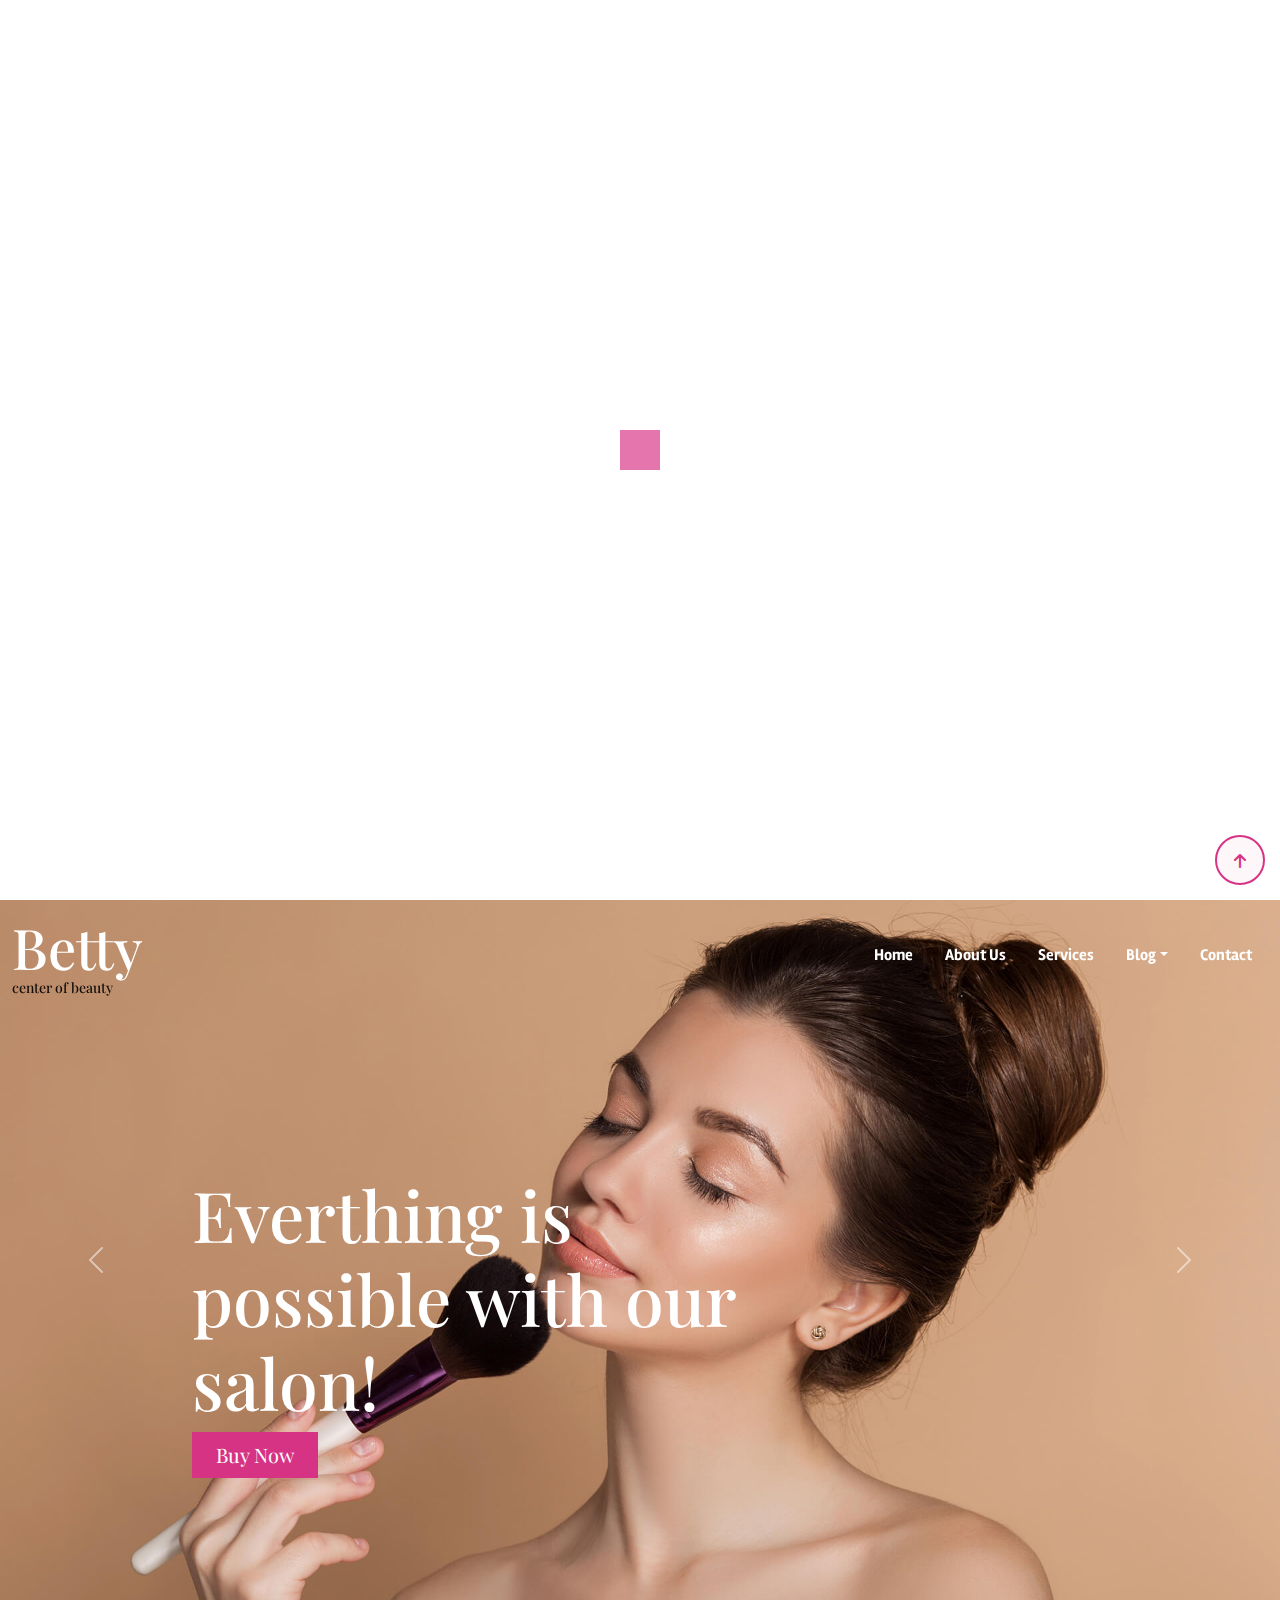
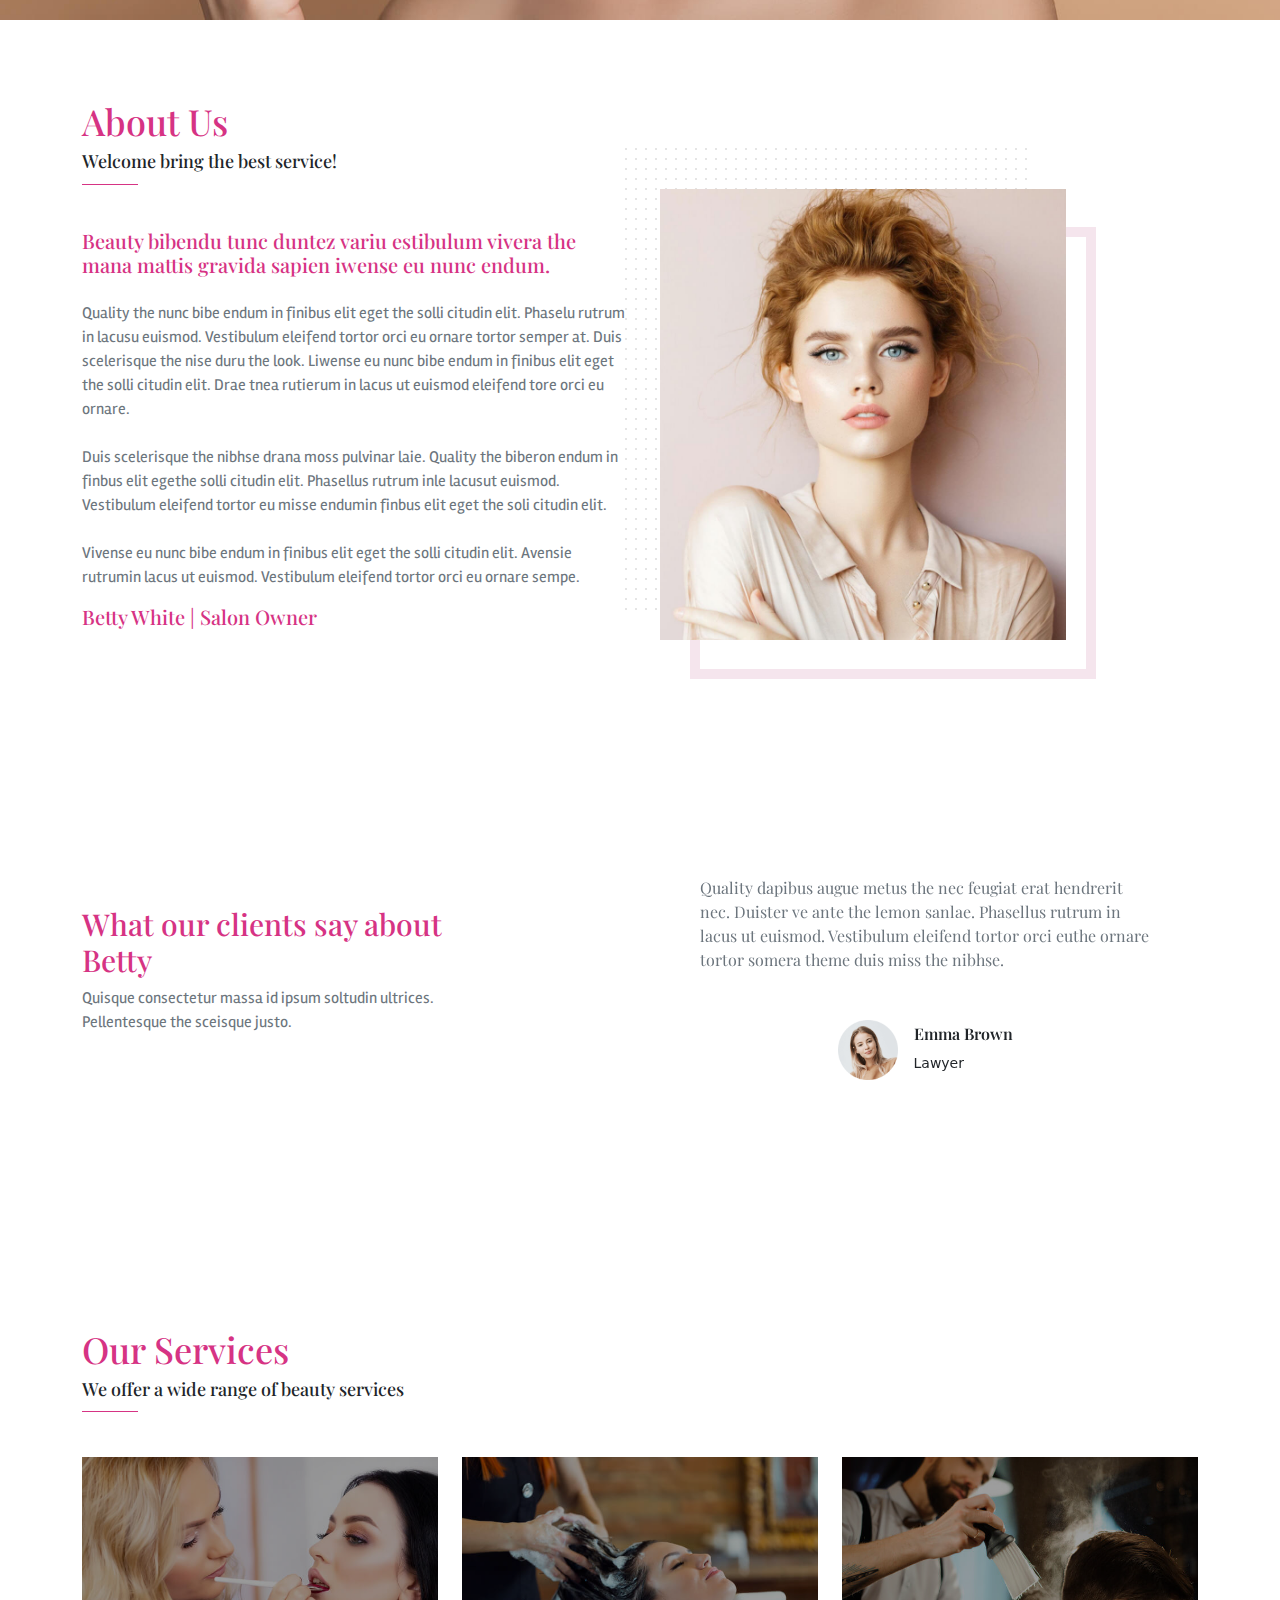
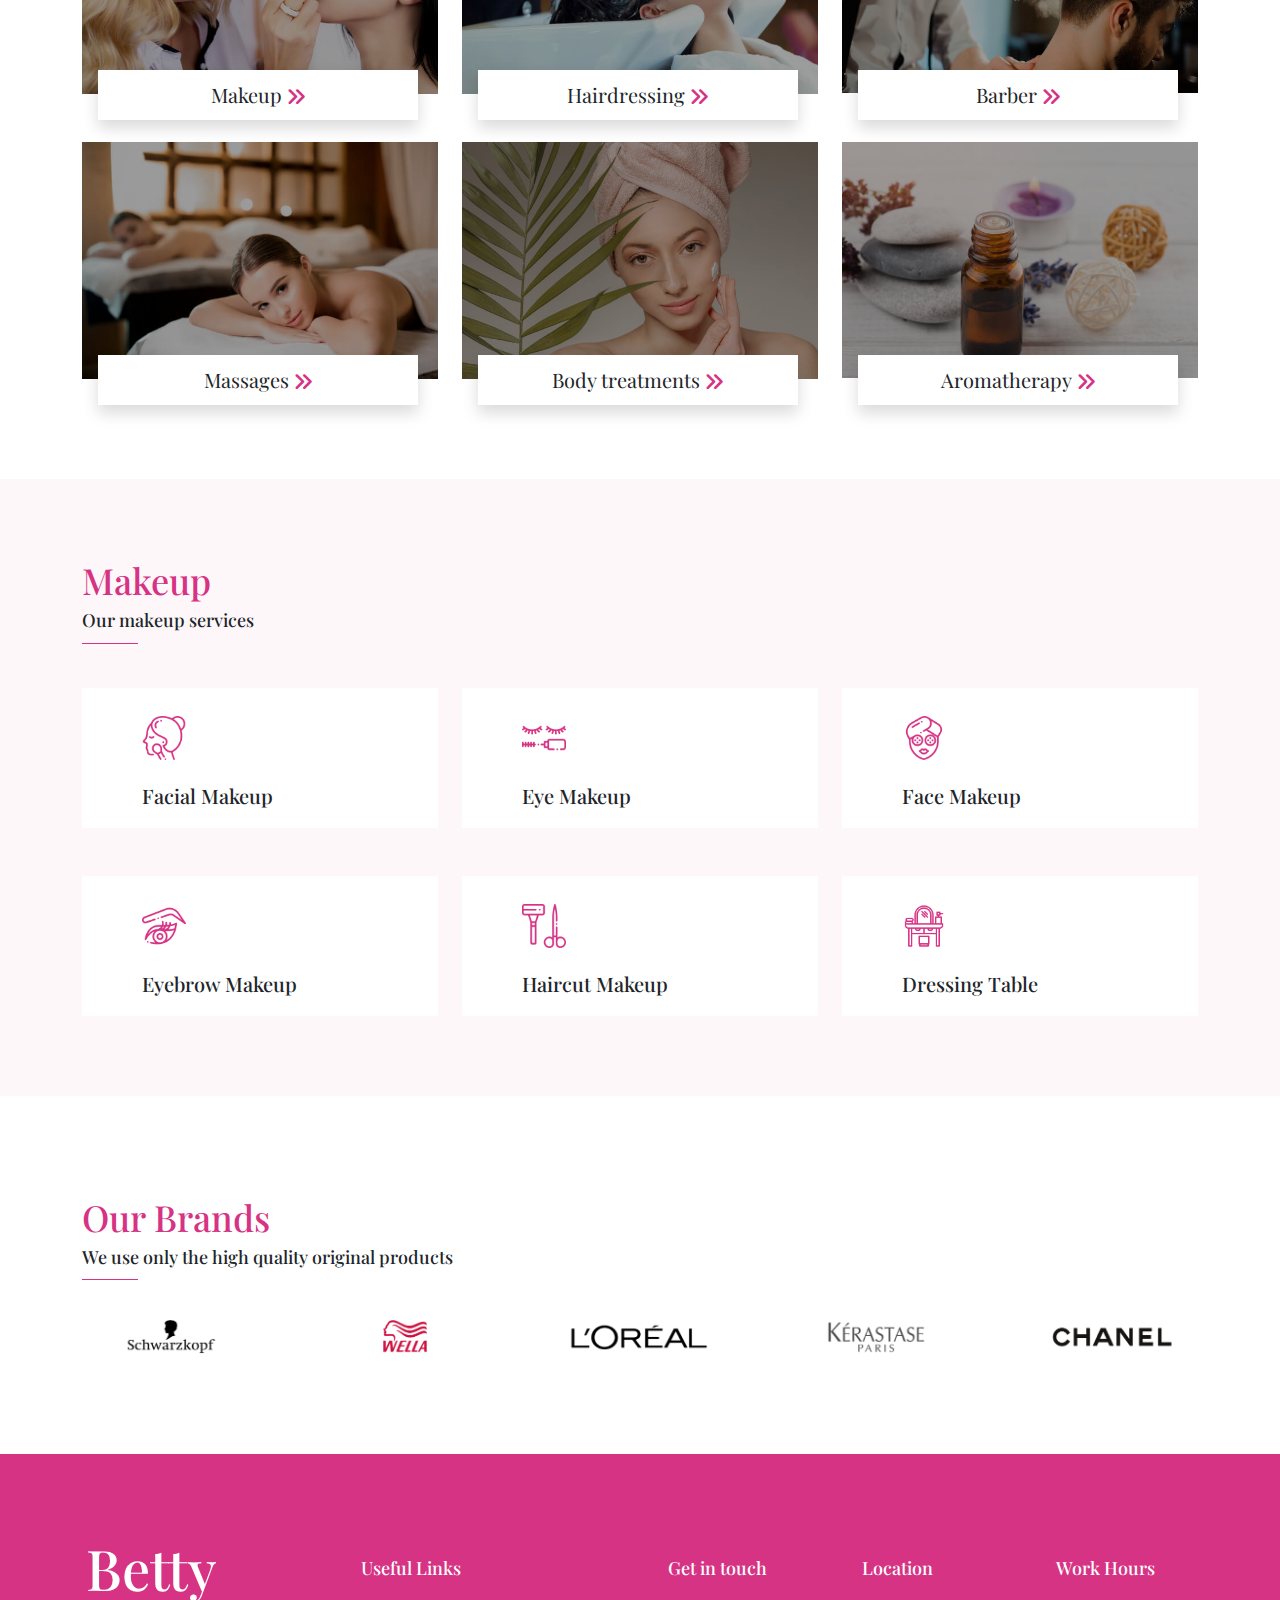
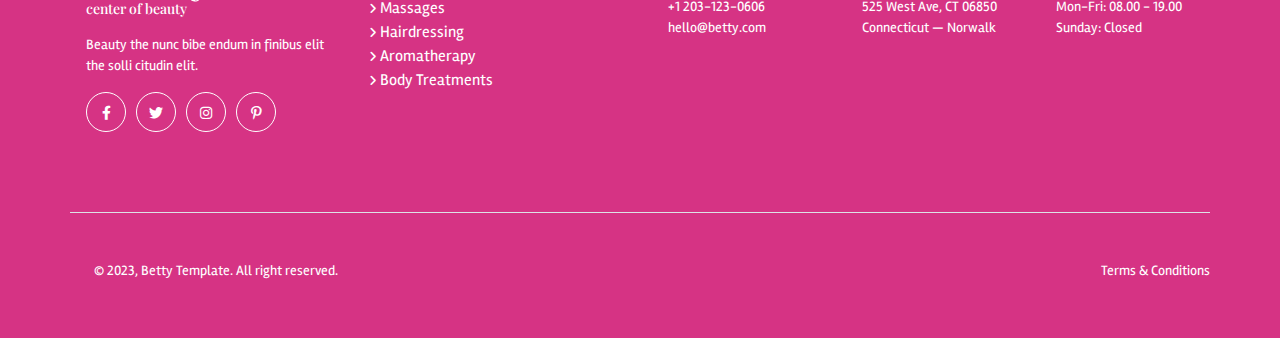
<file: index.html>
<!DOCTYPE html>
<html lang="en">

<head>
  <meta charset="UTF-8">
  <meta name="viewport" content="width=device-width, initial-scale=1.0">
  <title>Document</title>
  <link rel="stylesheet" href="css/bootstrap.css">
  <link rel="stylesheet" href="css/all.min.css">
  <link rel="stylesheet" href="css/fonts.css">
  <link rel="stylesheet" href="https://cdn.jsdelivr.net/npm/swiper@10/swiper-bundle.min.css" />
  <link rel="stylesheet" href="css/style.css">
</head>

<body>
  <!-- loader  -->
  <div class="l-box">
    <div class="loader"></div>
  </div>
  <!-- headersection -->
  <header class="position-fixed w-100 ">
    <nav class="navbar navbar-expand-lg">
      <div class="container-fluid">
        <a href="index.html" class="navbar-brand">
          <h1 class="font-56 playfair m-0">Betty</h1>
          <h2 class="playfair font-14 m-0">center of beauty</h2>
        </a>

        <button class="navbar-toggler me-3" type="button" data-bs-toggle="offcanvas" data-bs-target="#offcanvasExample"
          aria-controls="offcanvasExample" aria-expanded="false" aria-label="Toggle navigation">
          <i class="fa-solid fa-bars"></i>
        </button>
        <div class="collapse navbar-collapse justify-content-end">
          <ul class="nav  rambla">
            <li class=" nav-item "><a href="index.html" class="nav-link  fw-semibold  ">Home</a></li>
            <li class=" nav-item"><a href="about.html" class="nav-link  fw-semibold ">About Us</a></li>
            <li class=" nav-item"><a href="service.html" class="nav-link  fw-semibold ">Services</a></li>
            <li class="nav-item dropdown">
              <a href="#" class="nav-link  fw-semibold   dropdown-toggle" data-bs-toggle="dropdown">Blog</a>
              <ol class="dropdown-menu">
                <li><a class="dropdown-item " href="blogpage.html">Blog page</a></li>
                <li><a class="dropdown-item " href="postpage.html">Post page</a></li>
                <li><a class="dropdown-item " href="servicepage.html">Service Page</a></li>
              </ol>
            </li>
            <li class="nav-item"><a href="contact.html" class="nav-link  fw-semibold">Contact</a></li>
          </ul>
        </div>
      </div>
    </nav>
  </header>
  <!-- bannersection -->
  <div class="banner position-relative overflow-hidden">
    <div id="carouselExampleFade" class="carousel slide carousel-fade" data-bs-ride="carousel">
      <div class="carousel-inner">
        <div class="carousel-item active">
          <img src="img/1.jpg" class="d-block w-100" alt="...">
          <div class="carousel-caption position-absolute  text-start w-50">
            <h5 class="font-70 playfair">Everthing is possible with our salon!</h5>
            <button class="btn-1 playfair font-20 px-4 py-2 border-0 bg-pink d-none d-sm-block">Buy
              Now</button>
          </div>
        </div>
        <div class="carousel-item">
          <img src="img/2.jpg" class="d-block w-100" alt="...">
          <div class="carousel-caption position-absolute text-start  w-50">
            <h5 class="font-70 playfair">Welcome to Betty Beauty Salon!</h5>
            <button class="btn-1 playfair font-20 px-4 py-2 border-0 bg-pink  d-none d-sm-block ">Buy
              Now</button>
          </div>
        </div>
      </div>
      <button class="carousel-control-prev" type="button" data-bs-target="#carouselExampleFade" data-bs-slide="prev">
        <span class="carousel-control-prev-icon" aria-hidden="true"></span>
        <span class="visually-hidden">Previous</span>
      </button>
      <button class="carousel-control-next" type="button" data-bs-target="#carouselExampleFade" data-bs-slide="next">
        <span class="carousel-control-next-icon" aria-hidden="true"></span>
        <span class="visually-hidden">Next</span>
      </button>
    </div>
  </div>
  <!-- aboutsection  -->
  <section class="pd-80 about overflow-hidden">
    <div class="container">
      <div class="common-heading">
        <h1 class="font-36 playfair primary">About Us</h1>
        <h3 class="font-18 playfair">Welcome bring the best service!</h3>
      </div>
      <div class="row ">
        <div class="col-12 col-md-6 mt-5">
          <h1 class="primary font-20 playfair">Beauty bibendu tunc duntez variu estibulum vivera the mana mattis gravida
            sapien iwense eu nunc endum.</h1>
          <p class="text-secondary rambla font-16 mt-4">Quality the nunc bibe endum in finibus elit eget the solli
            citudin elit. Phaselu rutrum in lacusu euismod. Vestibulum eleifend tortor orci eu ornare tortor semper at.
            Duis scelerisque the nise duru the look. Liwense eu nunc bibe endum in finibus elit eget the solli citudin
            elit. Drae tnea rutierum in lacus ut euismod eleifend tore orci eu ornare.</p>
          <p class="text-secondary rambla font-16 mt-4">Duis scelerisque the nibhse drana moss pulvinar laie. Quality
            the biberon endum in finbus elit egethe solli citudin elit. Phasellus rutrum inle lacusut euismod.
            Vestibulum eleifend tortor eu misse endumin finbus elit eget the soli citudin elit.</p>
          <p class="text-secondary rambla font-16 mt-4">Vivense eu nunc bibe endum in finibus elit eget the solli
            citudin elit. Avensie rutrumin lacus ut euismod. Vestibulum eleifend tortor orci eu ornare sempe.</p>
          <h3 class="primary font-20 playfair">Betty White | Salon Owner</h3>
        </div>
        <div class="col-12 col-md-6">
          <div class="aboutmain-box p-2">
            <div class="about-img">
              <img src="img/about.jpg" class="" alt="">
            </div>
          </div>
        </div>
      </div>
    </div>
  </section>
  <!-- testimonialsection -->
  <section class="pd-100 testi overflow-hidden">
    <div class="container">
      <div class="row align-items-center">
        <div class="col-12 col-md-6">
          <div class="testi-content w-75">
            <h3 class="font-30 playfair primary">What our clients say about Betty</h3>
            <p class="font-16 text-secondary rambla">Quisque consectetur massa id ipsum soltudin ultrices. Pellentesque
              the sceisque justo.</p>
          </div>
        </div>
        <div class="col-12 col-md-6">
          <div class="swiper mySwiper">
            <div class="swiper-wrapper">
              <div class="swiper-slide">
                <div class="testimonial bg-white p-5 rounded-4 bg-opacity-75">
                  <p class="font-16 playfair text-secondary justify">Quality dapibus augue metus the nec feugiat erat
                    hendrerit nec. Duister ve ante the lemon sanlae. Phasellus rutrum in lacus ut euismod. Vestibulum
                    eleifend tortor orci euthe ornare tortor somera theme duis miss the nibhse.</p>
                  <div class="hstack justify-content-center mt-5">
                    <div class="testi-img ">
                      <img src="img/t1.png" class="img-fluid " alt="">
                    </div>
                    <div class="testi-i-content ms-3">
                      <h6 class="font-16 playfair fw-semibold">Emma Brown</h6>
                      <span class="font-14">Lawyer</span>
                    </div>
                  </div>
                </div>
              </div>
              <div class="swiper-slide">
                <div class="testimonial bg-white p-5 rounded-4 bg-opacity-75">
                  <p class="font-16 playfair text-secondary justify">Quality dapibus augue metus the nec feugiat erat
                    hendrerit nec. Duister ve ante the lemon sanlae. Phasellus rutrum in lacus ut euismod. Vestibulum
                    eleifend tortor orci euthe ornare tortor somera theme duis miss the nibhse.</p>
                  <div class="hstack justify-content-center mt-5">
                    <div class="testi-img ">
                      <img src="img/t2.png" class="img-fluid " alt="">
                    </div>
                    <div class="testi-i-content ms-3">
                      <h6 class="font-16 playfair fw-semibold">Emma Brown</h6>
                      <span class="font-14">Lawyer</span>
                    </div>
                  </div>
                </div>
              </div>
              <div class="swiper-slide">
                <div class="testimonial bg-white p-5 rounded-4 bg-opacity-75">
                  <p class="font-16 playfair text-secondary justify">Quality dapibus augue metus the nec feugiat erat
                    hendrerit nec. Duister ve ante the lemon sanlae. Phasellus rutrum in lacus ut euismod. Vestibulum
                    eleifend tortor orci euthe ornare tortor somera theme duis miss the nibhse.</p>
                  <div class="hstack justify-content-center mt-5">
                    <div class="testi-img ">
                      <img src="img/t3.png" class="img-fluid " alt="">
                    </div>
                    <div class="testi-i-content ms-3">
                      <h6 class="font-16 playfair fw-semibold">Emma Brown</h6>
                      <span class="font-14">Lawyer</span>
                    </div>
                  </div>
                </div>
              </div>
              <div class="swiper-slide">
                <div class="testimonial bg-white p-5 rounded-4 bg-opacity-75">
                  <p class="font-16 playfair text-secondary justify">Quality dapibus augue metus the nec feugiat erat
                    hendrerit nec. Duister ve ante the lemon sanlae. Phasellus rutrum in lacus ut euismod. Vestibulum
                    eleifend tortor orci euthe ornare tortor somera theme duis miss the nibhse.</p>
                  <div class="hstack justify-content-center mt-5">
                    <div class="testi-img ">
                      <img src="img/t1.png" class="img-fluid " alt="">
                    </div>
                    <div class="testi-i-content ms-3">
                      <h6 class="font-16 playfair fw-semibold">Emma Brown</h6>
                      <span class="font-14">Lawyer</span>
                    </div>
                  </div>
                </div>
              </div>
            </div>

          </div>
        </div>
      </div>
    </div>



  </section>
  <!-- servicesection -->
  <section class="service pd-100 overflow-hidden">
    <div class="container">
      <div class="common-heading">
        <h1 class="font-36 playfair primary">Our Services</h1>
        <h3 class="font-18 playfair">We offer a wide range of beauty services</h3>
      </div>
      <div class="service-box ">
        <div class="row">
          <div class="col-12 col-md-6 col-lg-4">
            <div class="servicebox-2 mt-5">
              <div class="service-img ">
                <img src="img/01.jpg" class="img-fluid" alt="">

              </div>
              <div class="service-content shadow playfair font-20">
                Makeup <a href="about.html"><i class="fa-solid fa-angles-right mt-2 ms-1 primary"></i></a>
              </div>
            </div>
          </div>
          <div class="col-12 col-md-6 col-lg-4">
            <div class="servicebox-2 mt-5">
              <div class="service-img ">
                <img src="img/02.jpg" class="img-fluid" alt="">

              </div>
              <div class="service-content shadow playfair font-20">
                Hairdressing <a href="about.html"><i class="fa-solid fa-angles-right mt-2 ms-1 primary"></i></a>
              </div>
            </div>
          </div>
          <div class="col-12 col-md-6 col-lg-4">
            <div class="servicebox-2 mt-5">
              <div class="service-img ">
                <img src="img/03.jpg" class="img-fluid" alt="">

              </div>
              <div class="service-content shadow playfair font-20">
                Barber <a href="about.html"><i class="fa-solid fa-angles-right mt-2 ms-1 primary"></i></a>
              </div>
            </div>
          </div>
          <div class="col-12 col-md-6 col-lg-4">
            <div class="servicebox-2 mt-5">
              <div class="service-img ">
                <img src="img/04.jpg" class="img-fluid" alt="">

              </div>
              <div class="service-content shadow playfair font-20">
                Massages <a href="about.html"><i class="fa-solid fa-angles-right mt-2 ms-1 primary"></i></a>
              </div>
            </div>
          </div>
          <div class="col-12 col-md-6 col-lg-4">
            <div class="servicebox-2 mt-5">
              <div class="service-img ">
                <img src="img/05.jpg" class="img-fluid" alt="">

              </div>
              <div class="service-content shadow playfair font-20">
                Body treatments <a href="about.html"><i class="fa-solid fa-angles-right mt-2 ms-1 primary"></i></a>
              </div>
            </div>
          </div>
          <div class="col-12 col-md-6 col-lg-4">
            <div class="servicebox-2 mt-5">
              <div class="service-img ">
                <img src="img/06.jpg" class="img-fluid" alt="">

              </div>
              <div class="service-content shadow playfair font-20">
                Aromatherapy <a href="about.html"><i class="fa-solid fa-angles-right mt-2 ms-1 primary"></i></a>
              </div>
            </div>
          </div>
        </div>
      </div>
    </div>
  </section>
  <!-- makeupservicessection -->
  <section class="m-service pd-80 light-pink overflow-hidden">
    <div class="container">
      <div class="common-heading">
        <h1 class="font-36 playfair primary">Makeup</h1>
        <h3 class="font-18 playfair">Our makeup services</h3>
      </div>
      <div class="m-service-main-box ">
        <div class="row">
          <div class="col-12 col-md-6 col-lg-4">
            <div class="makeup-box bg-white mt-5">

              <div class="m-img  ">
                <img src="img/m-1.png" class="w-44">
                <h2 class="font-20 playfair mt-4">Facial Makeup</h2>
                <p class="rambla font-18 text-secondary mt-3">Suspendisse quis odio lobortis laoreet libero quis varius
                  tortor</p>
              </div>


            </div>
          </div>
          <div class="col-12 col-md-6 col-lg-4">
            <div class="makeup-box bg-white mt-5">

              <div class="m-img  ">
                <img src="img/m-2.png" class="w-44">
                <h2 class="font-20 playfair mt-4">Eye Makeup</h2>
                <p class="rambla font-18 text-secondary mt-3">Suspendisse quis odio lobortis laoreet libero quis varius
                  tortor</p>
              </div>


            </div>
          </div>
          <div class="col-12 col-md-6 col-lg-4">
            <div class="makeup-box bg-white mt-5">

              <div class="m-img  ">
                <img src="img/m-3.png" class="w-44">
                <h2 class="font-20 playfair mt-4">Face Makeup</h2>
                <p class="rambla font-18 text-secondary mt-3">Suspendisse quis odio lobortis laoreet libero quis varius
                  tortor</p>
              </div>


            </div>
          </div>
          <div class="col-12 col-md-6 col-lg-4">
            <div class="makeup-box bg-white mt-5">

              <div class="m-img  ">
                <img src="img/m-4.png" class="w-44">
                <h2 class="font-20 playfair mt-4">Eyebrow Makeup</h2>
                <p class="rambla font-18 text-secondary mt-3">Suspendisse quis odio lobortis laoreet libero quis varius
                  tortor</p>
              </div>


            </div>
          </div>
          <div class="col-12 col-md-6 col-lg-4">
            <div class="makeup-box bg-white mt-5">

              <div class="m-img  ">
                <img src="img/m-5.png" class="w-44">
                <h2 class="font-20 playfair mt-4">Haircut Makeup</h2>
                <p class="rambla font-18 text-secondary mt-3">Suspendisse quis odio lobortis laoreet libero quis varius
                  tortor</p>
              </div>


            </div>
          </div>
          <div class="col-12 col-md-6 col-lg-4">
            <div class="makeup-box bg-white mt-5">

              <div class="m-img  ">
                <img src="img/m-6.png" class="w-44">
                <h2 class="font-20 playfair mt-4">Dressing Table </h2>
                <p class="rambla font-18 text-secondary mt-3">Suspendisse quis odio lobortis laoreet libero quis varius
                  tortor</p>
              </div>


            </div>
          </div>
        </div>
      </div>
    </div>
  </section>
  <!-- ourbrandsection  -->
  <section class="brand pd-100 overflow-hidden">
    <div class="container">
      <div class="common-heading">
        <h1 class="font-36 playfair primary">Our Brands</h1>
        <h3 class="font-18 playfair">We use only the high quality original products</h3>
        <div class="brand-slider">
          <div class="swiper brandslider">
            <div class="swiper-wrapper">
              <div class="swiper-slide text-center"><img src="img/1.png" class="img-fluid" alt=""></div>
              <div class="swiper-slide text-center"><img src="img/2.png" class="img-fluid" alt=""></div>
              <div class="swiper-slide text-center"><img src="img/3.png" class="img-fluid" alt=""></div>
              <div class="swiper-slide text-center"><img src="img/4.png" class="img-fluid" alt=""></div>
              <div class="swiper-slide text-center"><img src="img/5.png" class="img-fluid" alt=""></div>
              <div class="swiper-slide text-center"><img src="img/6.png" class="img-fluid" alt=""></div>
            </div>
          </div>
        </div>
      </div>
    </div>
  </section>
  <!-- footersection -->
  <footer class="bg-pink  overflow-hidden">
    <div class="container pd-80 border-bottom">
      <div class="row">
        <div class="col-12 col-md-6 col-lg-3">
          <div class="footer-b1 ms-3">
            <a href="index.html" class="navbar-brand">
              <h1 class="font-56 playfair m-0 text-white">Betty</h1>
              <h2 class="playfair font-14 m-0 text-white">center of beauty</h2>
            </a>
            <p class="font-14 rambla text-white mt-3">Beauty the nunc bibe endum in finibus elit the solli citudin elit.
            </p>
            <div class="hstack icon-box">
              <div class="icon">
                <a href="#"><i class="fa-brands fa-facebook-f text-white"></i></a>
              </div>
              <div class="icon">
                <a href="#"><i class="fa-brands fa-twitter text-white"></i></a>
              </div>
              <div class="icon">
                <a href="#"><i class="fa-brands fa-instagram text-white"></i></a>
              </div>
              <div class="icon">
                <a href="#"><i class="fa-brands fa-pinterest-p text-white"></i></a>
              </div>
            </div>
          </div>
        </div>
        <div class="col-12 col-md-6 col-lg-3">
          <div class="footer-b2 mt-4 mt-md-0ms-3">
            <h2 class="playfair font-18 text-white">Useful Links</h2>
            <ul class="mt-3 list-unstyled">
              <li class="font-16 ms-2 text-white rambla"><i class="fa-solid fa-angle-right text-white font-12"></i> <a
                  href="#" class="text-decoration-none text-white">Massages</a> </li>
              <li class="font-16 ms-2 text-white rambla"><i class="fa-solid fa-angle-right text-white font-12"></i> <a
                  href="#" class="text-decoration-none text-white">Hairdressing</a></li>
              <li class="font-16 ms-2 text-white rambla"><i class="fa-solid fa-angle-right text-white font-12"></i> <a
                  href="#" class="text-decoration-none text-white">Aromatherapy</a></li>
              <li class="font-16 ms-2 text-white rambla"><i class="fa-solid fa-angle-right text-white font-12"></i><a
                  href="#" class="text-decoration-none text-white"> Body Treatments </a></li>
            </ul>
          </div>
        </div>
        <div class="col-12 col-md-6 col-lg-2">
          <div class="footer-b3 mt-4 ms-3">
            <h2 class="playfair font-18 text-white">Get in touch</h2>
            <ul class="mt-3 list-unstyled">
              <li class="font-14 text-white rambla"><a href="tel:+1 203-123-0606"
                  class="text-decoration-none text-white">+1 203-123-0606</a> </li>
              <li class="font-14  text-white rambla"><a href="mailto:hello@betty.com "
                  class="text-decoration-none text-white">hello@betty.com</a></li>
            </ul>
          </div>
        </div>
        <div class="col-12 col-md-6 col-lg-2">
          <div class="footer-b4 mt-4 ms-3">
            <h2 class="playfair font-18 text-white">Location</h2>
            <p class="font-14  text-white rambla mt-3">525 West Ave, CT 06850 Connecticut — Norwalk</p>
          </div>
        </div>
        <div class="col-12 col-md-6 col-lg-2">
          <div class="footer-b5 mt-4 ms-3">
            <h2 class="playfair font-18 text-white">Work Hours</h2>
            <ul class="mt-3 list-unstyled">
              <li class="font-14 text-white rambla">Mon-Fri: 08.00 - 19.00 </li>
              <li class="font-14  text-white rambla">Sunday: Closed</li>
            </ul>
          </div>
        </div>
      </div>
    </div>
    <div class="container pd-50">
      <div class="footer-2 ms-4 ">
        <div class="d-flex justify-content-between">
          <h2 class="font-14 text-white rambla">© 2023, Betty Template. All right reserved.</h2>
          <h3 class="font-14 text-white rambla d-none d-md-block"><a href="#"
              class="text-decoration-none text-white">Terms & Conditions</a></h3>
        </div>
      </div>
    </div>
  </footer>







  <!-- menu  -->
  <div class="offcanvas offcanvas-start" tabindex="-1" id="offcanvasExample" aria-labelledby="offcanvasExampleLabel">
    <div class="offcanvas-header">
      <a href="index.html" class="navbar-brand">
        <h1 class="font-6 playfair primary">Betty</h1>
      </a>
      <button type="button" class="btn-close" data-bs-dismiss="offcanvas" aria-label="Close"></button>
    </div>
    <div class="offcanvas-body">
      <div class="navigation">
        <ul class="list-unstyled">
          <li class="mt-4"><a href="index.html"
              class="fw-semibold text-decoration-none text-secondary rambla font-18 ">Home</a></li>
          <li class="mt-4"><a href="about.html"
              class="fw-semibold text-decoration-none text-secondary rambla font-18 ">About Us</a></li>
          <li class="mt-4"><a href="service.html"
              class="fw-semibold text-decoration-none text-secondary rambla font-18 ">Services</a></li>
          <li class="mt-4 dropdown"><a href="blog.html"
              class="fw-semibold text-decoration-none text-secondary rambla font-18 " data-bs-toggle="dropdown">Blog</a>
            <ol class="dropdown-menu">
              <li><a class="dropdown-item text-secondary" href="blogpage.html">Blog Page</a></li>
              <li><a class="dropdown-item text-secondary" href="postpage.html">Post Page</a></li>
              <li><a class="dropdown-item text-secondary" href="servicepage.html">Service Page</a></li>
            </ol>
          </li>
          <li class="mt-4 "><a href="contact.html"
              class="fw-semibold text-decoration-none text-secondary rambla font-18 ">Contact</a></li>
        </ul>
      </div>
    </div>
  </div>
  <!-- backtotop  -->
  <div class="btt">
    <a href="#"><i class="fa-solid fa-arrow-up"></i></a>
  </div>
  <script src="https://cdn.jsdelivr.net/npm/swiper@10/swiper-bundle.min.js"></script>
  <script src="js/cdn.jsdelivr.net_npm_bootstrap@5.2.3_dist_js_bootstrap.bundle.min.js"></script>
  <script src="js/popper.js"></script>
  <script src="js/jquery.min.js"></script>

  <script>
    $(window).scroll(function () {
      if ($(window).scrollTop() > 200) {
        $("header").addClass("bg-white")
        $("header h1").addClass("primary")
        $("header h2").addClass("text-secondary")
        $("header h2").removeClass("text-white")
        $(".nav li a").addClass("t-gray")
        $(".nav li a").removeClass("text-white")
        $(".btt").fadeIn("bfixed")

      }
      else {
        $("header").removeClass("bg-white")
        $("header h1").removeClass("primary")
        $("header h2").addClass("text-white")
        $("header h2").removeClass("text-secondary")
        $(".nav  li a").removeClass("t-gray")
        $(".nav li a").addClass("text-white")
        $(".btt").fadeOut("bfixed")

      }
    })
    $(window).load(function () {
      $(".l-box").fadeOut(2000)
    })
  </script>
  <!-- testimonialswiperslider -->
  <script>
    var swiper = new Swiper(".mySwiper", {
      autoplay: true,
      pagination: {
        el: ".swiper-pagination",
        dynamicBullets: true,
      },
    });
  </script>
  <!-- brandslider  -->
  <script>
    var swiper = new Swiper(".brandslider", {
      slidesPerView: 5,
      spaceBetween: 30,
      loop: true,
      freeMode: true,
      autoplay: true,
      pagination: {
        el: ".swiper-pagination",
        clickable: true,
      },
      breakpoints: {
        220: {
          slidesPerView: 1,
          spaceBetween: 30,
        },
        320: {
          slidesPerView: 1,
          spaceBetween: 30,
        },
        840: {
          slidesPerView: 2,
          spaceBetween: 70,
        },
        1000: {
          slidesPerView: 5,
          spaceBetween: 60,
        }
      }
    });
  </script>
</body>

</html>
</file>
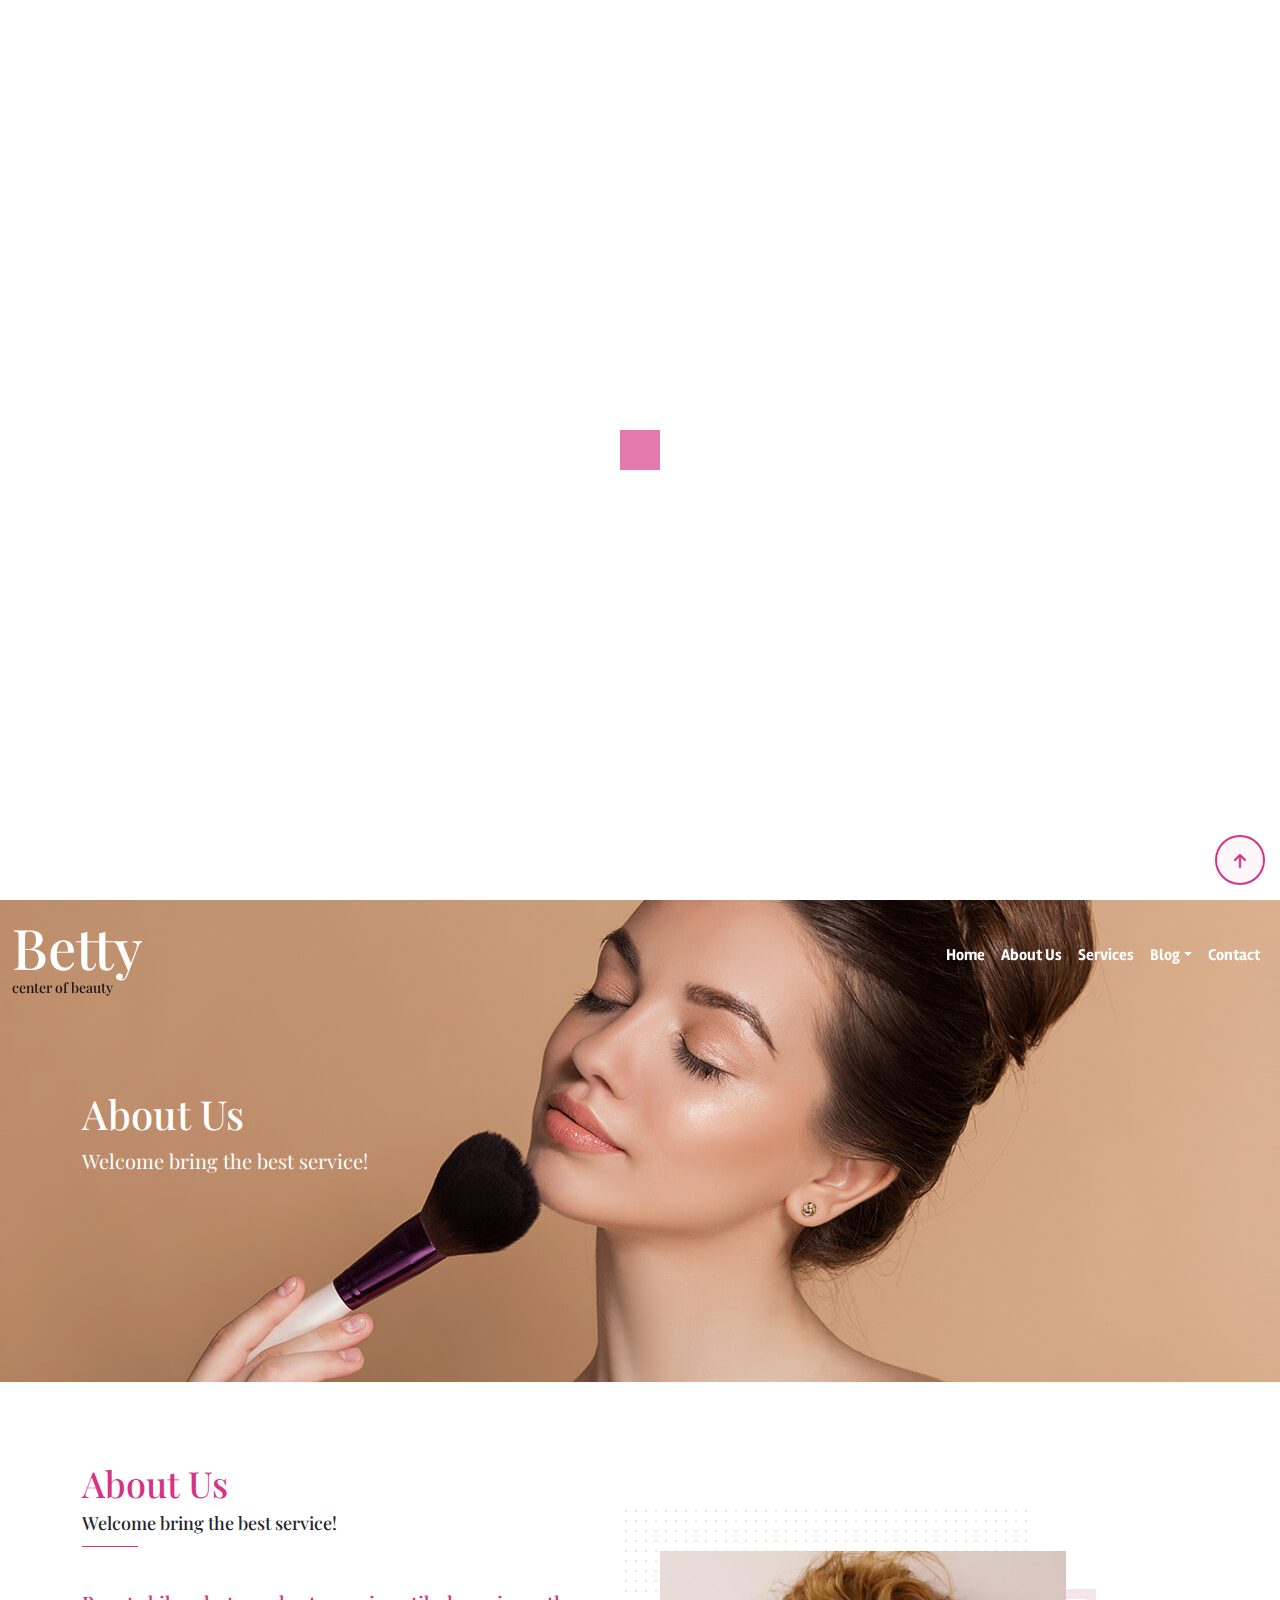
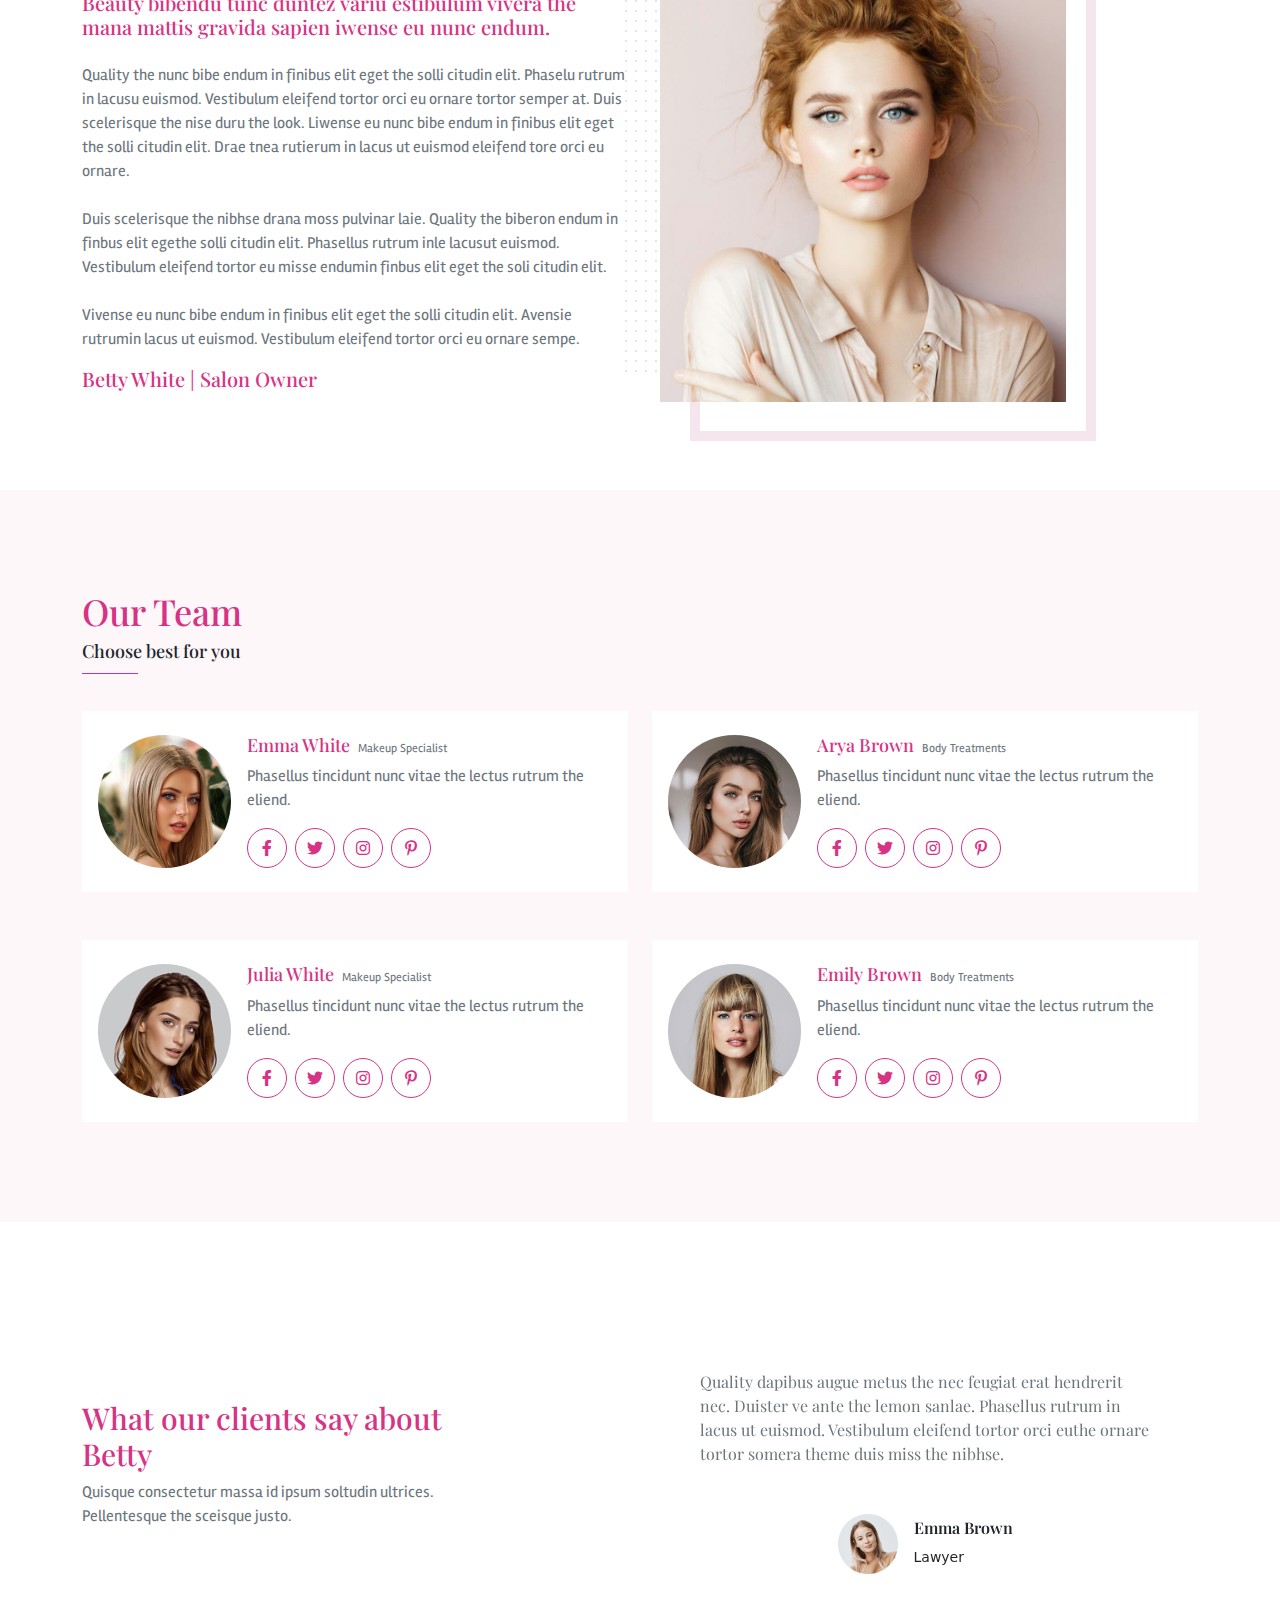
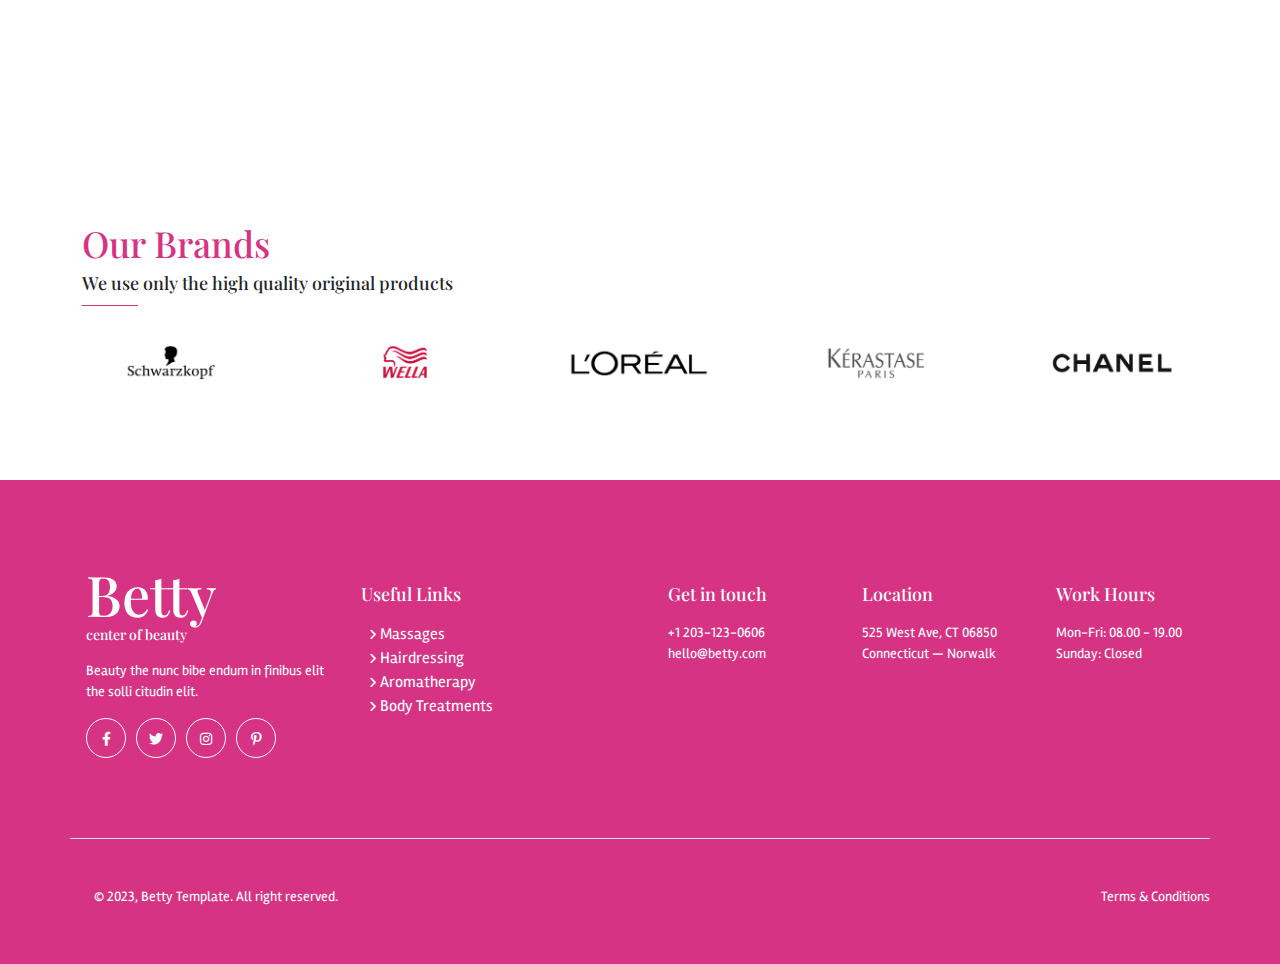
<file: about.html>
<!DOCTYPE html>
<html lang="en">

<head>
  <meta charset="UTF-8">
  <meta name="viewport" content="width=device-width, initial-scale=1.0">
  <title>Document</title>
  <link rel="stylesheet" href="css/bootstrap.css">
  <link rel="stylesheet" href="css/all.min.css">
  <link rel="stylesheet" href="css/fonts.css">
  <link rel="stylesheet" href="css/style.css">
  <link rel="stylesheet" href="https://cdn.jsdelivr.net/npm/swiper@10/swiper-bundle.min.css" />

</head>

<body>
  <!-- loader  -->
  <div class="l-box">
    <div class="loader"></div>
  </div>
  <!-- headersection -->
  <header class="position-fixed w-100 ">
    <nav class="navbar navbar-expand-lg">
      <div class="container-fluid">
        <a href="index.html" class="navbar-brand">
          <h1 class="font-56 playfair m-0">Betty</h1>
          <h2 class="playfair font-14 m-0">center of beauty</h2>
        </a>

        <button class="navbar-toggler me-3" type="button" data-bs-toggle="offcanvas" data-bs-target="#offcanvasExample"
          aria-controls="offcanvasExample" aria-expanded="false" aria-label="Toggle navigation">
          <i class="fa-solid fa-bars"></i>
        </button>
        <div class="collapse navbar-collapse justify-content-end">
          <ul class="nav navbar-nav rambla">
            <li class=" nav-item "><a href="index.html" class="nav-link  fw-semibold ">Home</a></li>
            <li class=" nav-item"><a href="about.html" class="nav-link  fw-semibold ">About Us</a></li>
            <li class=" nav-item"><a href="service.html" class="nav-link  fw-semibold ">Services</a></li>
            <li class="nav-item dropdown">
              <a href="#" class="nav-link  fw-semibold   dropdown-toggle" data-bs-toggle="dropdown">Blog</a>
              <ol class="dropdown-menu">
                <li><a class="dropdown-item text-secondary" href="blogpage.html">Blog page</a></li>
                <li><a class="dropdown-item text-secondary" href="postpage.html">Post page</a></li>
                <li><a class="dropdown-item text-secondary" href="servicepage.html">Service Page</a></li>
              </ol>
            </li>
            <li class="nav-item"><a href="contact.html" class="nav-link  fw-semibold">Contact</a></li>
          </ul>
        </div>
      </div>
    </nav>
  </header>
  <!-- bannersection -->
  <div class="banner-2">
    <div class="container-fluid">
      <div class="container">
        <div class="banner-content">
          <h1 class="playfair text-white font-40">About Us</h1>
          <p class="text-white font-20 playfair">Welcome bring the best service!</p>
        </div>
      </div>
    </div>
  </div>
  <!-- aboutsection  -->
  <section class="pd-80 about overflow-hidden">
    <div class="container">
      <div class="common-heading">
        <h1 class="font-36 playfair primary">About Us</h1>
        <h3 class="font-18 playfair">Welcome bring the best service!</h3>
      </div>
      <div class="row ">
        <div class="col-12 col-md-6 mt-5">
          <h1 class="primary font-20 playfair">Beauty bibendu tunc duntez variu estibulum vivera the mana mattis gravida
            sapien iwense eu nunc endum.</h1>
          <p class="text-secondary rambla font-16 mt-4">Quality the nunc bibe endum in finibus elit eget the solli
            citudin elit. Phaselu rutrum in lacusu euismod. Vestibulum eleifend tortor orci eu ornare tortor semper at.
            Duis scelerisque the nise duru the look. Liwense eu nunc bibe endum in finibus elit eget the solli citudin
            elit. Drae tnea rutierum in lacus ut euismod eleifend tore orci eu ornare.</p>
          <p class="text-secondary rambla font-16 mt-4">Duis scelerisque the nibhse drana moss pulvinar laie. Quality
            the biberon endum in finbus elit egethe solli citudin elit. Phasellus rutrum inle lacusut euismod.
            Vestibulum eleifend tortor eu misse endumin finbus elit eget the soli citudin elit.</p>
          <p class="text-secondary rambla font-16 mt-4">Vivense eu nunc bibe endum in finibus elit eget the solli
            citudin elit. Avensie rutrumin lacus ut euismod. Vestibulum eleifend tortor orci eu ornare sempe.</p>
          <h3 class="primary font-20 playfair">Betty White | Salon Owner</h3>
        </div>
        <div class="col-12 col-md-6">
          <div class="aboutmain-box p-2">
            <div class="about-img">
              <img src="img/about.jpg" class="" alt="">
            </div>
          </div>
        </div>
      </div>
    </div>
  </section>
  <!-- ourteamsectin -->
  <div class="team pd-100 light-pink  ">
    <div class="container">
      <div class="common-heading">
        <h1 class="font-36 playfair primary">Our Team</h1>
        <h3 class="font-18 playfair">Choose best for you</h3>
      </div>
      <div class="team-mainbox mt-5">
        <div class="row">
          <div class="col-12 col-md-6">
            <div class="team-box bg-white px-3 py-4">
              <div class="hstack d-flex align-items-center">
                <div class="team-img">
                  <img src="img/8.jpg" class="img-fluid rounded-circle" alt="">
                </div>
                <div class="team-content1">
                  <div class="team-content ">
                    <h2 class="font-18 playfair primary ms-3">Emma White<span
                        class="ms-2 font-12 rambla text-secondary">Makeup Specialist</span></h2>
                    <p class="rambla font-16 text-secondary ms-3">Phasellus tincidunt nunc vitae the lectus rutrum the
                      eliend.</p>
                  </div>

                  <div class="team-icon ms-3">
                    <div class=" hstack">
                      <div class="icon2 me-2">
                        <a href="#"><i class="fa-brands fa-facebook-f primary "></i></a>
                      </div>
                      <div class="icon2 me-2">
                        <a href="#"><i class="fa-brands fa-twitter primary "></i></a>
                      </div>
                      <div class="icon2 me-2">
                        <a href="#"><i class="fa-brands fa-instagram primary "></i></a>
                      </div>
                      <div class="icon2 me-2">
                        <a href="#"><i class="fa-brands fa-pinterest-p primary "></i></a>
                      </div>
                    </div>
                  </div>
                </div>

              </div>
            </div>
          </div>
          <div class="col-12 col-md-6">
            <div class="team-box bg-white px-3 py-4 mt-5 mt-md-0">
              <div class="hstack d-flex align-items-center">
                <div class="team-img">
                  <img src="img/9.jpg" class="img-fluid rounded-circle" alt="">
                </div>
                <div class="team-content1">
                  <div class="team-content ">
                    <h2 class="font-18 playfair primary ms-3">Arya Brown<span
                        class="ms-2 font-12 rambla text-secondary">Body Treatments</span></h2>
                    <p class="rambla font-16 text-secondary ms-3">Phasellus tincidunt nunc vitae the lectus rutrum the
                      eliend.</p>
                  </div>

                  <div class="team-icon ms-3">
                    <div class=" hstack">
                      <div class="icon2 me-2">
                        <a href="#"><i class="fa-brands fa-facebook-f primary "></i></a>
                      </div>
                      <div class="icon2 me-2">
                        <a href="#"><i class="fa-brands fa-twitter primary "></i></a>
                      </div>
                      <div class="icon2 me-2">
                        <a href="#"><i class="fa-brands fa-instagram primary "></i></a>
                      </div>
                      <div class="icon2 me-2">
                        <a href="#"><i class="fa-brands fa-pinterest-p primary "></i></a>
                      </div>
                    </div>
                  </div>
                </div>

              </div>
            </div>
          </div>
          <div class="col-12 col-md-6">
            <div class="team-box bg-white px-3 py-4 mt-5">
              <div class="hstack d-flex align-items-center">
                <div class="team-img">
                  <img src="img/10.jpg" class="img-fluid rounded-circle" alt="">
                </div>
                <div class="team-content1">
                  <div class="team-content ">
                    <h2 class="font-18 playfair primary ms-3">Julia White<span
                        class="ms-2 font-12 rambla text-secondary">Makeup Specialist</span></h2>
                    <p class="rambla font-16 text-secondary ms-3">Phasellus tincidunt nunc vitae the lectus rutrum the
                      eliend.</p>
                  </div>

                  <div class="team-icon ms-3">
                    <div class=" hstack">
                      <div class="icon2 me-2">
                        <a href="#"><i class="fa-brands fa-facebook-f primary "></i></a>
                      </div>
                      <div class="icon2 me-2">
                        <a href="#"><i class="fa-brands fa-twitter primary "></i></a>
                      </div>
                      <div class="icon2 me-2">
                        <a href="#"><i class="fa-brands fa-instagram primary "></i></a>
                      </div>
                      <div class="icon2 me-2">
                        <a href="#"><i class="fa-brands fa-pinterest-p primary "></i></a>
                      </div>
                    </div>
                  </div>
                </div>

              </div>
            </div>
          </div>
          <div class="col-12 col-md-6">
            <div class="team-box bg-white px-3 py-4 mt-5">
              <div class="hstack d-flex align-items-center">
                <div class="team-img">
                  <img src="img/11.jpg" class="img-fluid rounded-circle" alt="">
                </div>
                <div class="team-content1">
                  <div class="team-content ">
                    <h2 class="font-18 playfair primary ms-3">Emily Brown<span
                        class="ms-2 font-12 rambla text-secondary">Body Treatments</span></h2>
                    <p class="rambla font-16 text-secondary ms-3">Phasellus tincidunt nunc vitae the lectus rutrum the
                      eliend.</p>
                  </div>

                  <div class="team-icon ms-3">
                    <div class=" hstack">
                      <div class="icon2 me-2">
                        <a href="#"><i class="fa-brands fa-facebook-f primary "></i></a>
                      </div>
                      <div class="icon2 me-2">
                        <a href="#"><i class="fa-brands fa-twitter primary "></i></a>
                      </div>
                      <div class="icon2 me-2">
                        <a href="#"><i class="fa-brands fa-instagram primary "></i></a>
                      </div>
                      <div class="icon2 me-2">
                        <a href="#"><i class="fa-brands fa-pinterest-p primary "></i></a>
                      </div>
                    </div>
                  </div>
                </div>

              </div>
            </div>
          </div>
        </div>
      </div>
    </div>
  </div>
  <!-- testimonialsection -->
  <section class="pd-100 testi overflow-hidden">
    <div class="container">
      <div class="row align-items-center">
        <div class="col-12 col-md-6">
          <div class="testi-content w-75">
            <h3 class="font-30 playfair primary">What our clients say about Betty</h3>
            <p class="font-16 text-secondary rambla">Quisque consectetur massa id ipsum soltudin ultrices. Pellentesque
              the sceisque justo.</p>
          </div>
        </div>
        <div class="col-12 col-md-6">
          <div class="swiper mySwiper">
            <div class="swiper-wrapper">
              <div class="swiper-slide">
                <div class="testimonial bg-white p-5 rounded-4 bg-opacity-75">
                  <p class="font-16 playfair text-secondary justify">Quality dapibus augue metus the nec feugiat erat
                    hendrerit nec. Duister ve ante the lemon sanlae. Phasellus rutrum in lacus ut euismod. Vestibulum
                    eleifend tortor orci euthe ornare tortor somera theme duis miss the nibhse.</p>
                  <div class="hstack justify-content-center mt-5">
                    <div class="testi-img ">
                      <img src="img/t1.png" class="img-fluid " alt="">
                    </div>
                    <div class="testi-i-content ms-3">
                      <h6 class="font-16 playfair fw-semibold">Emma Brown</h6>
                      <span class="font-14">Lawyer</span>
                    </div>
                  </div>
                </div>
              </div>
              <div class="swiper-slide">
                <div class="testimonial bg-white p-5 rounded-4 bg-opacity-75">
                  <p class="font-16 playfair text-secondary justify">Quality dapibus augue metus the nec feugiat erat
                    hendrerit nec. Duister ve ante the lemon sanlae. Phasellus rutrum in lacus ut euismod. Vestibulum
                    eleifend tortor orci euthe ornare tortor somera theme duis miss the nibhse.</p>
                  <div class="hstack justify-content-center mt-5">
                    <div class="testi-img ">
                      <img src="img/t2.png" class="img-fluid " alt="">
                    </div>
                    <div class="testi-i-content ms-3">
                      <h6 class="font-16 playfair fw-semibold">Emma Brown</h6>
                      <span class="font-14">Lawyer</span>
                    </div>
                  </div>
                </div>
              </div>
              <div class="swiper-slide">
                <div class="testimonial bg-white p-5 rounded-4 bg-opacity-75">
                  <p class="font-16 playfair text-secondary justify">Quality dapibus augue metus the nec feugiat erat
                    hendrerit nec. Duister ve ante the lemon sanlae. Phasellus rutrum in lacus ut euismod. Vestibulum
                    eleifend tortor orci euthe ornare tortor somera theme duis miss the nibhse.</p>
                  <div class="hstack justify-content-center mt-5">
                    <div class="testi-img ">
                      <img src="img/t3.png" class="img-fluid " alt="">
                    </div>
                    <div class="testi-i-content ms-3">
                      <h6 class="font-16 playfair fw-semibold">Emma Brown</h6>
                      <span class="font-14">Lawyer</span>
                    </div>
                  </div>
                </div>
              </div>
              <div class="swiper-slide">
                <div class="testimonial bg-white p-5 rounded-4 bg-opacity-75">
                  <p class="font-16 playfair text-secondary justify">Quality dapibus augue metus the nec feugiat erat
                    hendrerit nec. Duister ve ante the lemon sanlae. Phasellus rutrum in lacus ut euismod. Vestibulum
                    eleifend tortor orci euthe ornare tortor somera theme duis miss the nibhse.</p>
                  <div class="hstack justify-content-center mt-5">
                    <div class="testi-img ">
                      <img src="img/t1.png" class="img-fluid " alt="">
                    </div>
                    <div class="testi-i-content ms-3">
                      <h6 class="font-16 playfair fw-semibold">Emma Brown</h6>
                      <span class="font-14">Lawyer</span>
                    </div>
                  </div>
                </div>
              </div>
            </div>

          </div>
        </div>
      </div>
    </div>



  </section>
  <!-- ourbrandsection  -->
  <section class="brand pd-100 overflow-hidden">
    <div class="container">
      <div class="common-heading">
        <h1 class="font-36 playfair primary">Our Brands</h1>
        <h3 class="font-18 playfair">We use only the high quality original products</h3>
        <div class="brand-slider">
          <div class="swiper brandslider">
            <div class="swiper-wrapper">
              <div class="swiper-slide text-center"><img src="img/1.png" class="img-fluid" alt=""></div>
              <div class="swiper-slide text-center"><img src="img/2.png" class="img-fluid" alt=""></div>
              <div class="swiper-slide text-center"><img src="img/3.png" class="img-fluid" alt=""></div>
              <div class="swiper-slide text-center"><img src="img/4.png" class="img-fluid" alt=""></div>
              <div class="swiper-slide text-center"><img src="img/5.png" class="img-fluid" alt=""></div>
              <div class="swiper-slide text-center"><img src="img/6.png" class="img-fluid" alt=""></div>
            </div>
          </div>
        </div>
      </div>
    </div>
  </section>
  <!-- footersection -->
  <footer class="bg-pink  overflow-hidden">
    <div class="container pd-80 border-bottom">
      <div class="row">
        <div class="col-12 col-md-6 col-lg-3">
          <div class="footer-b1 ms-3">
            <a href="index.html" class="navbar-brand">
              <h1 class="font-56 playfair m-0 text-white">Betty</h1>
              <h2 class="playfair font-14 m-0 text-white">center of beauty</h2>
            </a>
            <p class="font-14 rambla text-white mt-3">Beauty the nunc bibe endum in finibus elit the solli citudin elit.
            </p>
            <div class="hstack icon-box">
              <div class="icon">
                <a href="#"><i class="fa-brands fa-facebook-f text-white"></i></a>
              </div>
              <div class="icon">
                <a href="#"><i class="fa-brands fa-twitter text-white"></i></a>
              </div>
              <div class="icon">
                <a href="#"><i class="fa-brands fa-instagram text-white"></i></a>
              </div>
              <div class="icon">
                <a href="#"><i class="fa-brands fa-pinterest-p text-white"></i></a>
              </div>
            </div>
          </div>
        </div>
        <div class="col-12 col-md-6 col-lg-3">
          <div class="footer-b2 mt-4 mt-md-0ms-3">
            <h2 class="playfair font-18 text-white">Useful Links</h2>
            <ul class="mt-3 list-unstyled">
              <li class="font-16 ms-2 text-white rambla"><i class="fa-solid fa-angle-right text-white font-12"></i> <a
                  href="#" class="text-decoration-none text-white">Massages</a> </li>
              <li class="font-16 ms-2 text-white rambla"><i class="fa-solid fa-angle-right text-white font-12"></i> <a
                  href="#" class="text-decoration-none text-white">Hairdressing</a></li>
              <li class="font-16 ms-2 text-white rambla"><i class="fa-solid fa-angle-right text-white font-12"></i> <a
                  href="#" class="text-decoration-none text-white">Aromatherapy</a></li>
              <li class="font-16 ms-2 text-white rambla"><i class="fa-solid fa-angle-right text-white font-12"></i><a
                  href="#" class="text-decoration-none text-white"> Body Treatments </a></li>
            </ul>
          </div>
        </div>
        <div class="col-12 col-md-6 col-lg-2">
          <div class="footer-b3 mt-4 ms-3">
            <h2 class="playfair font-18 text-white">Get in touch</h2>
            <ul class="mt-3 list-unstyled">
              <li class="font-14 text-white rambla"><a href="tel:+1 203-123-0606"
                  class="text-decoration-none text-white">+1 203-123-0606</a> </li>
              <li class="font-14  text-white rambla"><a href="mailto:hello@betty.com "
                  class="text-decoration-none text-white">hello@betty.com</a></li>
            </ul>
          </div>
        </div>
        <div class="col-12 col-md-6 col-lg-2">
          <div class="footer-b4 mt-4 ms-3">
            <h2 class="playfair font-18 text-white">Location</h2>
            <p class="font-14  text-white rambla mt-3">525 West Ave, CT 06850 Connecticut — Norwalk</p>
          </div>
        </div>
        <div class="col-12 col-md-6 col-lg-2">
          <div class="footer-b5 mt-4 ms-3">
            <h2 class="playfair font-18 text-white">Work Hours</h2>
            <ul class="mt-3 list-unstyled">
              <li class="font-14 text-white rambla">Mon-Fri: 08.00 - 19.00 </li>
              <li class="font-14  text-white rambla">Sunday: Closed</li>
            </ul>
          </div>
        </div>
      </div>
    </div>
    <div class="container pd-50">
      <div class="footer-2 ms-4 ">
        <div class="d-flex justify-content-between">
          <h2 class="font-14 text-white rambla">© 2023, Betty Template. All right reserved.</h2>
          <h3 class="font-14 text-white rambla d-none d-md-block"><a href="#"
              class="text-decoration-none text-white">Terms & Conditions</a></h3>
        </div>
      </div>
    </div>
  </footer>




  <!-- menu  -->
  <div class="offcanvas offcanvas-start" tabindex="-1" id="offcanvasExample" aria-labelledby="offcanvasExampleLabel">
    <div class="offcanvas-header">
      <a href="index.html" class="navbar-brand">
        <h1 class="font-6 playfair primary">Betty</h1>
      </a>
      <button type="button" class="btn-close" data-bs-dismiss="offcanvas" aria-label="Close"></button>
    </div>
    <div class="offcanvas-body">
      <div class="navigation">
        <ul class="list-unstyled">
          <li class="mt-4"><a href="index.html"
              class="fw-semibold text-decoration-none text-secondary rambla font-18 ">Home</a></li>
          <li class="mt-4"><a href="about.html"
              class="fw-semibold text-decoration-none text-secondary rambla font-18 ">About Us</a></li>
          <li class="mt-4"><a href="service.html"
              class="fw-semibold text-decoration-none text-secondary rambla font-18 ">Services</a></li>
          <li class="mt-4 dropdown"><a href="blog.html"
              class="fw-semibold text-decoration-none text-secondary rambla font-18 " data-bs-toggle="dropdown">Blog</a>
            <ol class="dropdown-menu">
              <li><a class="dropdown-item text-secondary" href="blogpage.html">Blog Page</a></li>
              <li><a class="dropdown-item text-secondary" href="postpage.html">Post Page</a></li>
              <li><a class="dropdown-item text-secondary" href="servicepage.html">Service Page</a></li>
            </ol>
          </li>
          <li class="mt-4 "><a href="contact.html"
              class="fw-semibold text-decoration-none text-secondary rambla font-18 ">Contact</a></li>
        </ul>
      </div>
    </div>
  </div>
  <!-- backtotop  -->
  <div class="btt">
    <a href="#"><i class="fa-solid fa-arrow-up"></i></a>
  </div>
  <script src="https://cdn.jsdelivr.net/npm/swiper@10/swiper-bundle.min.js"></script>
  <script src="js/cdn.jsdelivr.net_npm_bootstrap@5.2.3_dist_js_bootstrap.bundle.min.js"></script>
  <script src="js/popper.js"></script>
  <script src="js/jquery.min.js"></script>

  <script>
    $(window).scroll(function () {
      if ($(window).scrollTop() > 200) {
        $("header").addClass("bg-white")
        $("header h1").addClass("primary")
        $("header h2").addClass("text-secondary")
        $("header h2").removeClass("text-white")
        $(".nav li a").addClass("t-gray")
        $(".nav li a").removeClass("text-white")
        $(".btt").fadeIn("bfixed")

      }
      else {
        $("header").removeClass("bg-white")
        $("header h1").removeClass("primary")
        $("header h2").addClass("text-white")
        $("header h2").removeClass("text-secondary")
        $(".nav  li a").removeClass("t-gray")
        $(".nav li a").addClass("text-white")
        $(".btt").fadeOut("bfixed")

      }
    })
    $(window).load(function () {
      $(".l-box").fadeOut(2000)
    })
  </script>
  <!-- testimonialswiperslider -->
  <script>
    var swiper = new Swiper(".mySwiper", {
      autoplay: true,
      pagination: {
        el: ".swiper-pagination",
        dynamicBullets: true,
      },
    });
  </script>
  <!-- brandslider  -->
  <script>
    var swiper = new Swiper(".brandslider", {
      slidesPerView: 5,
      spaceBetween: 30,
      loop: true,
      freeMode: true,
      autoplay: true,
      pagination: {
        el: ".swiper-pagination",
        clickable: true,
      },
      breakpoints: {
        220: {
          slidesPerView: 1,
          spaceBetween: 30,
        },
        320: {
          slidesPerView: 1,
          spaceBetween: 30,
        },
        840: {
          slidesPerView: 2,
          spaceBetween: 70,
        },
        1000: {
          slidesPerView: 5,
          spaceBetween: 60,
        }
      }
    });
  </script>
</body>

</html>
</file>
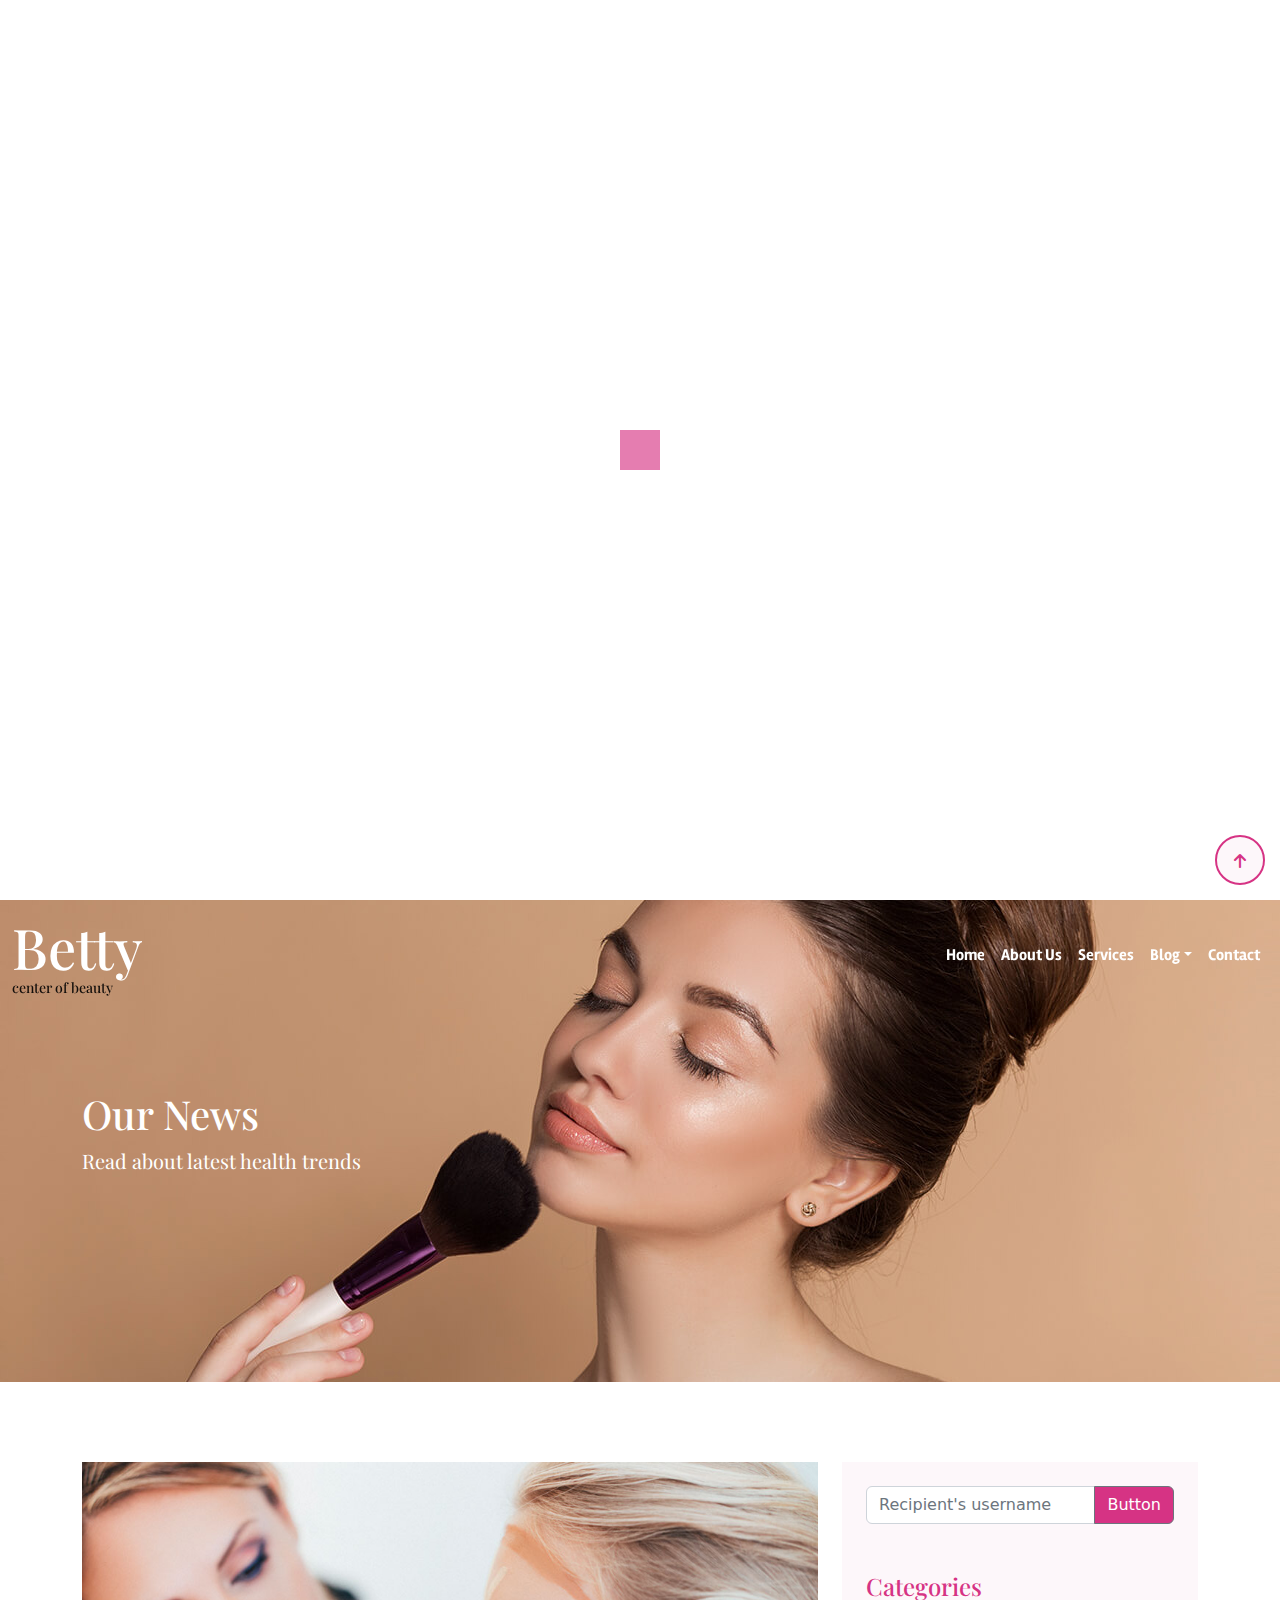
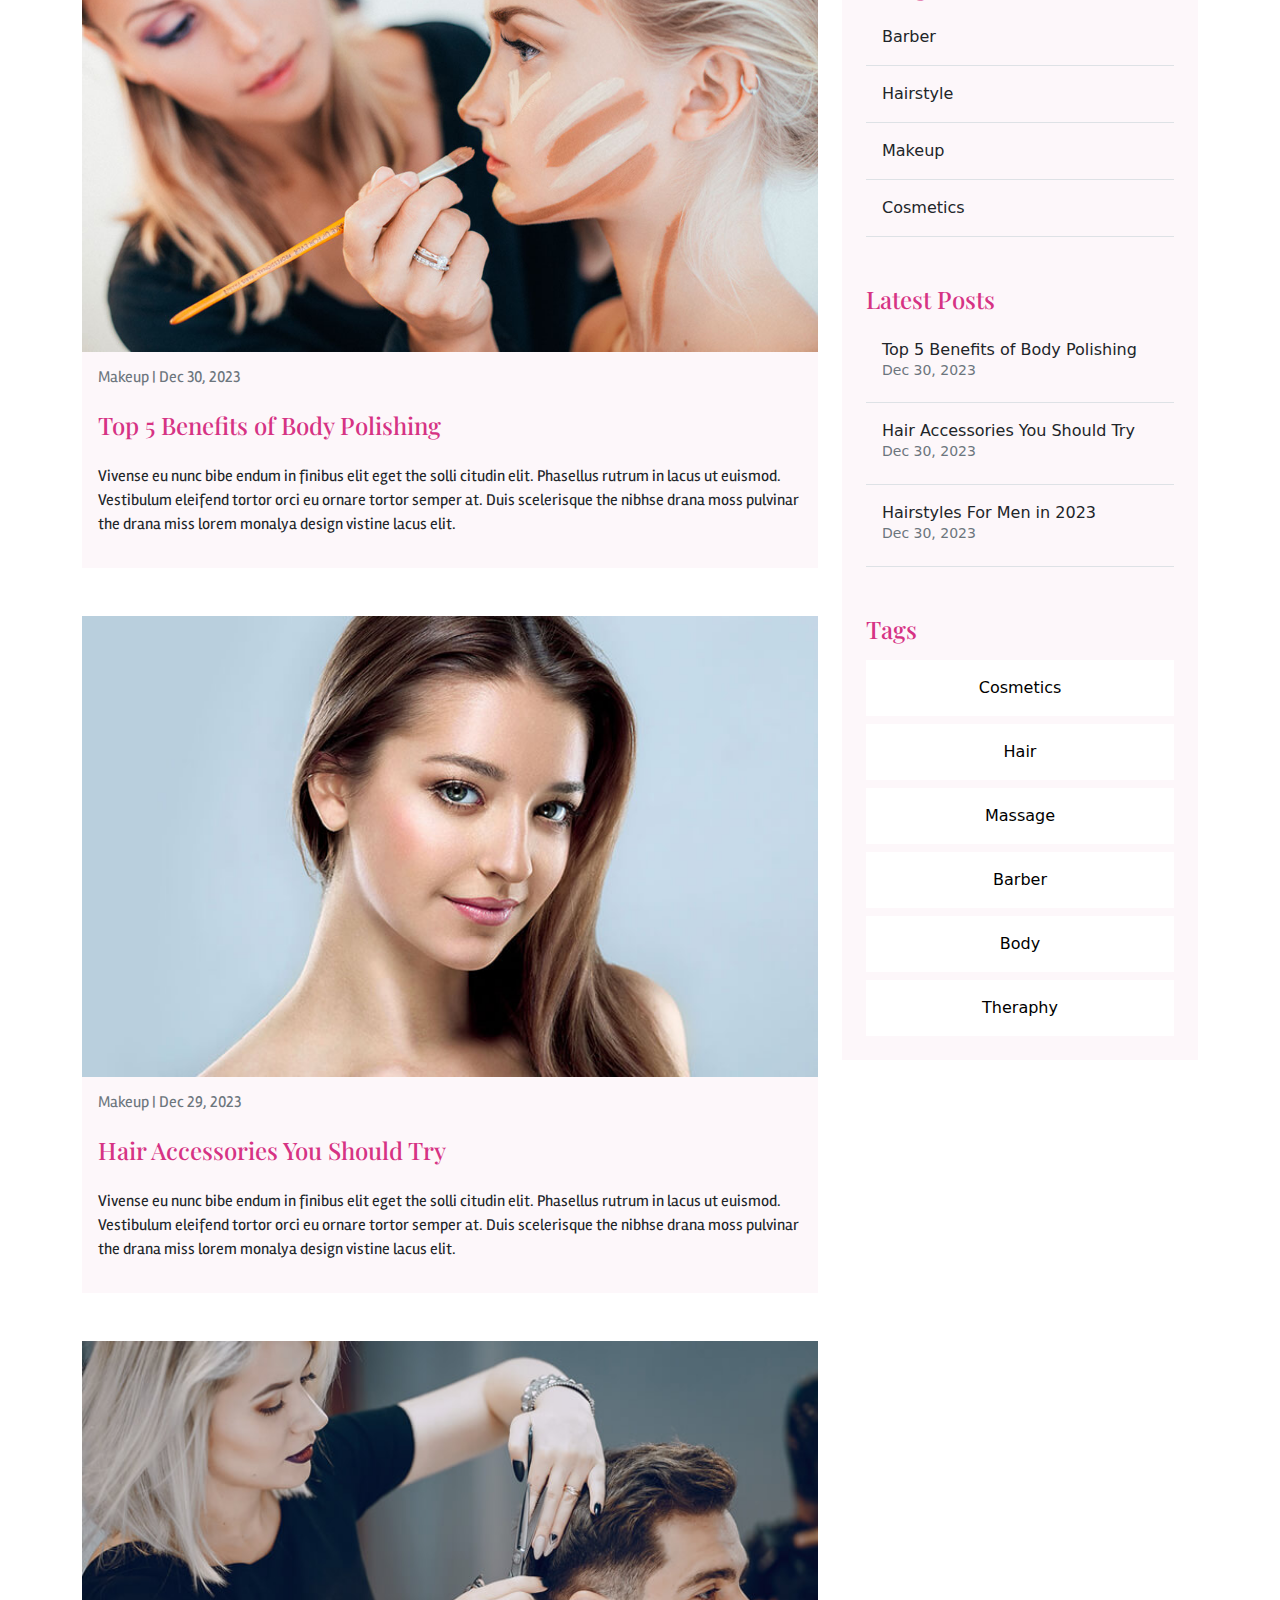
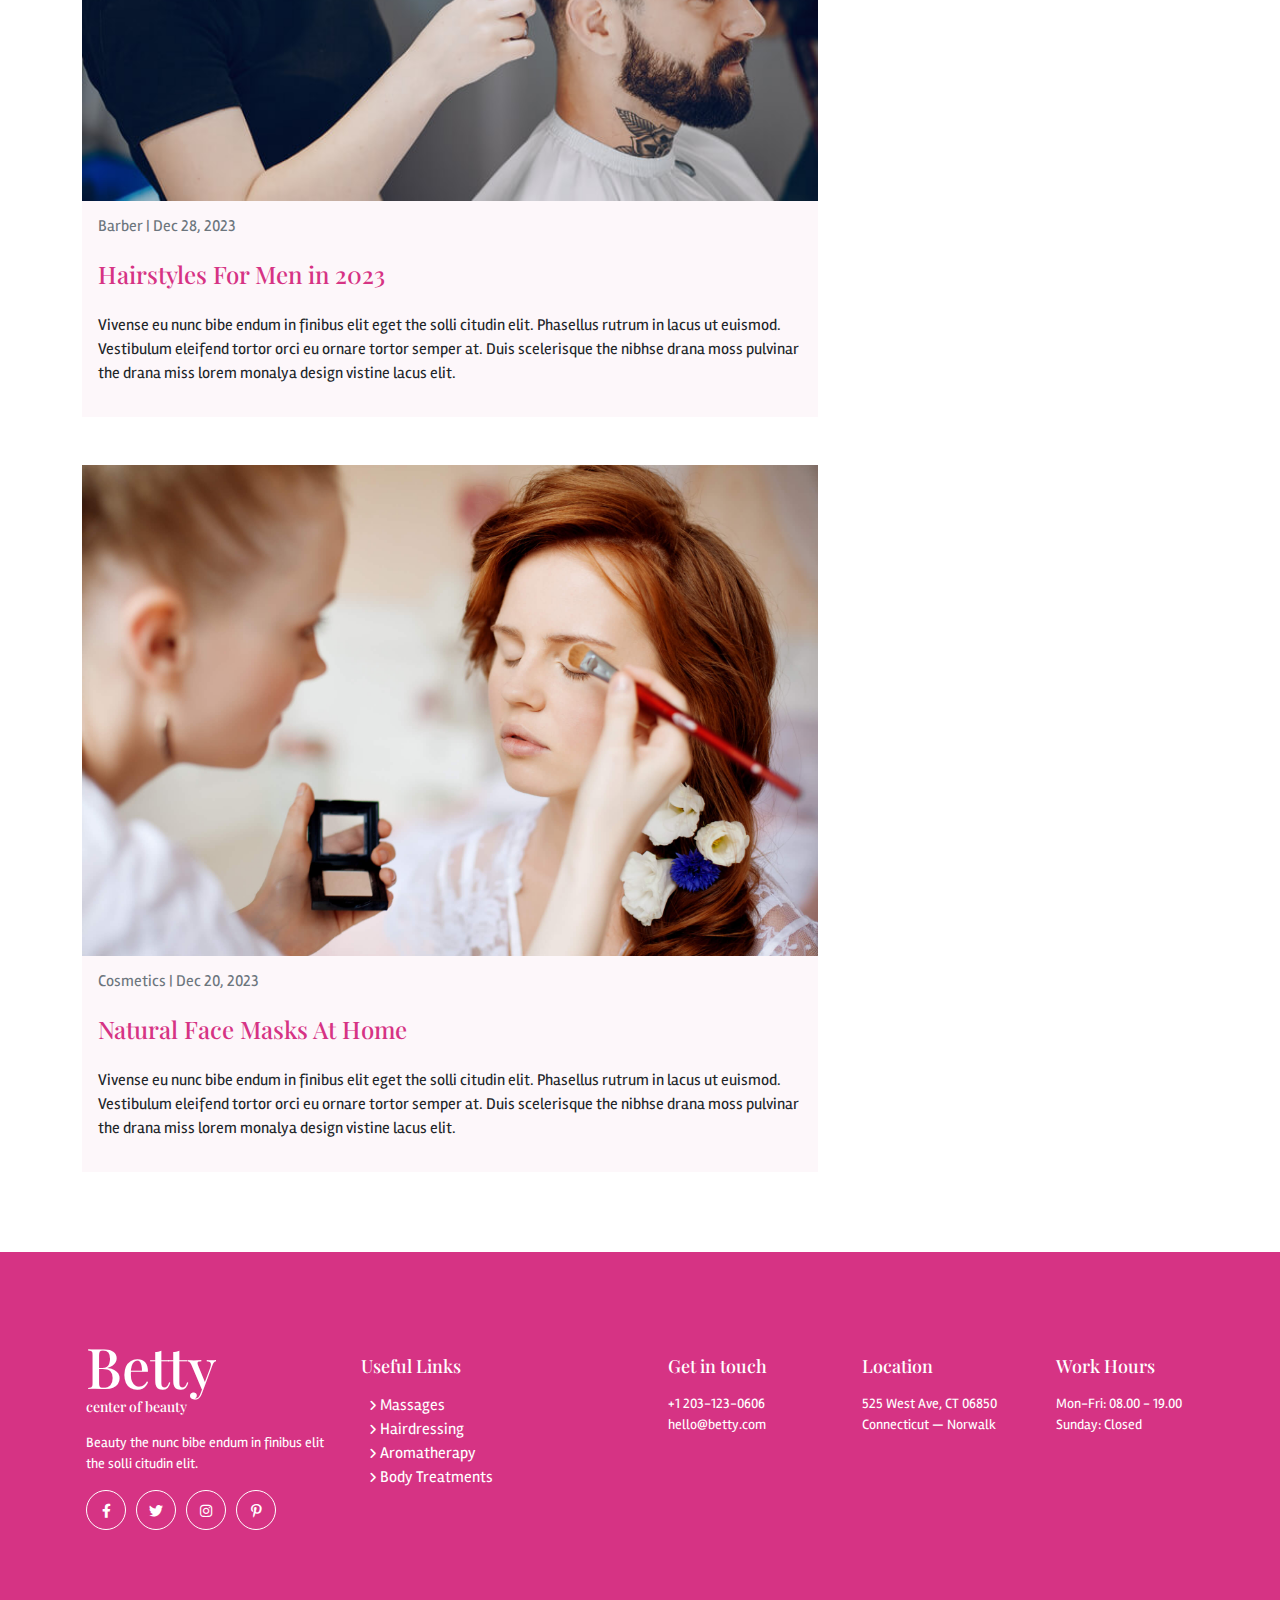
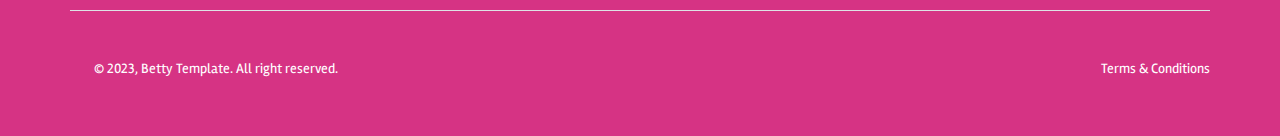
<file: blogpage.html>
<!DOCTYPE html>
<html lang="en">

<head>
  <meta charset="UTF-8">
  <meta name="viewport" content="width=device-width, initial-scale=1.0">
  <title>Document</title>
  <link rel="stylesheet" href="css/bootstrap.css">
  <link rel="stylesheet" href="css/all.min.css">
  <link rel="stylesheet" href="css/fonts.css">
  <link rel="stylesheet" href="css/style.css">
  <link rel="stylesheet" href="https://cdn.jsdelivr.net/npm/swiper@10/swiper-bundle.min.css" />

</head>

<body>
  <!-- loader  -->
  <div class="l-box">
    <div class="loader"></div>
  </div>
  <!-- headersection -->
  <header class="position-fixed w-100 ">
    <nav class="navbar navbar-expand-lg">
      <div class="container-fluid">
        <a href="index.html" class="navbar-brand">
          <h1 class="font-56 playfair m-0">Betty</h1>
          <h2 class="playfair font-14 m-0">center of beauty</h2>
        </a>

        <button class="navbar-toggler me-3" type="button" data-bs-toggle="offcanvas" data-bs-target="#offcanvasExample"
          aria-controls="offcanvasExample" aria-expanded="false" aria-label="Toggle navigation">
          <i class="fa-solid fa-bars"></i>
        </button>
        <div class="collapse navbar-collapse justify-content-end">
          <ul class="nav navbar-nav rambla">
            <li class=" nav-item "><a href="index.html" class="nav-link  fw-semibold ">Home</a></li>
            <li class=" nav-item"><a href="about.html" class="nav-link  fw-semibold ">About Us</a></li>
            <li class=" nav-item"><a href="service.html" class="nav-link  fw-semibold ">Services</a></li>
            <li class="nav-item dropdown">
              <a href="#" class="nav-link  fw-semibold   dropdown-toggle" data-bs-toggle="dropdown">Blog</a>
              <ol class="dropdown-menu">
                <li><a class="dropdown-item text-secondary" href="blogpage.html">Blog page</a></li>
                <li><a class="dropdown-item text-secondary" href="postpage.html">Post page</a></li>
                <li><a class="dropdown-item text-secondary" href="servicepage.html">Service Page</a></li>
              </ol>
            </li>
            <li class="nav-item"><a href="contact.html" class="nav-link  fw-semibold">Contact</a></li>
          </ul>
        </div>
      </div>
    </nav>
  </header>
  <!-- bannersection -->
  <div class="banner-2">
    <div class="container-fluid">
      <div class="container">
        <div class="banner-content">
          <h1 class="playfair text-white font-40">Our News</h1>
          <p class="text-white font-20 playfair">Read about latest health trends</p>
        </div>
      </div>
    </div>
  </div>
  <!-- blogsection -->
  <div class="blog pd-80">
    <div class="container">
      <div class="row">
        <div class="col-12 col-md-8">
          <div class="blog-mainbox">
            <div class="blog-box">
              <div class="blog-img">
                <img src="img/blog.jpg" class="img-fluid" alt="">
              </div>
              <div class="blog-content light-pink p-3 overflow-hidden">
                <h2 class="font-16 rambla text-secondary">Makeup | Dec 30, 2023</h2>
                <h3 class="font-24 playfair primary py-3">Top 5 Benefits of Body Polishing</h3>
                <p class="font-16 rambla">Vivense eu nunc bibe endum in finibus elit eget the solli citudin elit.
                  Phasellus rutrum in lacus ut euismod. Vestibulum eleifend tortor orci eu ornare tortor semper at. Duis
                  scelerisque the nibhse drana moss pulvinar the drana miss lorem monalya design vistine lacus elit.</p>
              </div>
            </div>
            <div class="blog-box mt-5">
              <div class="blog-img">
                <img src="img/blog1.jpg" class="img-fluid w-100" alt="">
              </div>
              <div class="blog-content light-pink p-3 overflow-hidden">
                <h2 class="font-16 rambla text-secondary">
                  Makeup | Dec 29, 2023</h2>
                <h3 class="font-24 playfair primary py-3">Hair Accessories You Should Try</h3>
                <p class="font-16 rambla">Vivense eu nunc bibe endum in finibus elit eget the solli citudin elit.
                  Phasellus rutrum in lacus ut euismod. Vestibulum eleifend tortor orci eu ornare tortor semper at. Duis
                  scelerisque the nibhse drana moss pulvinar the drana miss lorem monalya design vistine lacus elit.</p>
              </div>
            </div>
            <div class="blog-box mt-5">
              <div class="blog-img">
                <img src="img/blog2.jpg" class="img-fluid w-100" alt="">
              </div>
              <div class="blog-content light-pink p-3 overflow-hidden">
                <h2 class="font-16 rambla text-secondary">Barber | Dec 28, 2023</h2>
                <h3 class="font-24 playfair primary py-3">Hairstyles For Men in 2023</h3>
                <p class="font-16 rambla">Vivense eu nunc bibe endum in finibus elit eget the solli citudin elit.
                  Phasellus rutrum in lacus ut euismod. Vestibulum eleifend tortor orci eu ornare tortor semper at. Duis
                  scelerisque the nibhse drana moss pulvinar the drana miss lorem monalya design vistine lacus elit.</p>
              </div>
            </div>
            <div class="blog-box mt-5">
              <div class="blog-img">
                <img src="img/blog3.jpg" class="img-fluid" alt="">
              </div>
              <div class="blog-content light-pink p-3 overflow-hidden">
                <h2 class="font-16 rambla text-secondary">
                  Cosmetics | Dec 20, 2023</h2>
                <h3 class="font-24 playfair primary py-3">Natural Face Masks At Home</h3>
                <p class="font-16 rambla">Vivense eu nunc bibe endum in finibus elit eget the solli citudin elit.
                  Phasellus rutrum in lacus ut euismod. Vestibulum eleifend tortor orci eu ornare tortor semper at. Duis
                  scelerisque the nibhse drana moss pulvinar the drana miss lorem monalya design vistine lacus elit.</p>
              </div>
            </div>
          </div>
        </div>
        <div class="col-12 col-md-4 mt-5 mt-md-0">
          <div class="blog-newsbox light-pink p-4">
            <div class="blog-1">
              <div class="input-group mb-3">
                <input type="text" class="form-control " placeholder="Recipient's username"
                  aria-label="Recipient's username" aria-describedby="button-addon2">
                <button class="btn text-white btn-outline-secondary bg-pink" type="button"
                  id="button-addon2">Button</button>
              </div>
            </div>
            <div class="blog-2 mt-5">
              <h1 class="font-24 playfair primary">Categories</h1>
              <ul class="list-unstyled">
                <li class="p-3 border-bottom"><a href="#" class="text-decoration-none text-dark">Barber</a></li>
                <li class="p-3 border-bottom"><a href="#" class="text-decoration-none text-dark">Hairstyle</a></li>
                <li class="p-3 border-bottom"><a href="#" class="text-decoration-none text-dark">Makeup</a></li>
                <li class="p-3 border-bottom"><a href="#" class="text-decoration-none text-dark">Cosmetics
                  </a></li>
              </ul>
            </div>
            <div class="blog-3 mt-5">
              <h1 class="font-24 playfair primary">Latest Posts</h1>
              <ul class="list-unstyled">
                <li class="p-3 border-bottom"><a href="#" class="text-decoration-none text-dark font-16">Top 5 Benefits
                    of Body Polishing <h6 class="text-secondary font-14">Dec 30, 2023</h6></a></li>
                <li class="p-3 border-bottom"><a href="#" class="text-decoration-none text-dark font-16">Hair
                    Accessories You Should Try
                    <h6 class="text-secondary font-14">Dec 30, 2023</h6>
                  </a></li>
                <li class="p-3 border-bottom"><a href="#" class="text-decoration-none text-dark font-16">Hairstyles For
                    Men in 2023
                    <h6 class="text-secondary font-14">Dec 30, 2023</h6>
                  </a></li>
              </ul>
            </div>
            <div class="blog-4 mt-5">
              <h1 class="font-24 playfair primary">Tags</h1>
              <div class="tag">
                <button class="tags py-3 px-5 border-0 bg-white w-100 mt-2">Cosmetics</button>
                <button class="tags py-3 px-5 border-0 bg-white w-100 mt-2">Hair</button>
                <button class="tags py-3 px-5 border-0 bg-white w-100 mt-2">Massage</button>
                <button class="tags py-3 px-5 border-0 bg-white w-100 mt-2">Barber</button>
                <button class="tags py-3 px-5 border-0 bg-white w-100 mt-2">Body</button>
                <button class="tags py-3 px-5 border-0 bg-white w-100 mt-2">Theraphy</button>
              </div>
            </div>
          </div>
        </div>
      </div>
    </div>
  </div>





  <!-- footersection -->
  <footer class="bg-pink  overflow-hidden">
    <div class="container pd-80 border-bottom">
      <div class="row">
        <div class="col-12 col-md-6 col-lg-3">
          <div class="footer-b1 ms-3">
            <a href="index.html" class="navbar-brand">
              <h1 class="font-56 playfair m-0 text-white">Betty</h1>
              <h2 class="playfair font-14 m-0 text-white">center of beauty</h2>
            </a>
            <p class="font-14 rambla text-white mt-3">Beauty the nunc bibe endum in finibus elit the solli citudin elit.
            </p>
            <div class="hstack icon-box">
              <div class="icon">
                <a href="#"><i class="fa-brands fa-facebook-f text-white"></i></a>
              </div>
              <div class="icon">
                <a href="#"><i class="fa-brands fa-twitter text-white"></i></a>
              </div>
              <div class="icon">
                <a href="#"><i class="fa-brands fa-instagram text-white"></i></a>
              </div>
              <div class="icon">
                <a href="#"><i class="fa-brands fa-pinterest-p text-white"></i></a>
              </div>
            </div>
          </div>
        </div>
        <div class="col-12 col-md-6 col-lg-3">
          <div class="footer-b2 mt-4 mt-md-0ms-3">
            <h2 class="playfair font-18 text-white">Useful Links</h2>
            <ul class="mt-3 list-unstyled">
              <li class="font-16 ms-2 text-white rambla"><i class="fa-solid fa-angle-right text-white font-12"></i> <a
                  href="#" class="text-decoration-none text-white">Massages</a> </li>
              <li class="font-16 ms-2 text-white rambla"><i class="fa-solid fa-angle-right text-white font-12"></i> <a
                  href="#" class="text-decoration-none text-white">Hairdressing</a></li>
              <li class="font-16 ms-2 text-white rambla"><i class="fa-solid fa-angle-right text-white font-12"></i> <a
                  href="#" class="text-decoration-none text-white">Aromatherapy</a></li>
              <li class="font-16 ms-2 text-white rambla"><i class="fa-solid fa-angle-right text-white font-12"></i><a
                  href="#" class="text-decoration-none text-white"> Body Treatments </a></li>
            </ul>
          </div>
        </div>
        <div class="col-12 col-md-6 col-lg-2">
          <div class="footer-b3 mt-4 ms-3">
            <h2 class="playfair font-18 text-white">Get in touch</h2>
            <ul class="mt-3 list-unstyled">
              <li class="font-14 text-white rambla"><a href="tel:+1 203-123-0606"
                  class="text-decoration-none text-white">+1 203-123-0606</a> </li>
              <li class="font-14  text-white rambla"><a href="mailto:hello@betty.com "
                  class="text-decoration-none text-white">hello@betty.com</a></li>
            </ul>
          </div>
        </div>
        <div class="col-12 col-md-6 col-lg-2">
          <div class="footer-b4 mt-4 ms-3">
            <h2 class="playfair font-18 text-white">Location</h2>
            <p class="font-14  text-white rambla mt-3">525 West Ave, CT 06850 Connecticut — Norwalk</p>
          </div>
        </div>
        <div class="col-12 col-md-6 col-lg-2">
          <div class="footer-b5 mt-4 ms-3">
            <h2 class="playfair font-18 text-white">Work Hours</h2>
            <ul class="mt-3 list-unstyled">
              <li class="font-14 text-white rambla">Mon-Fri: 08.00 - 19.00 </li>
              <li class="font-14  text-white rambla">Sunday: Closed</li>
            </ul>
          </div>
        </div>
      </div>
    </div>
    <div class="container pd-50">
      <div class="footer-2 ms-4 ">
        <div class="d-flex justify-content-between">
          <h2 class="font-14 text-white rambla">© 2023, Betty Template. All right reserved.</h2>
          <h3 class="font-14 text-white rambla d-none d-md-block"><a href="#"
              class="text-decoration-none text-white">Terms & Conditions</a></h3>
        </div>
      </div>
    </div>
  </footer>

  <!-- menu  -->
  <div class="offcanvas offcanvas-start" tabindex="-1" id="offcanvasExample" aria-labelledby="offcanvasExampleLabel">
    <div class="offcanvas-header">
      <a href="index.html" class="navbar-brand">
        <h1 class="font-6 playfair primary">Betty</h1>
      </a>
      <button type="button" class="btn-close" data-bs-dismiss="offcanvas" aria-label="Close"></button>
    </div>
    <div class="offcanvas-body">
      <div class="navigation">
        <ul class="list-unstyled">
          <li class="mt-4"><a href="index.html"
              class="fw-semibold text-decoration-none text-secondary rambla font-18 ">Home</a></li>
          <li class="mt-4"><a href="about.html"
              class="fw-semibold text-decoration-none text-secondary rambla font-18 ">About Us</a></li>
          <li class="mt-4"><a href="service.html"
              class="fw-semibold text-decoration-none text-secondary rambla font-18 ">Services</a></li>
          <li class="mt-4 dropdown"><a href="blog.html"
              class="fw-semibold text-decoration-none text-secondary rambla font-18 " data-bs-toggle="dropdown">Blog</a>
            <ol class="dropdown-menu">
              <li><a class="dropdown-item text-secondary" href="blogpage.html">Blog Page</a></li>
              <li><a class="dropdown-item text-secondary" href="postpage.html">Post Page</a></li>
              <li><a class="dropdown-item text-secondary" href="servicepage.html">Service Page</a></li>
            </ol>
          </li>
          <li class="mt-4 "><a href="contact.html"
              class="fw-semibold text-decoration-none text-secondary rambla font-18 ">Contact</a></li>
        </ul>
      </div>
    </div>
  </div>
  <!-- backtotop  -->
  <div class="btt">
    <a href="#"><i class="fa-solid fa-arrow-up"></i></a>
  </div>
  <script src="https://cdn.jsdelivr.net/npm/swiper@10/swiper-bundle.min.js"></script>
  <script src="js/cdn.jsdelivr.net_npm_bootstrap@5.2.3_dist_js_bootstrap.bundle.min.js"></script>
  <script src="js/popper.js"></script>
  <script src="js/jquery.min.js"></script>


  <script>
    $(window).scroll(function () {
      if ($(window).scrollTop() > 200) {
        $("header").addClass("bg-white")
        $("header h1").addClass("primary")
        $("header h2").addClass("text-secondary")
        $("header h2").removeClass("text-white")
        $(".nav li a").addClass("t-gray")
        $(".nav li a").removeClass("text-white")
        $(".btt").fadeIn("bfixed")

      }
      else {
        $("header").removeClass("bg-white")
        $("header h1").removeClass("primary")
        $("header h2").addClass("text-white")
        $("header h2").removeClass("text-secondary")
        $(".nav  li a").removeClass("t-gray")
        $(".nav li a").addClass("text-white")
        $(".btt").fadeOut("bfixed")

      }
    })
    $(window).load(function () {
      $(".l-box").fadeOut(2000)
    })
  </script>

</body>

</html>
</file>
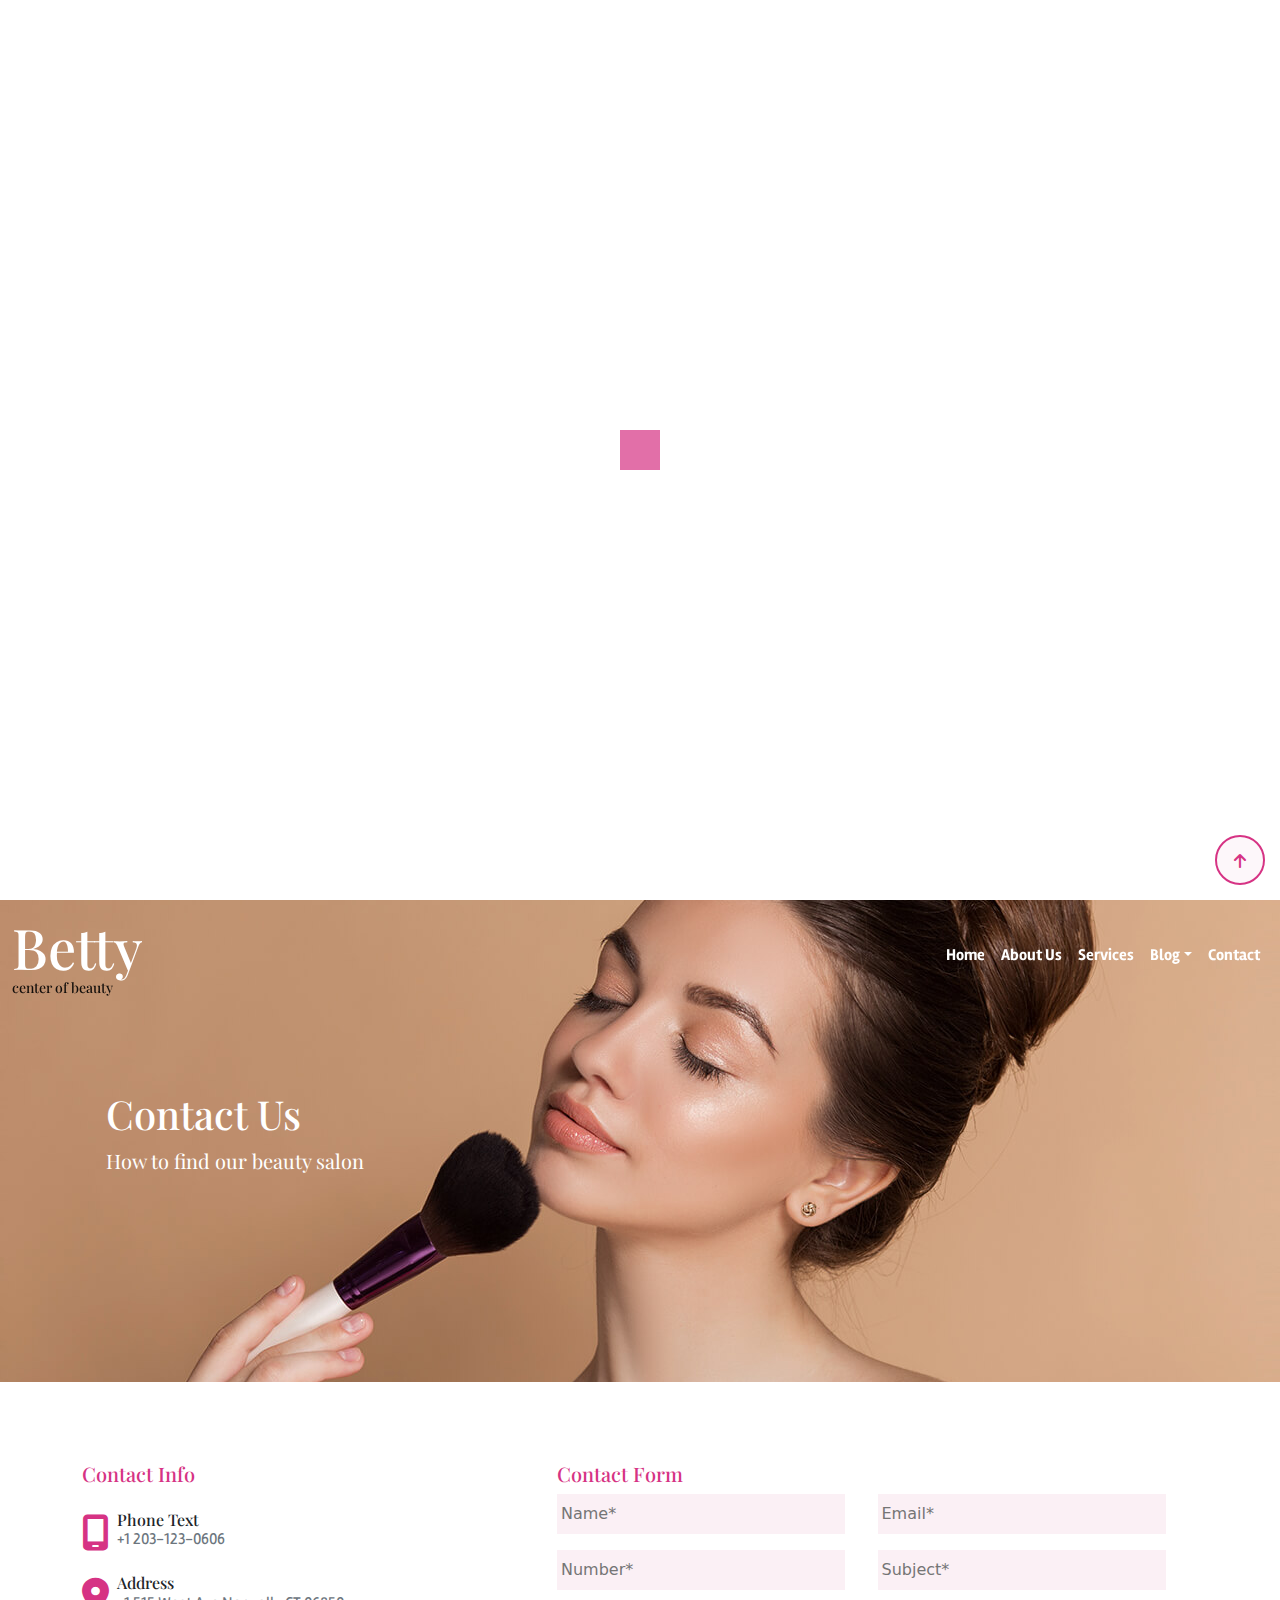
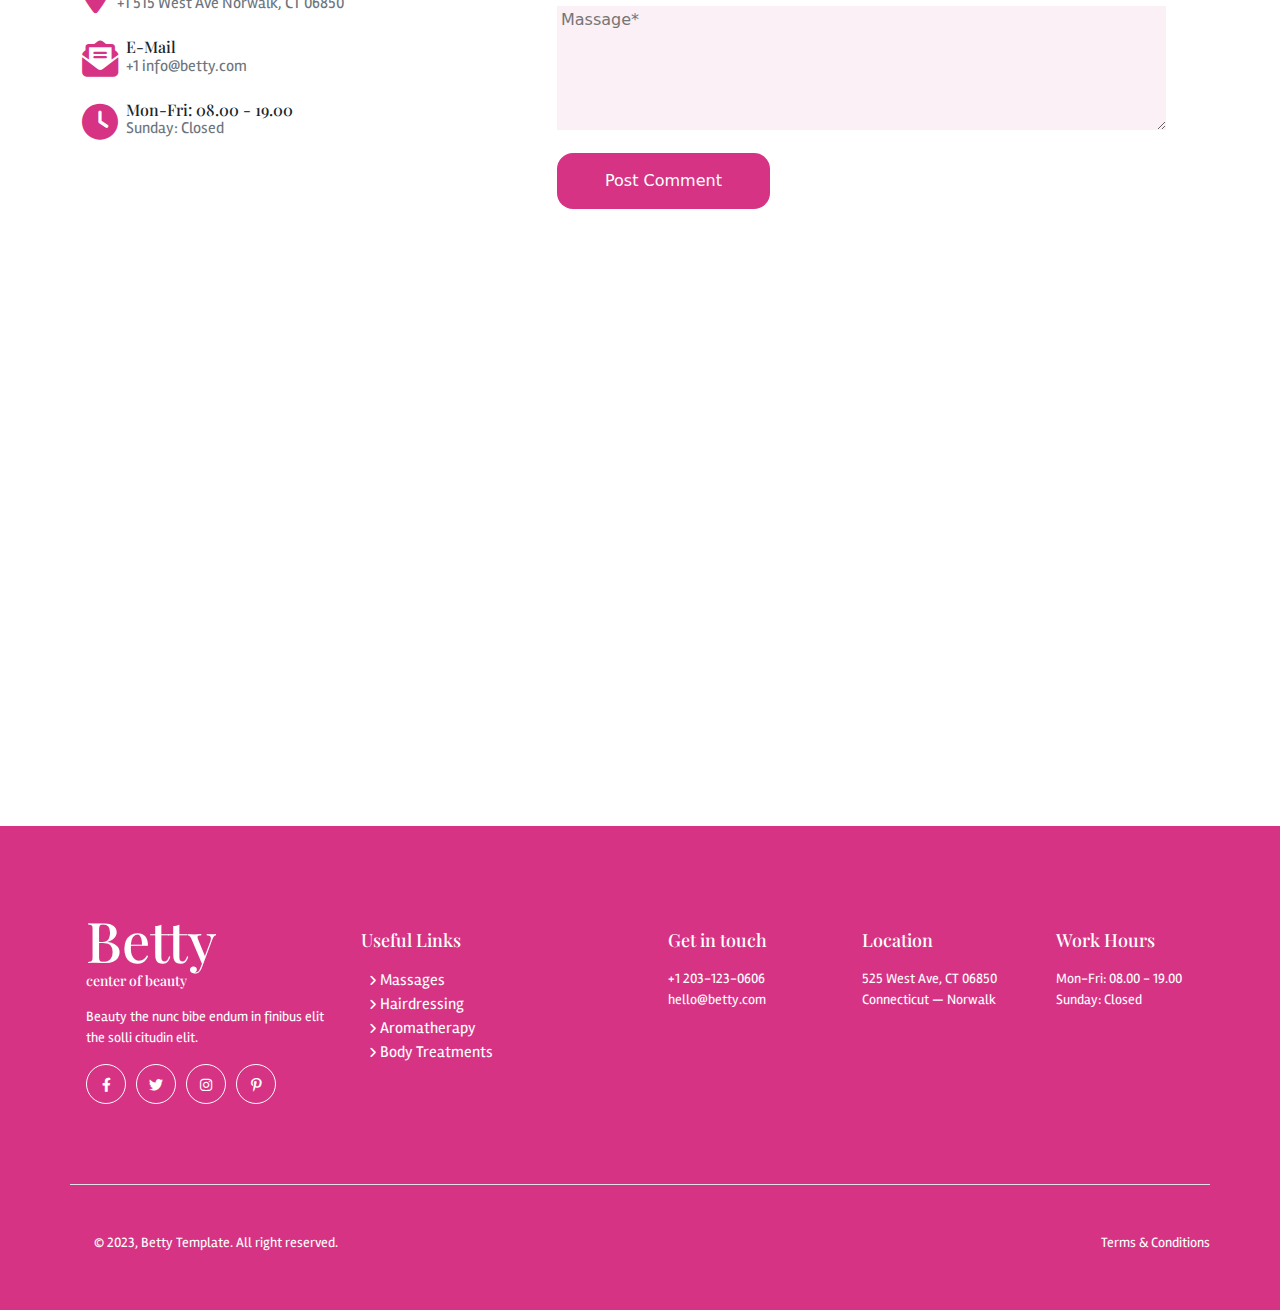
<file: contact.html>
<!DOCTYPE html>
<html lang="en">

<head>
  <meta charset="UTF-8">
  <meta name="viewport" content="width=device-width, initial-scale=1.0">
  <title>Document</title>
  <link rel="stylesheet" href="css/bootstrap.css">
  <link rel="stylesheet" href="css/all.min.css">
  <link rel="stylesheet" href="css/fonts.css">
  <link rel="stylesheet" href="css/style.css">
  <link rel="stylesheet" href="https://cdn.jsdelivr.net/npm/swiper@10/swiper-bundle.min.css" />

</head>

<body>
  <!-- loader  -->
  <div class="l-box">
    <div class="loader"></div>
  </div>
  <!-- headersection -->
  <header class="position-fixed w-100 ">
    <nav class="navbar navbar-expand-lg">
      <div class="container-fluid">
        <a href="index.html" class="navbar-brand">
          <h1 class="font-56 playfair m-0">Betty</h1>
          <h2 class="playfair font-14 m-0">center of beauty</h2>
        </a>

        <button class="navbar-toggler me-3" type="button" data-bs-toggle="offcanvas" data-bs-target="#offcanvasExample"
          aria-controls="offcanvasExample" aria-expanded="false" aria-label="Toggle navigation">
          <i class="fa-solid fa-bars"></i>
        </button>
        <div class="collapse navbar-collapse justify-content-end">
          <ul class="nav navbar-nav rambla">
            <li class=" nav-item "><a href="index.html" class="nav-link  fw-semibold ">Home</a></li>
            <li class=" nav-item"><a href="about.html" class="nav-link  fw-semibold ">About Us</a></li>
            <li class=" nav-item"><a href="service.html" class="nav-link  fw-semibold ">Services</a></li>
            <li class="nav-item dropdown">
              <a href="#" class="nav-link  fw-semibold   dropdown-toggle" data-bs-toggle="dropdown">Blog</a>
              <ol class="dropdown-menu">
                <li><a class="dropdown-item text-secondary" href="blogpage.html">Blog page</a></li>
                <li><a class="dropdown-item text-secondary" href="postpage.html">Post page</a></li>
                <li><a class="dropdown-item text-secondary" href="servicepage.html">Service Page</a></li>
              </ol>
            </li>
            <li class="nav-item"><a href="contact.html" class="nav-link  fw-semibold">Contact</a></li>
          </ul>
        </div>
      </div>
    </nav>
  </header>

  <!-- bannersection -->
  <div class="banner-2">
    <div class="container">
      <div class="container-fluid">
        <div class="container">
          <div class="banner-content">
            <h1 class="playfair text-white font-40">Contact Us</h1>
            <p class="text-white font-20 playfair">How to find our beauty salon</p>
          </div>
        </div>
      </div>
    </div>
  </div>
  <!-- contactsection -->
  <section class="contact pd-80">
    <div class="container">
      <div class="row">
        <div class="col-12 col-md-5">
          <h3 class="font-20 playfair primary">Contact Info</h3>
          <div class="contact-details mt-4">
            <div class="hstack">
              <div class="c-icon">
                <i class="fa-solid fa-mobile-screen primary font-36"></i>
              </div>
              <div class="c-contact ms-2">
                <h5 class="playfair font-16 m-0">Phone Text</h5>
                <h6 class=""><a href="tel:+1 203-123-0606" class="text-decoration-none text-secondary rambla">+1
                    203-123-0606</a></h6>
              </div>
            </div>
            <div class="hstack mt-3">
              <div class="c-icon">
                <i class="fa-solid fa-location-dot primary font-36"></i>
              </div>
              <div class="c-contact ms-2">
                <h5 class="playfair font-16 m-0">
                  Address</h5>
                <h6 class=""><a href="#" class="text-decoration-none text-secondary rambla">+1 515 West Ave Norwalk, CT
                    06850</a></h6>
              </div>
            </div>
            <div class="hstack mt-3">
              <div class="c-icon">
                <i class="fa-solid fa-envelope-open-text primary font-36"></i>
              </div>
              <div class="c-contact ms-2">
                <h5 class="playfair font-16 m-0">E-Mail</h5>
                <h6 class=""><a href="mailto:info@betty.com" class="text-decoration-none text-secondary rambla">+1
                    info@betty.com</a></h6>
              </div>
            </div>
            <div class="hstack mt-3">
              <div class="c-icon">
                <i class="fa-solid fa-clock primary font-36"></i>
              </div>
              <div class="c-contact ms-2">
                <h5 class="playfair font-16 m-0">
                  Mon-Fri: 08.00 - 19.00</h5>
                <h6 class="rambla font-16 text-secondary">Sunday: Closed</h6>
              </div>
            </div>
          </div>
        </div>
        <div class="col-12 col-md-7 mt-5 mt-md-0">
          <h3 class="font-20 playfair primary">Contact Form</h3>
          <div class="d-flex flex-wrap">
            <div class="col-12 col-md-6">
              <input type="text" placeholder="Name*" class="py-2 px-1 " required>
            </div>
            <div class="col-12 col-md-6">
              <input type="email" placeholder="Email*" class="py-2  mt-3 mt-md-0 px-1" required>
            </div>
            <div class="col-12 col-md-6">
              <input type="tel" class="py-2  mt-3 px-1" required placeholder="Number*">
            </div>
            <div class="col-12 col-md-6">
              <input type="text" class="py-2 mt-3 px-1" required placeholder="Subject*">
            </div>
            <div class="col-12 ">
              <textarea name="" id="" cols="30" rows="5" class=" mt-3 px-1" required placeholder="Massage*"></textarea>
            </div>

          </div>
          <button class="bg-pink py-3 px-5 mt-3 rounded-4 border-0 text-white btn-2"> Post Comment</button>
        </div>
      </div>
    </div>
  </section>
  <!-- mapsection  -->
  <section class="pb-80">
    <div class="container">
      <iframe
        src="https://www.google.com/maps/embed?pb=!1m18!1m12!1m3!1d3006.143095537021!2d-73.42084682475785!3d41.10956581318311!2m3!1f0!2f0!3f0!3m2!1i1024!2i768!4f13.1!3m3!1m2!1s0x89e81c2b30027c19%3A0xd5cbfff7223d251c!2sWest%20Ave%2C%20Norwalk%2C%20CT%2C%20USA!5e0!3m2!1sen!2sin!4v1691079072787!5m2!1sen!2sin"
        width="600" height="450" style="border:0;" allowfullscreen="" loading="lazy"
        referrerpolicy="no-referrer-when-downgrade" class="w-100 "></iframe>
    </div>
  </section>



















  <!-- footersection -->
  <footer class="bg-pink  overflow-hidden">
    <div class="container pd-80 border-bottom">
      <div class="row">
        <div class="col-12 col-md-6 col-lg-3">
          <div class="footer-b1 ms-3">
            <a href="index.html" class="navbar-brand">
              <h1 class="font-56 playfair m-0 text-white">Betty</h1>
              <h2 class="playfair font-14 m-0 text-white">center of beauty</h2>
            </a>
            <p class="font-14 rambla text-white mt-3">Beauty the nunc bibe endum in finibus elit the solli citudin elit.
            </p>
            <div class="hstack icon-box">
              <div class="icon">
                <a href="#"><i class="fa-brands fa-facebook-f text-white"></i></a>
              </div>
              <div class="icon">
                <a href="#"><i class="fa-brands fa-twitter text-white"></i></a>
              </div>
              <div class="icon">
                <a href="#"><i class="fa-brands fa-instagram text-white"></i></a>
              </div>
              <div class="icon">
                <a href="#"><i class="fa-brands fa-pinterest-p text-white"></i></a>
              </div>
            </div>
          </div>
        </div>
        <div class="col-12 col-md-6 col-lg-3">
          <div class="footer-b2 mt-4 mt-md-0ms-3">
            <h2 class="playfair font-18 text-white">Useful Links</h2>
            <ul class="mt-3 list-unstyled">
              <li class="font-16 ms-2 text-white rambla"><i class="fa-solid fa-angle-right text-white font-12"></i> <a
                  href="#" class="text-decoration-none text-white">Massages</a> </li>
              <li class="font-16 ms-2 text-white rambla"><i class="fa-solid fa-angle-right text-white font-12"></i> <a
                  href="#" class="text-decoration-none text-white">Hairdressing</a></li>
              <li class="font-16 ms-2 text-white rambla"><i class="fa-solid fa-angle-right text-white font-12"></i> <a
                  href="#" class="text-decoration-none text-white">Aromatherapy</a></li>
              <li class="font-16 ms-2 text-white rambla"><i class="fa-solid fa-angle-right text-white font-12"></i><a
                  href="#" class="text-decoration-none text-white"> Body Treatments </a></li>
            </ul>
          </div>
        </div>
        <div class="col-12 col-md-6 col-lg-2">
          <div class="footer-b3 mt-4 ms-3">
            <h2 class="playfair font-18 text-white">Get in touch</h2>
            <ul class="mt-3 list-unstyled">
              <li class="font-14 text-white rambla"><a href="tel:+1 203-123-0606"
                  class="text-decoration-none text-white">+1 203-123-0606</a> </li>
              <li class="font-14  text-white rambla"><a href="mailto:hello@betty.com "
                  class="text-decoration-none text-white">hello@betty.com</a></li>
            </ul>
          </div>
        </div>
        <div class="col-12 col-md-6 col-lg-2">
          <div class="footer-b4 mt-4 ms-3">
            <h2 class="playfair font-18 text-white">Location</h2>
            <p class="font-14  text-white rambla mt-3">525 West Ave, CT 06850 Connecticut — Norwalk</p>
          </div>
        </div>
        <div class="col-12 col-md-6 col-lg-2">
          <div class="footer-b5 mt-4 ms-3">
            <h2 class="playfair font-18 text-white">Work Hours</h2>
            <ul class="mt-3 list-unstyled">
              <li class="font-14 text-white rambla">Mon-Fri: 08.00 - 19.00 </li>
              <li class="font-14  text-white rambla">Sunday: Closed</li>
            </ul>
          </div>
        </div>
      </div>
    </div>
    <div class="container pd-50">
      <div class="footer-2 ms-4 ">
        <div class="d-flex justify-content-between">
          <h2 class="font-14 text-white rambla">© 2023, Betty Template. All right reserved.</h2>
          <h3 class="font-14 text-white rambla d-none d-md-block"><a href="#"
              class="text-decoration-none text-white">Terms & Conditions</a></h3>
        </div>
      </div>
    </div>
  </footer>

  <!-- menu  -->
  <div class="offcanvas offcanvas-start" tabindex="-1" id="offcanvasExample" aria-labelledby="offcanvasExampleLabel">
    <div class="offcanvas-header">
      <a href="index.html" class="navbar-brand">
        <h1 class="font-6 playfair primary">Betty</h1>
      </a>
      <button type="button" class="btn-close" data-bs-dismiss="offcanvas" aria-label="Close"></button>
    </div>
    <div class="offcanvas-body">
      <div class="navigation">
        <ul class="list-unstyled">
          <li class="mt-4"><a href="index.html"
              class="fw-semibold text-decoration-none text-secondary rambla font-18 ">Home</a></li>
          <li class="mt-4"><a href="about.html"
              class="fw-semibold text-decoration-none text-secondary rambla font-18 ">About Us</a></li>
          <li class="mt-4"><a href="service.html"
              class="fw-semibold text-decoration-none text-secondary rambla font-18 ">Services</a></li>
          <li class="mt-4 dropdown"><a href="blog.html"
              class="fw-semibold text-decoration-none text-secondary rambla font-18 " data-bs-toggle="dropdown">Blog</a>
            <ol class="dropdown-menu">
              <li><a class="dropdown-item text-secondary" href="blogpage.html">Blog Page</a></li>
              <li><a class="dropdown-item text-secondary" href="postpage.html">Post Page</a></li>
              <li><a class="dropdown-item text-secondary" href="servicepage.html">Service Page</a></li>
            </ol>
          </li>
          <li class="mt-4 "><a href="contact.html"
              class="fw-semibold text-decoration-none text-secondary rambla font-18 ">Contact</a></li>
        </ul>
      </div>
    </div>
  </div>
  <!-- backtotop  -->
  <div class="btt">
    <a href="#"><i class="fa-solid fa-arrow-up"></i></a>
  </div>
  <script src="https://cdn.jsdelivr.net/npm/swiper@10/swiper-bundle.min.js"></script>
  <script src="js/cdn.jsdelivr.net_npm_bootstrap@5.2.3_dist_js_bootstrap.bundle.min.js"></script>
  <script src="js/popper.js"></script>
  <script src="js/jquery.min.js"></script>

  <script>
    $(window).scroll(function () {
      if ($(window).scrollTop() > 200) {
        $("header").addClass("bg-white")
        $("header h1").addClass("primary")
        $("header h2").addClass("text-secondary")
        $("header h2").removeClass("text-white")
        $(".nav li a").addClass("t-gray")
        $(".nav li a").removeClass("text-white")
        $(".btt").fadeIn("bfixed")

      }
      else {
        $("header").removeClass("bg-white")
        $("header h1").removeClass("primary")
        $("header h2").addClass("text-white")
        $("header h2").removeClass("text-secondary")
        $(".nav  li a").removeClass("t-gray")
        $(".nav li a").addClass("text-white")
        $(".btt").fadeOut("bfixed")

      }
    })
    $(window).load(function () {
      $(".l-box").fadeOut(2000)
    })
  </script>

</body>

</html>
</file>
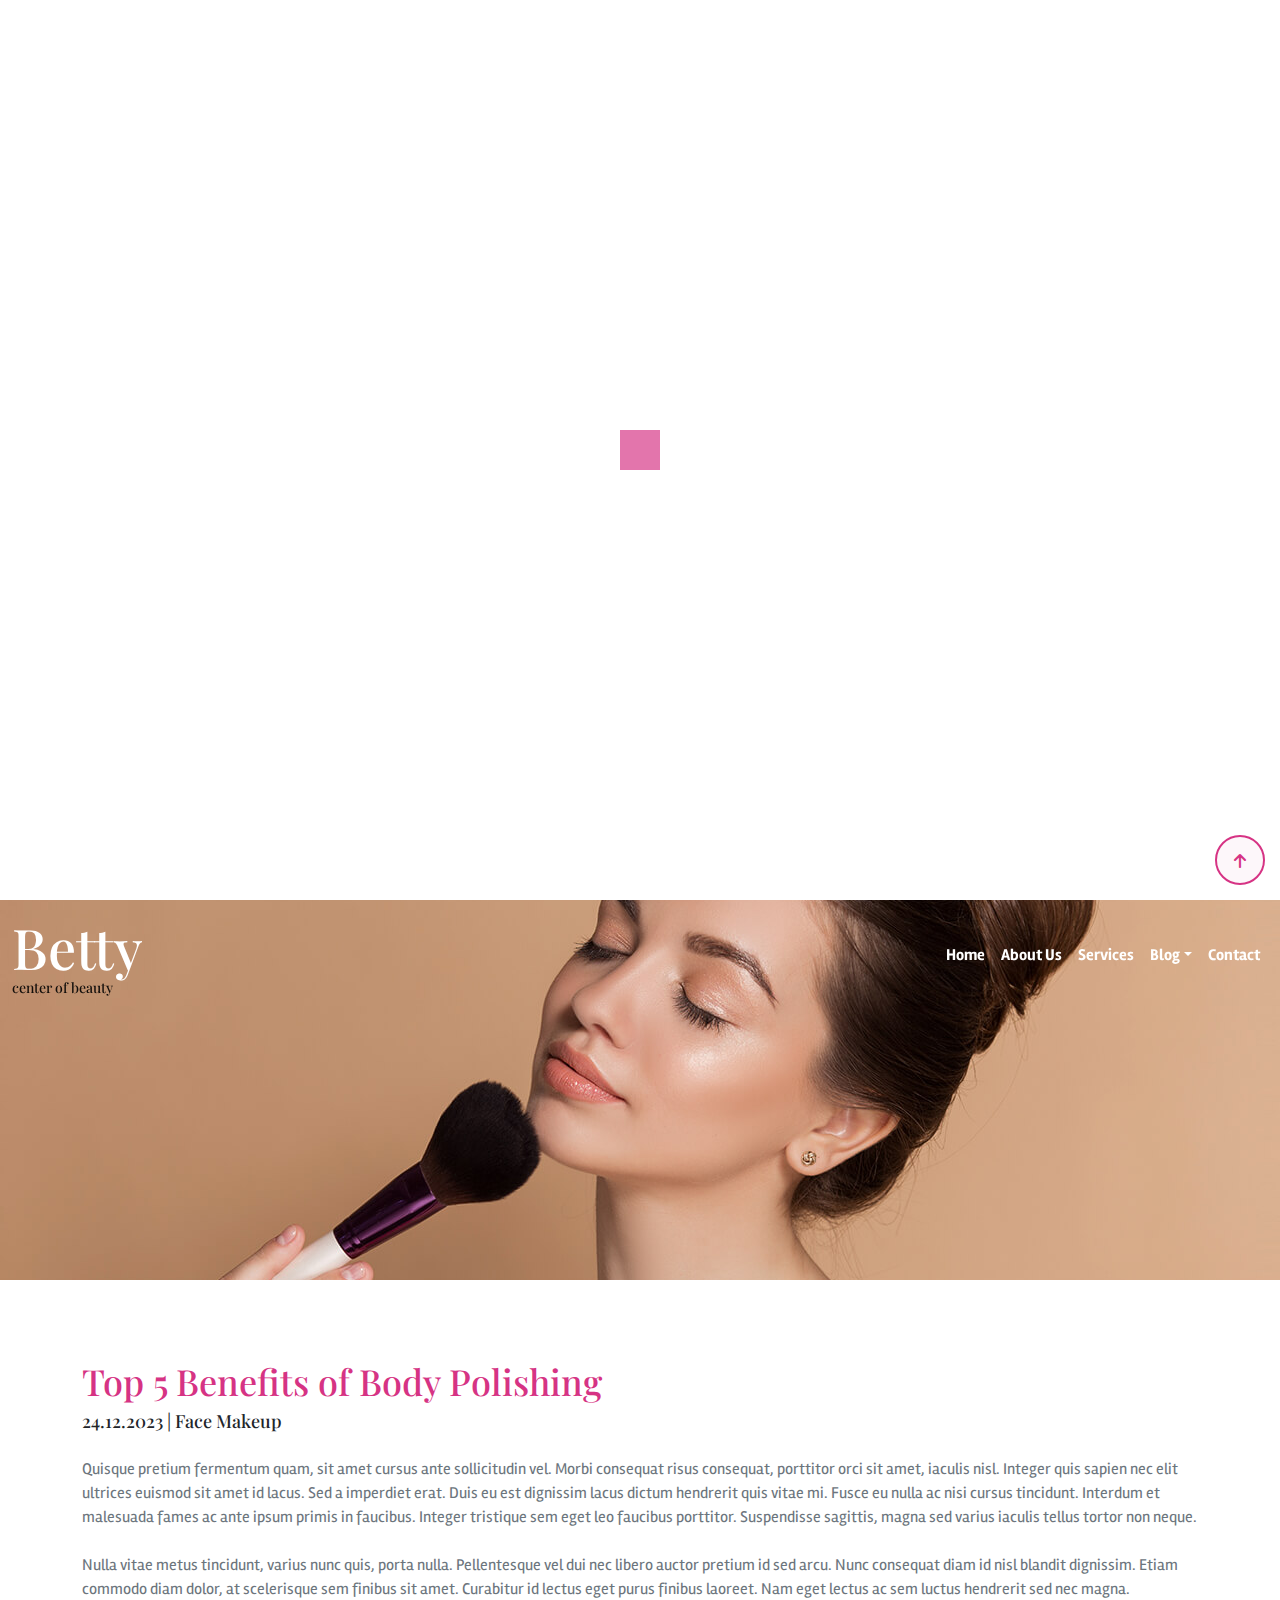
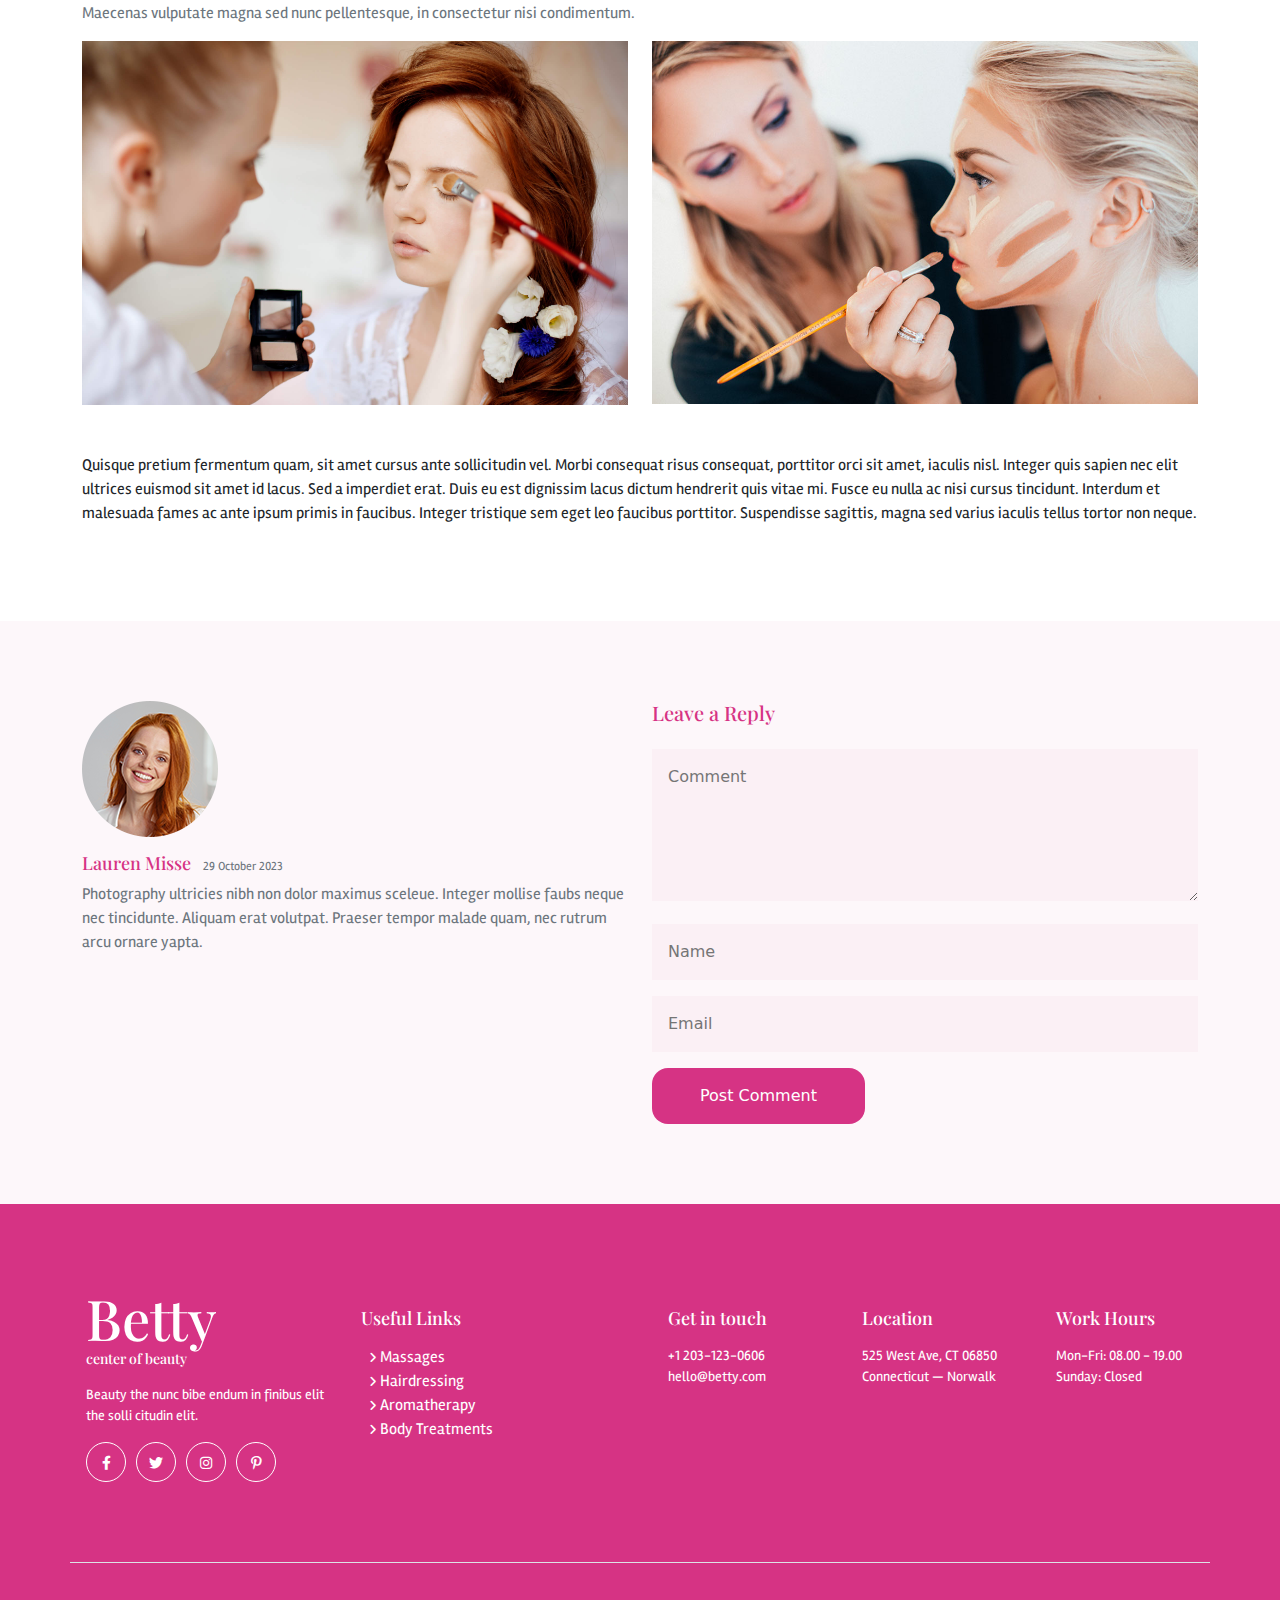
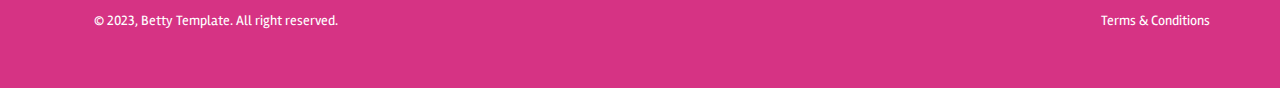
<file: postpage.html>
<!DOCTYPE html>
<html lang="en">

<head>
    <meta charset="UTF-8">
    <meta name="viewport" content="width=device-width, initial-scale=1.0">
    <title>Document</title>
    <link rel="stylesheet" href="css/bootstrap.css">
    <link rel="stylesheet" href="css/all.min.css">
    <link rel="stylesheet" href="css/fonts.css">
    <link rel="stylesheet" href="css/style.css">
    <link rel="stylesheet" href="https://cdn.jsdelivr.net/npm/swiper@10/swiper-bundle.min.css" />

</head>

<body>
    <!-- loader  -->
    <div class="l-box">
        <div class="loader"></div>
    </div>
    <!-- headersection -->
    <header class="position-fixed w-100 ">
        <nav class="navbar navbar-expand-lg">
            <div class="container-fluid">
                <a href="index.html" class="navbar-brand">
                    <h1 class="font-56 playfair m-0">Betty</h1>
                    <h2 class="playfair font-14 m-0">center of beauty</h2>
                </a>

                <button class="navbar-toggler me-3" type="button" data-bs-toggle="offcanvas"
                    data-bs-target="#offcanvasExample" aria-controls="offcanvasExample" aria-expanded="false"
                    aria-label="Toggle navigation">
                    <i class="fa-solid fa-bars"></i>
                </button>
                <div class="collapse navbar-collapse justify-content-end">
                    <ul class="nav navbar-nav rambla">
                        <li class=" nav-item "><a href="index.html" class="nav-link  fw-semibold ">Home</a></li>
                        <li class=" nav-item"><a href="about.html" class="nav-link  fw-semibold ">About Us</a></li>
                        <li class=" nav-item"><a href="service.html" class="nav-link  fw-semibold ">Services</a></li>
                        <li class="nav-item dropdown">
                            <a href="#" class="nav-link  fw-semibold   dropdown-toggle"
                                data-bs-toggle="dropdown">Blog</a>
                            <ol class="dropdown-menu">
                                <li><a class="dropdown-item text-secondary" href="blogpage.html">Blog page</a></li>
                                <li><a class="dropdown-item text-secondary" href="postpage.html">Post page</a></li>
                                <li><a class="dropdown-item text-secondary" href="servicepage.html">Service Page</a>
                                </li>
                            </ol>
                        </li>
                        <li class="nav-item"><a href="contact.html" class="nav-link  fw-semibold">Contact</a></li>
                    </ul>
                </div>
            </div>
        </nav>
    </header>
    <!-- bannersection -->
    <div class="banner-2">

    </div>
    <!-- postpagesdection -->
    <section class="post pd-80">
        <div class="container">
            <h1 class="font-36 playfair primary">Top 5 Benefits of Body Polishing</h1>
            <h4 class="playfair font-18 ">24.12.2023 | Face Makeup</h4>
            <p class="font-16 rambla text-secondary mt-4">Quisque pretium fermentum quam, sit amet cursus ante
                sollicitudin vel. Morbi consequat risus consequat, porttitor orci sit amet, iaculis nisl. Integer quis
                sapien nec elit ultrices euismod sit amet id lacus. Sed a imperdiet erat. Duis eu est dignissim lacus
                dictum hendrerit quis vitae mi. Fusce eu nulla ac nisi cursus tincidunt. Interdum et malesuada fames ac
                ante ipsum primis in faucibus. Integer tristique sem eget leo faucibus porttitor. Suspendisse sagittis,
                magna sed varius iaculis tellus tortor non neque.</p>
            <p class="font-16 rambla text-secondary mt-4">Nulla vitae metus tincidunt, varius nunc quis, porta nulla.
                Pellentesque vel dui nec libero auctor pretium id sed arcu. Nunc consequat diam id nisl blandit
                dignissim. Etiam commodo diam dolor, at scelerisque sem finibus sit amet. Curabitur id lectus eget purus
                finibus laoreet. Nam eget lectus ac sem luctus hendrerit sed nec magna. Maecenas vulputate magna sed
                nunc pellentesque, in consectetur nisi condimentum.</p>
            <div class="row">
                <div class="col-12 col-md-6">
                    <div class="post-img mt-5 mt-md-0">
                        <img src="img/04 (1).jpg" class="img-fluid" alt="">
                    </div>
                </div>
                <div class="col-12 col-md-6 mt-5 mt-md-0">
                    <div class="post-img">
                        <img src="img/01 (1).jpg" class="img-fluid" alt="">
                    </div>
                </div>
            </div>
            <p class="mt-5 font-16 rambla
        ">Quisque pretium fermentum quam, sit amet cursus ante sollicitudin vel. Morbi consequat risus consequat,
                porttitor orci sit amet, iaculis nisl. Integer quis sapien nec elit ultrices euismod sit amet id lacus.
                Sed a imperdiet erat. Duis eu est dignissim lacus dictum hendrerit quis vitae mi. Fusce eu nulla ac nisi
                cursus tincidunt. Interdum et malesuada fames ac ante ipsum primis in faucibus. Integer tristique sem
                eget leo faucibus porttitor. Suspendisse sagittis, magna sed varius iaculis tellus tortor non neque.</p>
        </div>
    </section>
    <!-- postformsection  -->
    <section class="post-form pd-80 light-pink">
        <div class="container">
            <div class="row">
                <div class="col-12 col-md-6">
                    <div class="post-p">
                        <div class="postp-img">
                            <img src="img/p.png" class="img-fluid" alt="">
                        </div>
                        <div class="post-content mt-3">
                            <h2 class="font-18 playfair primary">Lauren Misse <span
                                    class="text-secondary font-12 ms-2 rambla">29 October 2023</span></h2>
                            <p class="font-16 rambla text-secondary">Photography ultricies nibh non dolor maximus
                                sceleue. Integer mollise faubs neque nec tincidunte. Aliquam erat volutpat. Praeser
                                tempor malade quam, nec rutrum arcu ornare yapta.</p>
                        </div>
                    </div>
                </div>
                <div class="col-12 col-md-6">
                    <div class="postp-form mt-5 mt-md-0">
                        <h5 class="font-20 playfair primary ">Leave a Reply</h5>

                        <textarea name="" id="" cols="" rows="5" class="w-100 p-3 mt-3" placeholder="Comment "
                            required></textarea>

                        <input type="name" name="" id="" placeholder="Name" class="py-3 w-100 p-3 mt-3" required>

                        <input type="email" name="" id="" placeholder="Email " class="py-3 w-100 p-3 mt-3 " required>

                        <button class="bg-pink py-3 px-5 mt-3 rounded-4 border-0 text-white btn-2"> Post
                            Comment</button>

                    </div>
                </div>
            </div>
        </div>
    </section>







    <!-- footersection -->
    <footer class="bg-pink  overflow-hidden">
        <div class="container pd-80 border-bottom">
            <div class="row">
                <div class="col-12 col-md-6 col-lg-3">
                    <div class="footer-b1 ms-3">
                        <a href="index.html" class="navbar-brand">
                            <h1 class="font-56 playfair m-0 text-white">Betty</h1>
                            <h2 class="playfair font-14 m-0 text-white">center of beauty</h2>
                        </a>
                        <p class="font-14 rambla text-white mt-3">Beauty the nunc bibe endum in finibus elit the solli
                            citudin elit.</p>
                        <div class="hstack icon-box">
                            <div class="icon">
                                <a href="#"><i class="fa-brands fa-facebook-f text-white"></i></a>
                            </div>
                            <div class="icon">
                                <a href="#"><i class="fa-brands fa-twitter text-white"></i></a>
                            </div>
                            <div class="icon">
                                <a href="#"><i class="fa-brands fa-instagram text-white"></i></a>
                            </div>
                            <div class="icon">
                                <a href="#"><i class="fa-brands fa-pinterest-p text-white"></i></a>
                            </div>
                        </div>
                    </div>
                </div>
                <div class="col-12 col-md-6 col-lg-3">
                    <div class="footer-b2 mt-4 mt-md-0ms-3">
                        <h2 class="playfair font-18 text-white">Useful Links</h2>
                        <ul class="mt-3 list-unstyled">
                            <li class="font-16 ms-2 text-white rambla"><i
                                    class="fa-solid fa-angle-right text-white font-12"></i> <a href="#"
                                    class="text-decoration-none text-white">Massages</a> </li>
                            <li class="font-16 ms-2 text-white rambla"><i
                                    class="fa-solid fa-angle-right text-white font-12"></i> <a href="#"
                                    class="text-decoration-none text-white">Hairdressing</a></li>
                            <li class="font-16 ms-2 text-white rambla"><i
                                    class="fa-solid fa-angle-right text-white font-12"></i> <a href="#"
                                    class="text-decoration-none text-white">Aromatherapy</a></li>
                            <li class="font-16 ms-2 text-white rambla"><i
                                    class="fa-solid fa-angle-right text-white font-12"></i><a href="#"
                                    class="text-decoration-none text-white"> Body Treatments </a></li>
                        </ul>
                    </div>
                </div>
                <div class="col-12 col-md-6 col-lg-2">
                    <div class="footer-b3 mt-4 ms-3">
                        <h2 class="playfair font-18 text-white">Get in touch</h2>
                        <ul class="mt-3 list-unstyled">
                            <li class="font-14 text-white rambla"><a href="tel:+1 203-123-0606"
                                    class="text-decoration-none text-white">+1 203-123-0606</a> </li>
                            <li class="font-14  text-white rambla"><a href="mailto:hello@betty.com "
                                    class="text-decoration-none text-white">hello@betty.com</a></li>
                        </ul>
                    </div>
                </div>
                <div class="col-12 col-md-6 col-lg-2">
                    <div class="footer-b4 mt-4 ms-3">
                        <h2 class="playfair font-18 text-white">Location</h2>
                        <p class="font-14  text-white rambla mt-3">525 West Ave, CT 06850 Connecticut — Norwalk</p>
                    </div>
                </div>
                <div class="col-12 col-md-6 col-lg-2">
                    <div class="footer-b5 mt-4 ms-3">
                        <h2 class="playfair font-18 text-white">Work Hours</h2>
                        <ul class="mt-3 list-unstyled">
                            <li class="font-14 text-white rambla">Mon-Fri: 08.00 - 19.00 </li>
                            <li class="font-14  text-white rambla">Sunday: Closed</li>
                        </ul>
                    </div>
                </div>
            </div>
        </div>
        <div class="container pd-50">
            <div class="footer-2 ms-4 ">
                <div class="d-flex justify-content-between">
                    <h2 class="font-14 text-white rambla">© 2023, Betty Template. All right reserved.</h2>
                    <h3 class="font-14 text-white rambla d-none d-md-block"><a href="#"
                            class="text-decoration-none text-white">Terms & Conditions</a></h3>
                </div>
            </div>
        </div>
    </footer>

    <!-- menu  -->
    <div class="offcanvas offcanvas-start" tabindex="-1" id="offcanvasExample" aria-labelledby="offcanvasExampleLabel">
        <div class="offcanvas-header">
            <a href="index.html" class="navbar-brand">
                <h1 class="font-6 playfair primary">Betty</h1>
            </a>
            <button type="button" class="btn-close" data-bs-dismiss="offcanvas" aria-label="Close"></button>
        </div>
        <div class="offcanvas-body">
            <div class="navigation">
                <ul class="list-unstyled">
                    <li class="mt-4"><a href="index.html"
                            class="fw-semibold text-decoration-none text-secondary rambla font-18 ">Home</a></li>
                    <li class="mt-4"><a href="about.html"
                            class="fw-semibold text-decoration-none text-secondary rambla font-18 ">About Us</a></li>
                    <li class="mt-4"><a href="service.html"
                            class="fw-semibold text-decoration-none text-secondary rambla font-18 ">Services</a></li>
                    <li class="mt-4 dropdown"><a href="blog.html"
                            class="fw-semibold text-decoration-none text-secondary rambla font-18 "
                            data-bs-toggle="dropdown">Blog</a>
                        <ol class="dropdown-menu">
                            <li><a class="dropdown-item text-secondary" href="blogpage.html">Blog Page</a></li>
                            <li><a class="dropdown-item text-secondary" href="postpage.html">Post Page</a></li>
                            <li><a class="dropdown-item text-secondary" href="servicepage.html">Service Page</a></li>
                        </ol>
                    </li>
                    <li class="mt-4 "><a href="contact.html"
                            class="fw-semibold text-decoration-none text-secondary rambla font-18 ">Contact</a></li>
                </ul>
            </div>
        </div>
    </div>
    <!-- backtotop  -->
    <div class="btt">
        <a href="#"><i class="fa-solid fa-arrow-up"></i></a>
    </div>
    <script src="https://cdn.jsdelivr.net/npm/swiper@10/swiper-bundle.min.js"></script>
    <script src="js/cdn.jsdelivr.net_npm_bootstrap@5.2.3_dist_js_bootstrap.bundle.min.js"></script>
    <script src="js/popper.js"></script>
    <script src="js/jquery.min.js"></script>


    <script>
        $(window).scroll(function () {
          if ($(window).scrollTop() > 200) {
            $("header").addClass("bg-white")
            $("header h1").addClass("primary")
            $("header h2").addClass("text-secondary")
            $("header h2").removeClass("text-white")
            $(".nav li a").addClass("t-gray")
            $(".nav li a").removeClass("text-white")
            $(".btt").fadeIn("bfixed")
    
          }
          else {
            $("header").removeClass("bg-white")
            $("header h1").removeClass("primary")
            $("header h2").addClass("text-white")
            $("header h2").removeClass("text-secondary")
            $(".nav  li a").removeClass("t-gray")
            $(".nav li a").addClass("text-white")
            $(".btt").fadeOut("bfixed")
    
          }
        })
        $(window).load(function () {
          $(".l-box").fadeOut(2000)
        })
      </script>

</body>

</html>
</file>
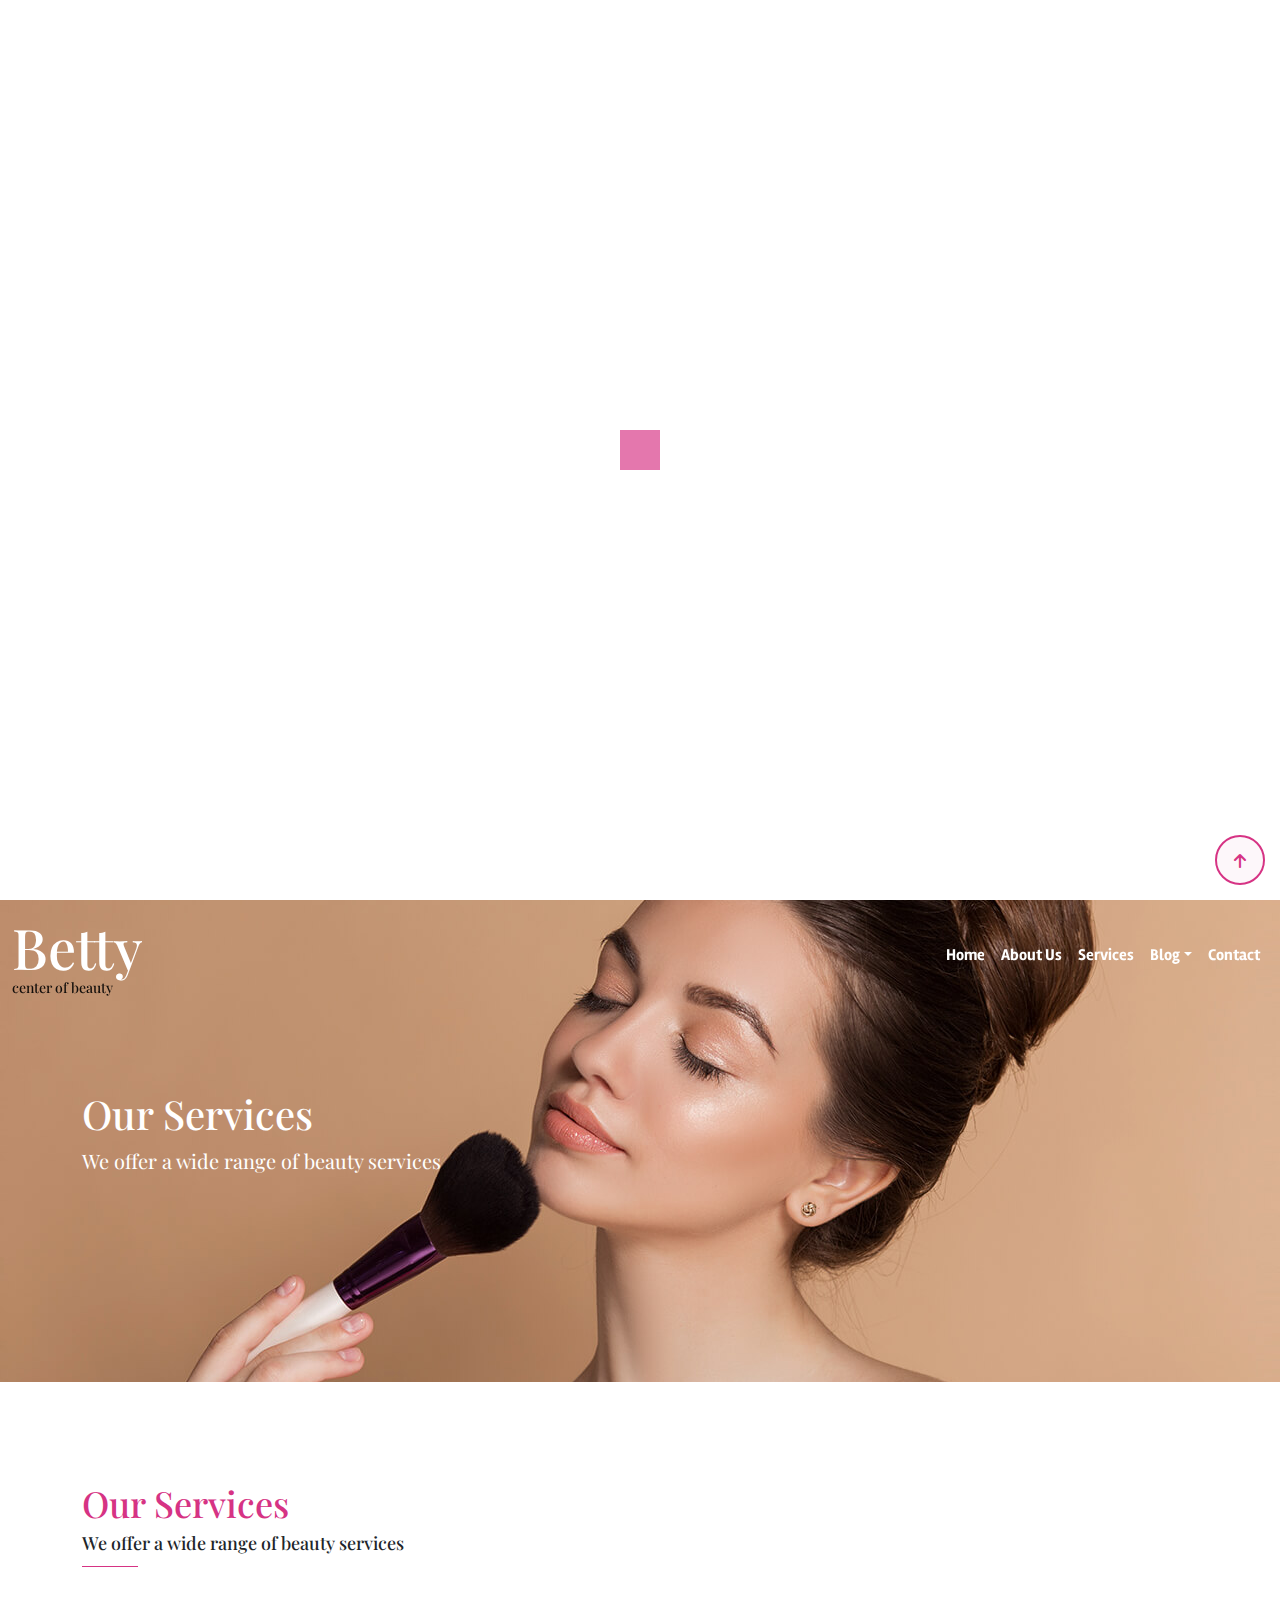
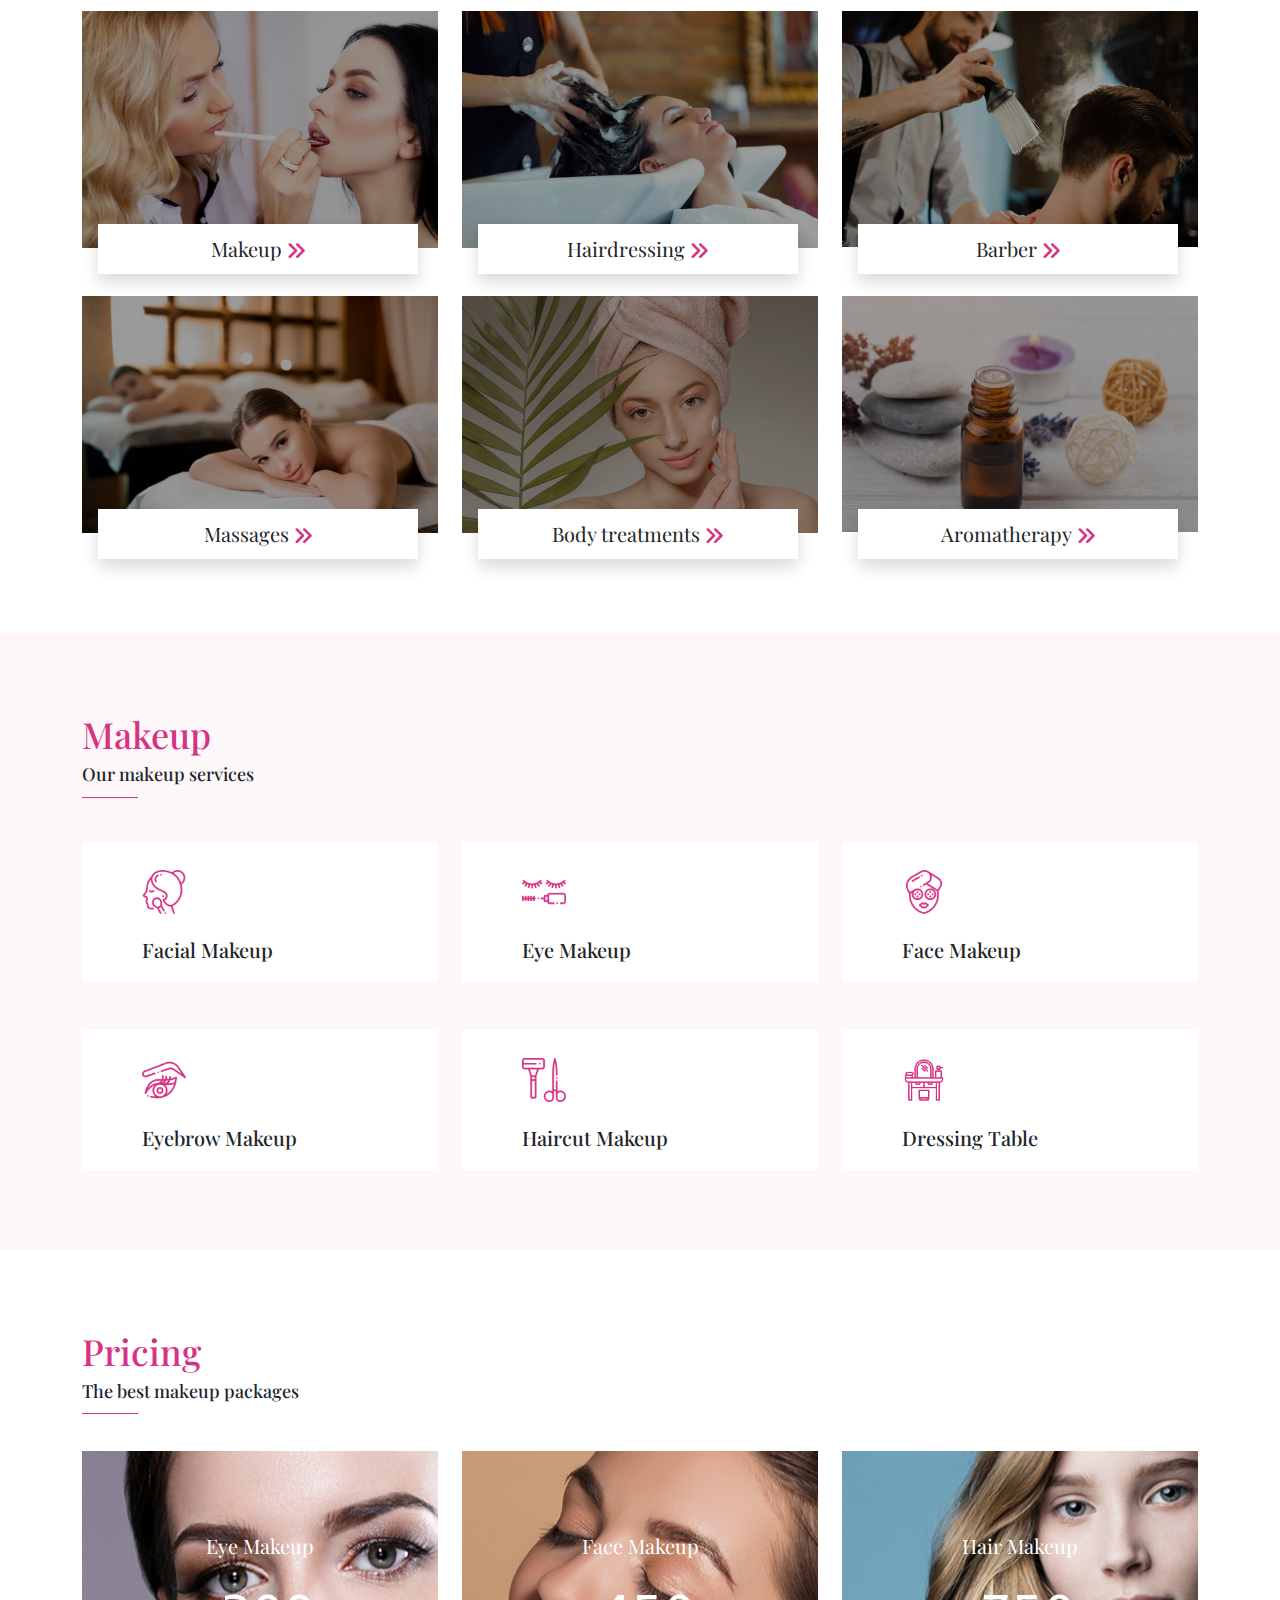
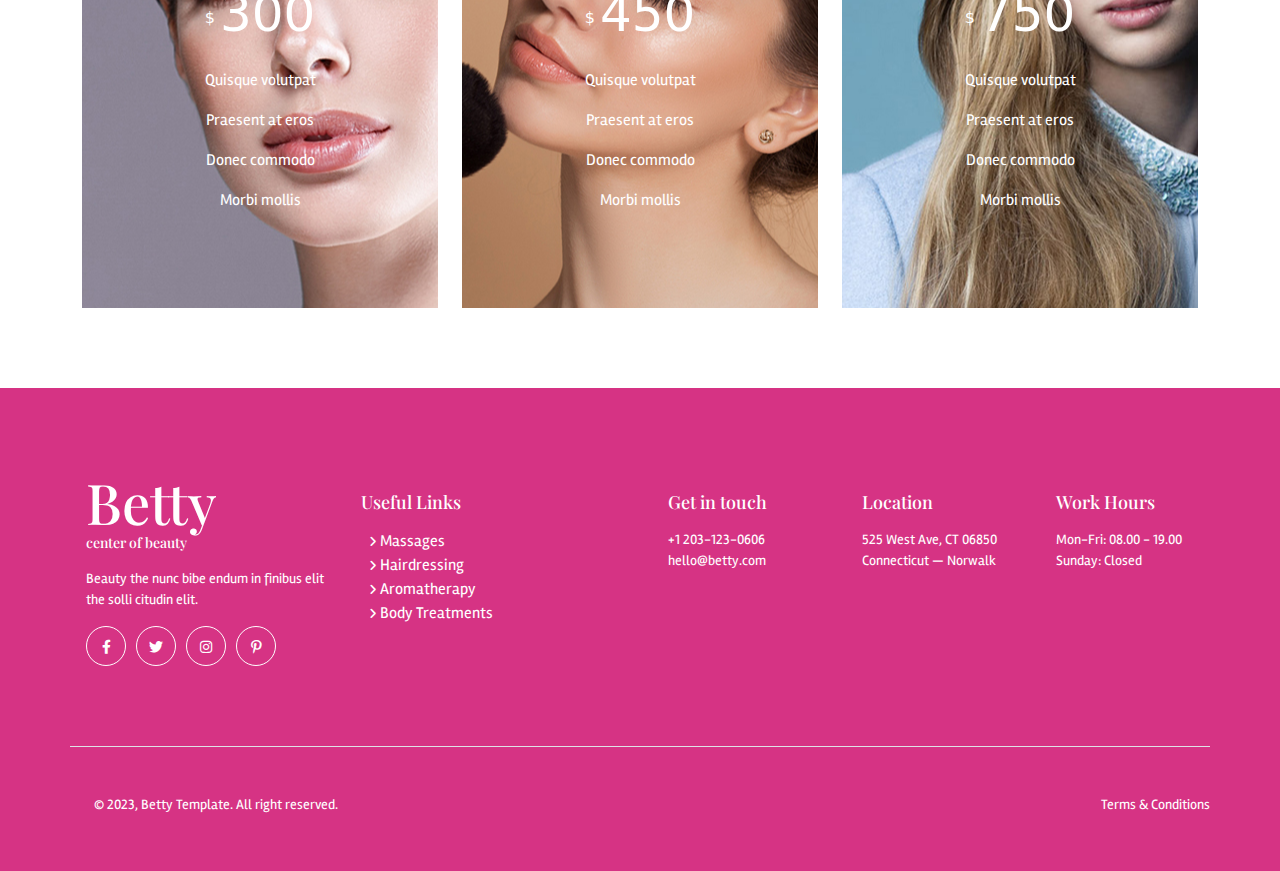
<file: service.html>
<!DOCTYPE html>
<html lang="en">

<head>
  <meta charset="UTF-8">
  <meta name="viewport" content="width=device-width, initial-scale=1.0">
  <title>Document</title>
  <link rel="stylesheet" href="css/bootstrap.css">
  <link rel="stylesheet" href="css/all.min.css">
  <link rel="stylesheet" href="css/fonts.css">
  <link rel="stylesheet" href="css/style.css">
  <link rel="stylesheet" href="https://cdn.jsdelivr.net/npm/swiper@10/swiper-bundle.min.css" />

</head>

<body>
  <!-- loader  -->
  <div class="l-box">
    <div class="loader"></div>
  </div>
  <!-- headersection -->
  <header class="position-fixed w-100 ">
    <nav class="navbar navbar-expand-lg">
      <div class="container-fluid">
        <a href="index.html" class="navbar-brand">
          <h1 class="font-56 playfair m-0">Betty</h1>
          <h2 class="playfair font-14 m-0">center of beauty</h2>
        </a>

        <button class="navbar-toggler me-3" type="button" data-bs-toggle="offcanvas" data-bs-target="#offcanvasExample"
          aria-controls="offcanvasExample" aria-expanded="false" aria-label="Toggle navigation">
          <i class="fa-solid fa-bars"></i>
        </button>
        <div class="collapse navbar-collapse justify-content-end">
          <ul class="nav navbar-nav rambla">
            <li class=" nav-item "><a href="index.html" class="nav-link  fw-semibold ">Home</a></li>
            <li class=" nav-item"><a href="about.html" class="nav-link  fw-semibold ">About Us</a></li>
            <li class=" nav-item"><a href="service.html" class="nav-link  fw-semibold ">Services</a></li>
            <li class="nav-item dropdown">
              <a href="#" class="nav-link  fw-semibold   dropdown-toggle" data-bs-toggle="dropdown">Blog</a>
              <ol class="dropdown-menu">
                <li><a class="dropdown-item text-secondary" href="blogpage.html">Blog page</a></li>
                <li><a class="dropdown-item text-secondary" href="postpage.html">Post page</a></li>
                <li><a class="dropdown-item text-secondary" href="servicepage.html">Service Page</a></li>
              </ol>
            </li>
            <li class="nav-item"><a href="contact.html" class="nav-link  fw-semibold">Contact</a></li>
          </ul>
        </div>
      </div>
    </nav>
  </header>
  <!-- bannersection -->
  <div class="banner-2">
    <div class="container-fluid">
      <div class="container">
        <div class="banner-content">
          <h1 class="playfair text-white font-40">Our Services</h1>
          <p class="text-white font-20 playfair">We offer a wide range of beauty services</p>
        </div>
      </div>
    </div>
  </div>
  <!-- servicesection -->
  <section class="service pd-100 overflow-hidden">
    <div class="container">
      <div class="common-heading">
        <h1 class="font-36 playfair primary">Our Services</h1>
        <h3 class="font-18 playfair">We offer a wide range of beauty services</h3>
      </div>
      <div class="service-box ">
        <div class="row">
          <div class="col-12 col-md-6 col-lg-4">
            <div class="servicebox-2 mt-5">
              <div class="service-img ">
                <img src="img/01.jpg" class="img-fluid" alt="">

              </div>
              <div class="service-content shadow playfair font-20">
                Makeup <a href="about.html"><i class="fa-solid fa-angles-right mt-2 ms-1 primary"></i></a>
              </div>
            </div>
          </div>
          <div class="col-12 col-md-6 col-lg-4">
            <div class="servicebox-2 mt-5">
              <div class="service-img ">
                <img src="img/02.jpg" class="img-fluid" alt="">

              </div>
              <div class="service-content shadow playfair font-20">
                Hairdressing <a href="about.html"><i class="fa-solid fa-angles-right mt-2 ms-1 primary"></i></a>
              </div>
            </div>
          </div>
          <div class="col-12 col-md-6 col-lg-4">
            <div class="servicebox-2 mt-5">
              <div class="service-img ">
                <img src="img/03.jpg" class="img-fluid" alt="">

              </div>
              <div class="service-content shadow playfair font-20">
                Barber <a href="about.html"><i class="fa-solid fa-angles-right mt-2 ms-1 primary"></i></a>
              </div>
            </div>
          </div>
          <div class="col-12 col-md-6 col-lg-4">
            <div class="servicebox-2 mt-5">
              <div class="service-img ">
                <img src="img/04.jpg" class="img-fluid" alt="">

              </div>
              <div class="service-content shadow playfair font-20">
                Massages <a href="about.html"><i class="fa-solid fa-angles-right mt-2 ms-1 primary"></i></a>
              </div>
            </div>
          </div>
          <div class="col-12 col-md-6 col-lg-4">
            <div class="servicebox-2 mt-5">
              <div class="service-img ">
                <img src="img/05.jpg" class="img-fluid" alt="">

              </div>
              <div class="service-content shadow playfair font-20">
                Body treatments <a href="about.html"><i class="fa-solid fa-angles-right mt-2 ms-1 primary"></i></a>
              </div>
            </div>
          </div>
          <div class="col-12 col-md-6 col-lg-4">
            <div class="servicebox-2 mt-5">
              <div class="service-img ">
                <img src="img/06.jpg" class="img-fluid" alt="">

              </div>
              <div class="service-content shadow playfair font-20">
                Aromatherapy <a href="about.html"><i class="fa-solid fa-angles-right mt-2 ms-1 primary"></i></a>
              </div>
            </div>
          </div>
        </div>
      </div>
    </div>
  </section>
  <!-- makeupservicessection -->
  <section class="m-service pd-80 light-pink overflow-hidden">
    <div class="container">
      <div class="common-heading">
        <h1 class="font-36 playfair primary">Makeup</h1>
        <h3 class="font-18 playfair">Our makeup services</h3>
      </div>
      <div class="m-service-main-box ">
        <div class="row">
          <div class="col-12 col-md-6 col-lg-4">
            <div class="makeup-box bg-white mt-5">

              <div class="m-img  ">
                <img src="img/m-1.png" class="w-44">
                <h2 class="font-20 playfair mt-4">Facial Makeup</h2>
                <p class="rambla font-18 text-secondary mt-4">Suspendisse quis odio lobortis laoreet libero quis varius
                  tortor</p>
              </div>


            </div>
          </div>
          <div class="col-12 col-md-6 col-lg-4">
            <div class="makeup-box bg-white mt-5">

              <div class="m-img  ">
                <img src="img/m-2.png" class="w-44">
                <h2 class="font-20 playfair mt-4">Eye Makeup</h2>
                <p class="rambla font-18 text-secondary mt-4">Suspendisse quis odio lobortis laoreet libero quis varius
                  tortor</p>
              </div>


            </div>
          </div>
          <div class="col-12 col-md-6 col-lg-4">
            <div class="makeup-box bg-white mt-5">

              <div class="m-img  ">
                <img src="img/m-3.png" class="w-44">
                <h2 class="font-20 playfair mt-4">Face Makeup</h2>
                <p class="rambla font-18 text-secondary mt-4">Suspendisse quis odio lobortis laoreet libero quis varius
                  tortor</p>
              </div>


            </div>
          </div>
          <div class="col-12 col-md-6 col-lg-4">
            <div class="makeup-box bg-white mt-5">

              <div class="m-img  ">
                <img src="img/m-4.png" class="w-44">
                <h2 class="font-20 playfair mt-4">Eyebrow Makeup</h2>
                <p class="rambla font-18 text-secondary mt-4">Suspendisse quis odio lobortis laoreet libero quis varius
                  tortor</p>
              </div>


            </div>
          </div>
          <div class="col-12 col-md-6 col-lg-4">
            <div class="makeup-box bg-white mt-5">

              <div class="m-img  ">
                <img src="img/m-5.png" class="w-44">
                <h2 class="font-20 playfair mt-4">Haircut Makeup</h2>
                <p class="rambla font-18 text-secondary mt-4">Suspendisse quis odio lobortis laoreet libero quis varius
                  tortor</p>
              </div>


            </div>
          </div>
          <div class="col-12 col-md-6 col-lg-4">
            <div class="makeup-box bg-white mt-5">

              <div class="m-img  ">
                <img src="img/m-6.png" class="w-44">
                <h2 class="font-20 playfair mt-4">Dressing Table </h2>
                <p class="rambla font-18 text-secondary mt-4">Suspendisse quis odio lobortis laoreet libero quis varius
                  tortor</p>
              </div>


            </div>
          </div>
        </div>
      </div>
    </div>
  </section>
  <!-- pricingsection -->
  <section class="pd-80 price">
    <div class="container">
      <div class="common-heading">
        <h1 class="font-36 playfair primary">Pricing</h1>
        <h3 class="font-18 playfair">The best makeup packages</h3>
      </div>
      <div class="price-mainbox mt-5">
        <div class="row justify-content-center">
          <div class="col-12 col-md-6 col-lg-4 ">
            <div class="price-box text-center pd-80">
              <ul class="list-unstyled">
                <li class="font-20 playfair text-white">Eye Makeup</li>
                <li class="text-white my-3  ">
                  <sup class="price-d font-16">$</sup>
                  <span class="font-50">300</span>
                </li>
                <li>
                  <ul class="list-unstyled ">
                    <li class="rambla text-white fonbt-16   mb-3">Quisque volutpat</li>
                    <li class="rambla text-white fonbt-16   mb-3">Praesent at eros</li>
                    <li class="rambla text-white fonbt-16   mb-3">Donec commodo</li>
                    <li class="rambla text-white fonbt-16   mb-3">Morbi mollis</li>
                  </ul>
                </li>
              </ul>
            </div>
          </div>
          <div class="col-12 col-md-6 col-lg-4 mt-5 mt-md-0">
            <div class="price-box2 text-center pd-80">
              <ul class="list-unstyled">
                <li class="font-20 playfair text-white">Face Makeup</li>
                <li class="text-white my-3  ">
                  <sup class="price-d font-16">$</sup>
                  <span class="font-50">450</span>
                </li>
                <li>
                  <ul class="list-unstyled ">
                    <li class="rambla text-white fonbt-16   mb-3">Quisque volutpat</li>
                    <li class="rambla text-white fonbt-16   mb-3">Praesent at eros</li>
                    <li class="rambla text-white fonbt-16   mb-3">Donec commodo</li>
                    <li class="rambla text-white fonbt-16   mb-3">Morbi mollis</li>
                  </ul>
                </li>
              </ul>
            </div>
          </div>
          <div class="col-12 col-md-6 col-lg-4 mt-5 mt-lg-0">
            <div class="price-box3 text-center pd-80">
              <ul class="list-unstyled">
                <li class="font-20 playfair text-white">Hair Makeup</li>
                <li class="text-white my-3  ">
                  <sup class="price-d font-16">$</sup>
                  <span class="font-50">750</span>
                </li>
                <li>
                  <ul class="list-unstyled ">
                    <li class="rambla text-white fonbt-16   mb-3">Quisque volutpat</li>
                    <li class="rambla text-white fonbt-16   mb-3">Praesent at eros</li>
                    <li class="rambla text-white fonbt-16   mb-3">Donec commodo</li>
                    <li class="rambla text-white fonbt-16   mb-3">Morbi mollis</li>
                  </ul>
                </li>
              </ul>
            </div>
          </div>
        </div>
      </div>
    </div>
  </section>


  <!-- footersection -->
  <footer class="bg-pink  overflow-hidden">
    <div class="container pd-80 border-bottom">
      <div class="row">
        <div class="col-12 col-md-6 col-lg-3">
          <div class="footer-b1 ms-3">
            <a href="index.html" class="navbar-brand">
              <h1 class="font-56 playfair m-0 text-white">Betty</h1>
              <h2 class="playfair font-14 m-0 text-white">center of beauty</h2>
            </a>
            <p class="font-14 rambla text-white mt-3">Beauty the nunc bibe endum in finibus elit the solli citudin elit.
            </p>
            <div class="hstack icon-box">
              <div class="icon">
                <a href="#"><i class="fa-brands fa-facebook-f text-white"></i></a>
              </div>
              <div class="icon">
                <a href="#"><i class="fa-brands fa-twitter text-white"></i></a>
              </div>
              <div class="icon">
                <a href="#"><i class="fa-brands fa-instagram text-white"></i></a>
              </div>
              <div class="icon">
                <a href="#"><i class="fa-brands fa-pinterest-p text-white"></i></a>
              </div>
            </div>
          </div>
        </div>
        <div class="col-12 col-md-6 col-lg-3">
          <div class="footer-b2 mt-4 mt-md-0ms-3">
            <h2 class="playfair font-18 text-white">Useful Links</h2>
            <ul class="mt-3 list-unstyled">
              <li class="font-16 ms-2 text-white rambla"><i class="fa-solid fa-angle-right text-white font-12"></i> <a
                  href="#" class="text-decoration-none text-white">Massages</a> </li>
              <li class="font-16 ms-2 text-white rambla"><i class="fa-solid fa-angle-right text-white font-12"></i> <a
                  href="#" class="text-decoration-none text-white">Hairdressing</a></li>
              <li class="font-16 ms-2 text-white rambla"><i class="fa-solid fa-angle-right text-white font-12"></i> <a
                  href="#" class="text-decoration-none text-white">Aromatherapy</a></li>
              <li class="font-16 ms-2 text-white rambla"><i class="fa-solid fa-angle-right text-white font-12"></i><a
                  href="#" class="text-decoration-none text-white"> Body Treatments </a></li>
            </ul>
          </div>
        </div>
        <div class="col-12 col-md-6 col-lg-2">
          <div class="footer-b3 mt-4 ms-3">
            <h2 class="playfair font-18 text-white">Get in touch</h2>
            <ul class="mt-3 list-unstyled">
              <li class="font-14 text-white rambla"><a href="tel:+1 203-123-0606"
                  class="text-decoration-none text-white">+1 203-123-0606</a> </li>
              <li class="font-14  text-white rambla"><a href="mailto:hello@betty.com "
                  class="text-decoration-none text-white">hello@betty.com</a></li>
            </ul>
          </div>
        </div>
        <div class="col-12 col-md-6 col-lg-2">
          <div class="footer-b4 mt-4 ms-3">
            <h2 class="playfair font-18 text-white">Location</h2>
            <p class="font-14  text-white rambla mt-3">525 West Ave, CT 06850 Connecticut — Norwalk</p>
          </div>
        </div>
        <div class="col-12 col-md-6 col-lg-2">
          <div class="footer-b5 mt-4 ms-3">
            <h2 class="playfair font-18 text-white">Work Hours</h2>
            <ul class="mt-3 list-unstyled">
              <li class="font-14 text-white rambla">Mon-Fri: 08.00 - 19.00 </li>
              <li class="font-14  text-white rambla">Sunday: Closed</li>
            </ul>
          </div>
        </div>
      </div>
    </div>
    <div class="container pd-50">
      <div class="footer-2 ms-4 ">
        <div class="d-flex justify-content-between">
          <h2 class="font-14 text-white rambla">© 2023, Betty Template. All right reserved.</h2>
          <h3 class="font-14 text-white rambla d-none d-md-block"><a href="#"
              class="text-decoration-none text-white">Terms & Conditions</a></h3>
        </div>
      </div>
    </div>
  </footer>

  <!-- menu  -->
  <div class="offcanvas offcanvas-start" tabindex="-1" id="offcanvasExample" aria-labelledby="offcanvasExampleLabel">
    <div class="offcanvas-header">
      <a href="index.html" class="navbar-brand">
        <h1 class="font-6 playfair primary">Betty</h1>
      </a>
      <button type="button" class="btn-close" data-bs-dismiss="offcanvas" aria-label="Close"></button>
    </div>
    <div class="offcanvas-body">
      <div class="navigation">
        <ul class="list-unstyled">
          <li class="mt-4"><a href="index.html"
              class="fw-semibold text-decoration-none text-secondary rambla font-18 ">Home</a></li>
          <li class="mt-4"><a href="about.html"
              class="fw-semibold text-decoration-none text-secondary rambla font-18 ">About Us</a></li>
          <li class="mt-4"><a href="service.html"
              class="fw-semibold text-decoration-none text-secondary rambla font-18 ">Services</a></li>
          <li class="mt-4 dropdown"><a href="blog.html"
              class="fw-semibold text-decoration-none text-secondary rambla font-18 " data-bs-toggle="dropdown">Blog</a>
            <ol class="dropdown-menu">
              <li><a class="dropdown-item text-secondary" href="blogpage.html">Blog Page</a></li>
              <li><a class="dropdown-item text-secondary" href="postpage.html">Post Page</a></li>
              <li><a class="dropdown-item text-secondary" href="servicepage.html">Service Page</a></li>
            </ol>
          </li>
          <li class="mt-4 "><a href="contact.html"
              class="fw-semibold text-decoration-none text-secondary rambla font-18 ">Contact</a></li>
        </ul>
      </div>
    </div>
  </div>
  <!-- backtotop  -->
  <div class="btt">
    <a href="#"><i class="fa-solid fa-arrow-up"></i></a>
  </div>
  <script src="https://cdn.jsdelivr.net/npm/swiper@10/swiper-bundle.min.js"></script>
  <script src="js/cdn.jsdelivr.net_npm_bootstrap@5.2.3_dist_js_bootstrap.bundle.min.js"></script>
  <script src="js/popper.js"></script>
  <script src="js/jquery.min.js"></script>

  <script>
    $(window).scroll(function () {
      if ($(window).scrollTop() > 200) {
        $("header").addClass("bg-white")
        $("header h1").addClass("primary")
        $("header h2").addClass("text-secondary")
        $("header h2").removeClass("text-white")
        $(".nav li a").addClass("t-gray")
        $(".nav li a").removeClass("text-white")
        $(".btt").fadeIn("bfixed")

      }
      else {
        $("header").removeClass("bg-white")
        $("header h1").removeClass("primary")
        $("header h2").addClass("text-white")
        $("header h2").removeClass("text-secondary")
        $(".nav  li a").removeClass("t-gray")
        $(".nav li a").addClass("text-white")
        $(".btt").fadeOut("bfixed")

      }
    })
    $(window).load(function () {
      $(".l-box").fadeOut(2000)
    })
  </script>

</body>

</html>
</file>
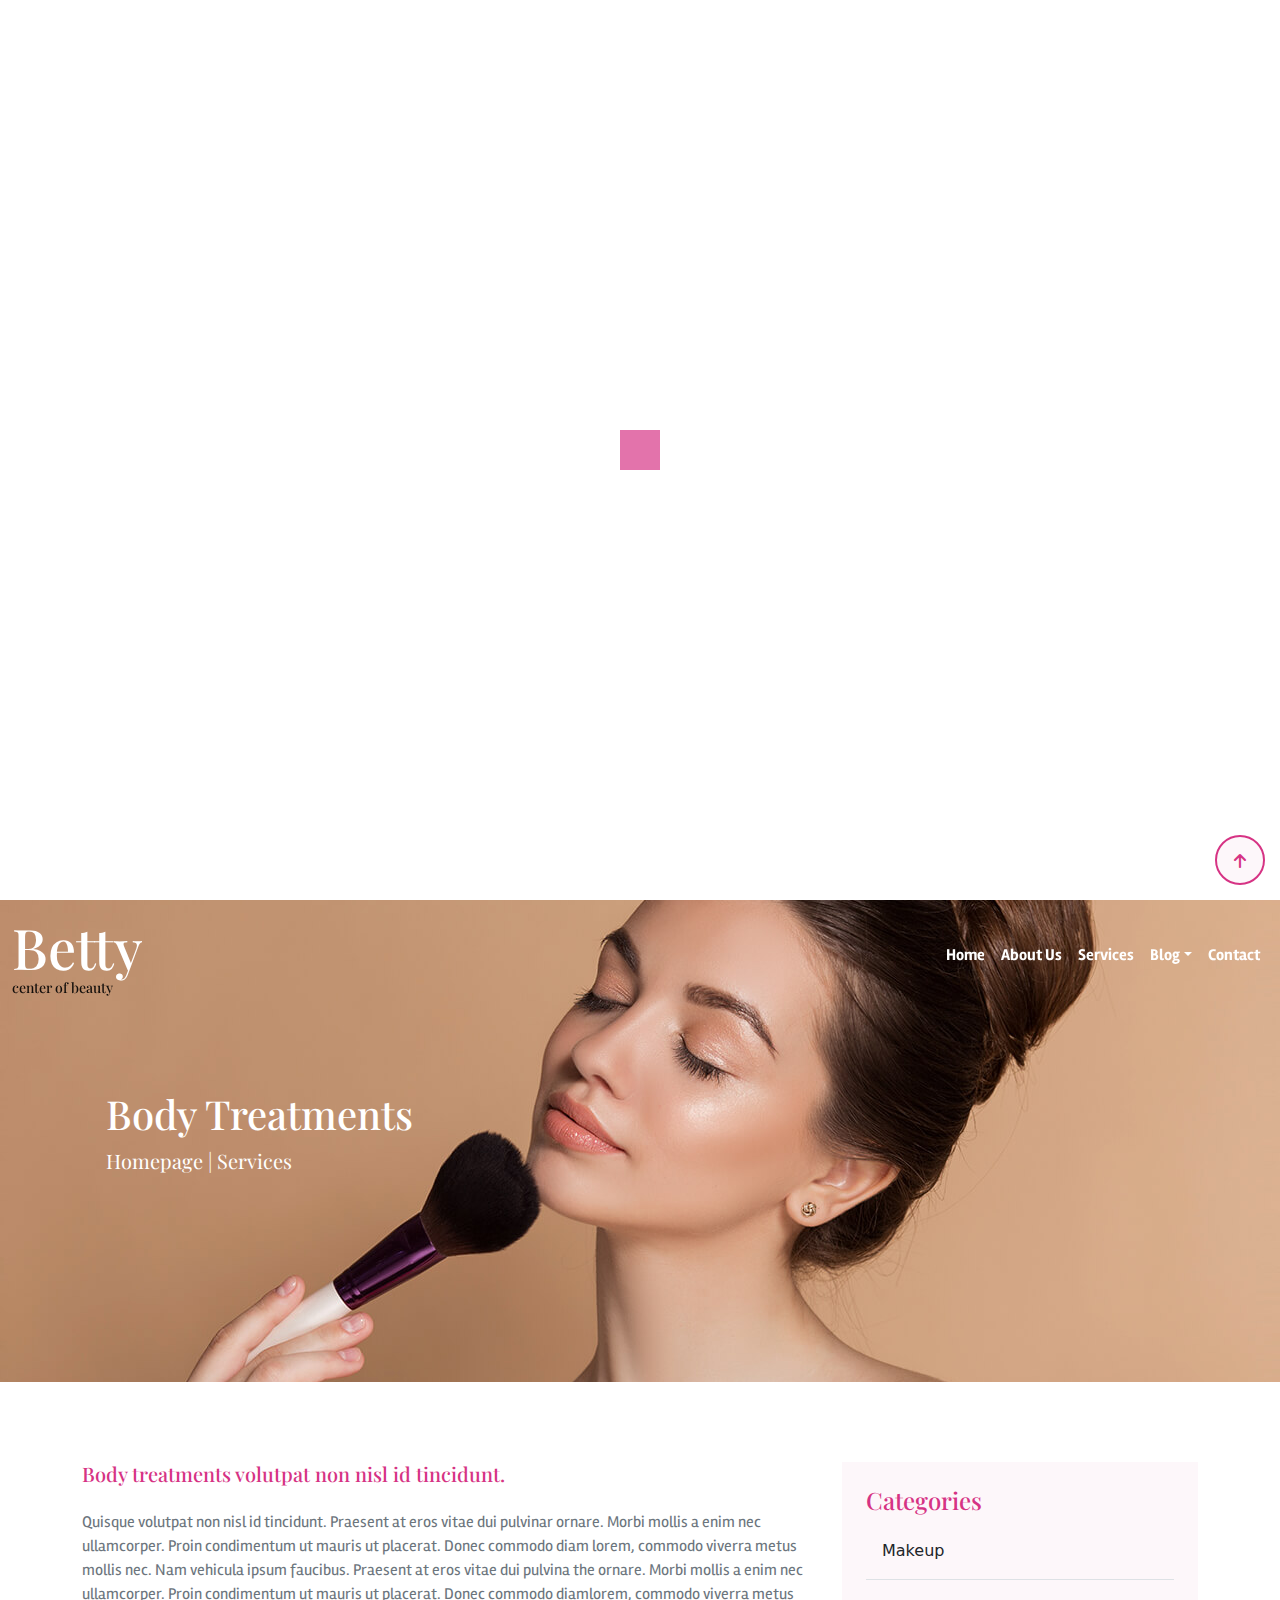
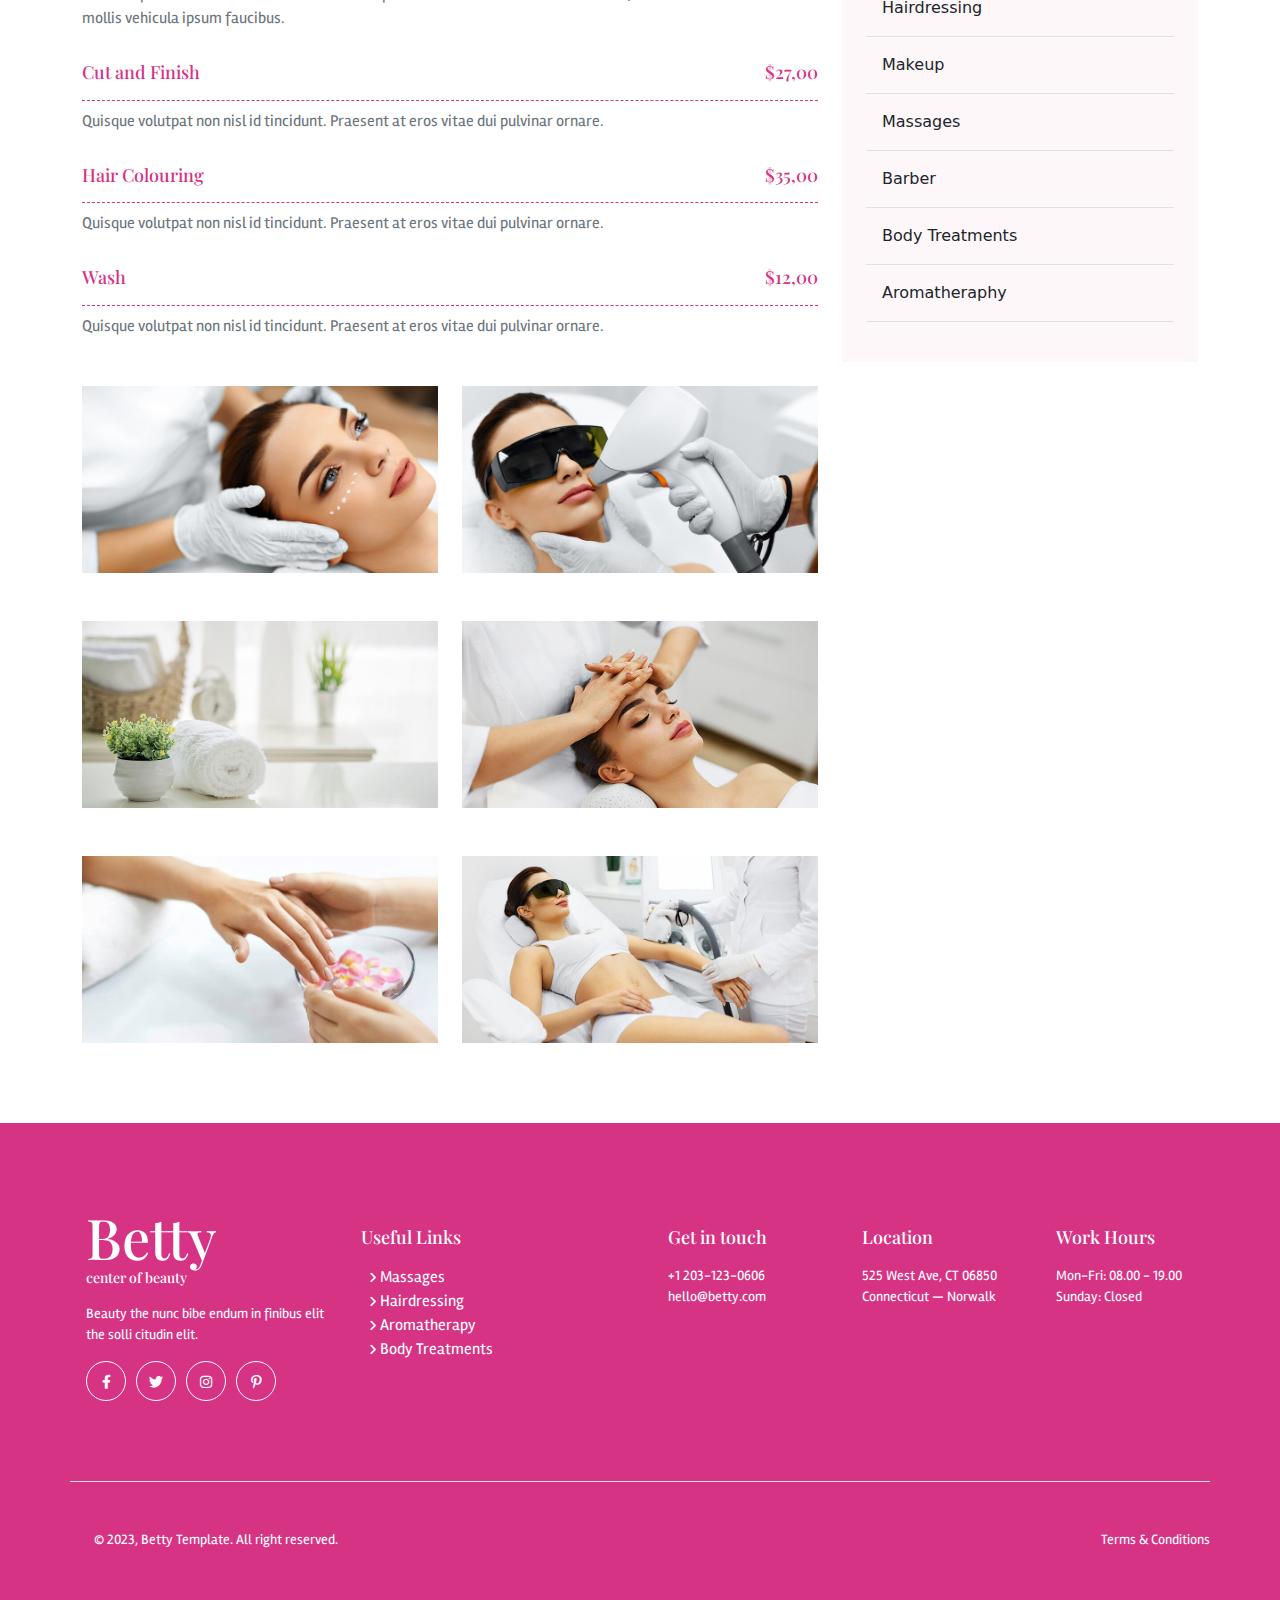
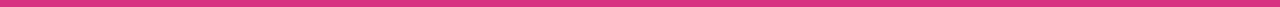
<file: servicepage.html>
<!DOCTYPE html>
<html lang="en">

<head>
  <meta charset="UTF-8">
  <meta name="viewport" content="width=device-width, initial-scale=1.0">
  <title>Document</title>
  <link rel="stylesheet" href="css/bootstrap.css">
  <link rel="stylesheet" href="css/all.min.css">
  <link rel="stylesheet" href="css/fonts.css">
  <link rel="stylesheet" href="css/style.css">
  <link rel="stylesheet" href="https://cdn.jsdelivr.net/npm/swiper@10/swiper-bundle.min.css" />

</head>

<body>
  <!-- loader  -->
  <div class="l-box">
    <div class="loader"></div>
  </div>
  <!-- headersection -->
  <header class="position-fixed w-100 ">
    <nav class="navbar navbar-expand-lg">
      <div class="container-fluid">
        <a href="index.html" class="navbar-brand">
          <h1 class="font-56 playfair m-0">Betty</h1>
          <h2 class="playfair font-14 m-0">center of beauty</h2>
        </a>

        <button class="navbar-toggler me-3" type="button" data-bs-toggle="offcanvas" data-bs-target="#offcanvasExample"
          aria-controls="offcanvasExample" aria-expanded="false" aria-label="Toggle navigation">
          <i class="fa-solid fa-bars"></i>
        </button>
        <div class="collapse navbar-collapse justify-content-end">
          <ul class="nav navbar-nav rambla">
            <li class=" nav-item "><a href="index.html" class="nav-link  fw-semibold ">Home</a></li>
            <li class=" nav-item"><a href="about.html" class="nav-link  fw-semibold ">About Us</a></li>
            <li class=" nav-item"><a href="service.html" class="nav-link  fw-semibold ">Services</a></li>
            <li class="nav-item dropdown">
              <a href="#" class="nav-link  fw-semibold   dropdown-toggle" data-bs-toggle="dropdown">Blog</a>
              <ol class="dropdown-menu">
                <li><a class="dropdown-item text-secondary" href="blogpage.html">Blog page</a></li>
                <li><a class="dropdown-item text-secondary" href="postpage.html">Post page</a></li>
                <li><a class="dropdown-item text-secondary" href="servicepage.html">Service Page</a></li>
              </ol>
            </li>
            <li class="nav-item"><a href="contact.html" class="nav-link  fw-semibold">Contact</a></li>
          </ul>
        </div>
      </div>
    </nav>
  </header>

  <!-- bannersection -->
  <div class="banner-2">
    <div class="container">
      <div class="container-fluid">
        <div class="container">
          <div class="banner-content">
            <h1 class="playfair text-white font-40">Body Treatments</h1>
            <p class="text-white font-20 playfair">Homepage | Services</p>
          </div>
        </div>
      </div>
    </div>
  </div>
  <!-- servicepagesection -->
  <section class="pd-80 s-page">
    <div class="container">
      <div class="row">
        <div class="col-12 col-md-8">
          <div class="spage">
            <h5 class="font-20 playfair primary">Body treatments volutpat non nisl id tincidunt.</h5>
            <p class="font-16 mt-4 rambla text-secondary">Quisque volutpat non nisl id tincidunt. Praesent at eros vitae
              dui pulvinar ornare. Morbi mollis a enim nec ullamcorper. Proin condimentum ut mauris ut placerat. Donec
              commodo diam lorem, commodo viverra metus mollis nec. Nam vehicula ipsum faucibus. Praesent at eros vitae
              dui pulvina the ornare. Morbi mollis a enim nec ullamcorper. Proin condimentum ut mauris ut placerat.
              Donec commodo diamlorem, commodo viverra metus mollis vehicula ipsum faucibus.</p>
            <div class="price-s mt-4">
              <div class="d-flex flex-wrap justify-content-between s py-2">
                <h4 class="font-18 playfair primary ">Cut and Finish</h4>
                <h6 class="font-18 playfair primary">$27,00</h6>

              </div>
              <p class="font-16 rambla text-secondary mt-2">Quisque volutpat non nisl id tincidunt. Praesent at eros
                vitae dui pulvinar ornare.</p>
            </div>
            <div class="price-s mt-4">
              <div class="d-flex flex-wrap justify-content-between s py-2">
                <h4 class="font-18 playfair primary ">Hair Colouring</h4>
                <h6 class="font-18 playfair primary">$35,00</h6>

              </div>
              <p class="font-16 rambla text-secondary mt-2">Quisque volutpat non nisl id tincidunt. Praesent at eros
                vitae dui pulvinar ornare.</p>
            </div>
            <div class="price-s mt-4">
              <div class="d-flex flex-wrap justify-content-between s py-2">
                <h4 class="font-18 playfair primary ">Wash</h4>
                <h6 class="font-18 playfair primary">$12,00</h6>

              </div>
              <p class="font-16 rambla text-secondary mt-2">Quisque volutpat non nisl id tincidunt. Praesent at eros
                vitae dui pulvinar ornare.</p>
            </div>
          </div>
          <div class="servicepage-img mt-5">
            <div class="row">
              <div class="col-12 col-md-6">
                <div class="s-imgs">
                  <img src="img/g1.jpeg" class="img-fluid" alt="">

                </div>
              </div>
              <div class="col-12 col-md-6">
                <div class="s-imgs mt-5 mt-md-0">
                  <img src="img/g2.jpeg" class="img-fluid" alt="">

                </div>
              </div>
              <div class="col-12 col-md-6">
                <div class="s-imgs mt-5">
                  <img src="img/g3.jpeg" class="img-fluid" alt="">

                </div>
              </div>
              <div class="col-12 col-md-6">
                <div class="s-imgs mt-5">
                  <img src="img/g4.jpg" class="img-fluid" alt="">

                </div>
              </div>
              <div class="col-12 col-md-6">
                <div class="s-imgs mt-5">
                  <img src="img/g5.jpg" class="img-fluid" alt="">

                </div>
              </div>
              <div class="col-12 col-md-6">
                <div class="s-imgs mt-5">
                  <img src="img/g6.jpg" class="img-fluid" alt="">

                </div>
              </div>
            </div>
          </div>
        </div>
        <div class="col-12 col-md-4 mt-5 mt-md-0">
          <div class="s-service light-pink p-4">
            <h1 class="font-24 playfair primary">Categories</h1>
            <ul class="list-unstyled">
              <li class="p-3 border-bottom"><a href="#" class="text-decoration-none text-dark">Makeup</a></li>
              <li class="p-3 border-bottom"><a href="#" class="text-decoration-none text-dark">Hairdressing</a></li>
              <li class="p-3 border-bottom"><a href="#" class="text-decoration-none text-dark">Makeup</a></li>
              <li class="p-3 border-bottom"><a href="#" class="text-decoration-none text-dark">Massages</a></li>
              <li class="p-3 border-bottom"><a href="#" class="text-decoration-none text-dark">Barber</a></li>
              <li class="p-3 border-bottom"><a href="#" class="text-decoration-none text-dark">Body Treatments</a></li>
              <li class="p-3 border-bottom"><a href="#" class="text-decoration-none text-dark">Aromatheraphy</a></li>
            </ul>
          </div>
        </div>
      </div>
    </div>
  </section>








  <!-- footersection -->
  <footer class="bg-pink  overflow-hidden">
    <div class="container pd-80 border-bottom">
      <div class="row">
        <div class="col-12 col-md-6 col-lg-3">
          <div class="footer-b1 ms-3">
            <a href="index.html" class="navbar-brand">
              <h1 class="font-56 playfair m-0 text-white">Betty</h1>
              <h2 class="playfair font-14 m-0 text-white">center of beauty</h2>
            </a>
            <p class="font-14 rambla text-white mt-3">Beauty the nunc bibe endum in finibus elit the solli citudin elit.
            </p>
            <div class="hstack icon-box">
              <div class="icon">
                <a href="#"><i class="fa-brands fa-facebook-f text-white"></i></a>
              </div>
              <div class="icon">
                <a href="#"><i class="fa-brands fa-twitter text-white"></i></a>
              </div>
              <div class="icon">
                <a href="#"><i class="fa-brands fa-instagram text-white"></i></a>
              </div>
              <div class="icon">
                <a href="#"><i class="fa-brands fa-pinterest-p text-white"></i></a>
              </div>
            </div>
          </div>
        </div>
        <div class="col-12 col-md-6 col-lg-3">
          <div class="footer-b2 mt-4 mt-md-0ms-3">
            <h2 class="playfair font-18 text-white">Useful Links</h2>
            <ul class="mt-3 list-unstyled">
              <li class="font-16 ms-2 text-white rambla"><i class="fa-solid fa-angle-right text-white font-12"></i> <a
                  href="#" class="text-decoration-none text-white">Massages</a> </li>
              <li class="font-16 ms-2 text-white rambla"><i class="fa-solid fa-angle-right text-white font-12"></i> <a
                  href="#" class="text-decoration-none text-white">Hairdressing</a></li>
              <li class="font-16 ms-2 text-white rambla"><i class="fa-solid fa-angle-right text-white font-12"></i> <a
                  href="#" class="text-decoration-none text-white">Aromatherapy</a></li>
              <li class="font-16 ms-2 text-white rambla"><i class="fa-solid fa-angle-right text-white font-12"></i><a
                  href="#" class="text-decoration-none text-white"> Body Treatments </a></li>
            </ul>
          </div>
        </div>
        <div class="col-12 col-md-6 col-lg-2">
          <div class="footer-b3 mt-4 ms-3">
            <h2 class="playfair font-18 text-white">Get in touch</h2>
            <ul class="mt-3 list-unstyled">
              <li class="font-14 text-white rambla"><a href="tel:+1 203-123-0606"
                  class="text-decoration-none text-white">+1 203-123-0606</a> </li>
              <li class="font-14  text-white rambla"><a href="mailto:hello@betty.com "
                  class="text-decoration-none text-white">hello@betty.com</a></li>
            </ul>
          </div>
        </div>
        <div class="col-12 col-md-6 col-lg-2">
          <div class="footer-b4 mt-4 ms-3">
            <h2 class="playfair font-18 text-white">Location</h2>
            <p class="font-14  text-white rambla mt-3">525 West Ave, CT 06850 Connecticut — Norwalk</p>
          </div>
        </div>
        <div class="col-12 col-md-6 col-lg-2">
          <div class="footer-b5 mt-4 ms-3">
            <h2 class="playfair font-18 text-white">Work Hours</h2>
            <ul class="mt-3 list-unstyled">
              <li class="font-14 text-white rambla">Mon-Fri: 08.00 - 19.00 </li>
              <li class="font-14  text-white rambla">Sunday: Closed</li>
            </ul>
          </div>
        </div>
      </div>
    </div>
    <div class="container pd-50">
      <div class="footer-2 ms-4 ">
        <div class="d-flex justify-content-between">
          <h2 class="font-14 text-white rambla">© 2023, Betty Template. All right reserved.</h2>
          <h3 class="font-14 text-white rambla d-none d-md-block"><a href="#"
              class="text-decoration-none text-white">Terms & Conditions</a></h3>
        </div>
      </div>
    </div>
  </footer>

  <!-- menu  -->
  <div class="offcanvas offcanvas-start" tabindex="-1" id="offcanvasExample" aria-labelledby="offcanvasExampleLabel">
    <div class="offcanvas-header">
      <a href="index.html" class="navbar-brand">
        <h1 class="font-6 playfair primary">Betty</h1>
      </a>
      <button type="button" class="btn-close" data-bs-dismiss="offcanvas" aria-label="Close"></button>
    </div>
    <div class="offcanvas-body">
      <div class="navigation">
        <ul class="list-unstyled">
          <li class="mt-4"><a href="index.html"
              class="fw-semibold text-decoration-none text-secondary rambla font-18 ">Home</a></li>
          <li class="mt-4"><a href="about.html"
              class="fw-semibold text-decoration-none text-secondary rambla font-18 ">About Us</a></li>
          <li class="mt-4"><a href="service.html"
              class="fw-semibold text-decoration-none text-secondary rambla font-18 ">Services</a></li>
          <li class="mt-4 dropdown"><a href="blog.html"
              class="fw-semibold text-decoration-none text-secondary rambla font-18 " data-bs-toggle="dropdown">Blog</a>
            <ol class="dropdown-menu">
              <li><a class="dropdown-item text-secondary" href="blogpage.html">Blog Page</a></li>
              <li><a class="dropdown-item text-secondary" href="postpage.html">Post Page</a></li>
              <li><a class="dropdown-item text-secondary" href="servicepage.html">Service Page</a></li>
            </ol>
          </li>
          <li class="mt-4 "><a href="contact.html"
              class="fw-semibold text-decoration-none text-secondary rambla font-18 ">Contact</a></li>
        </ul>
      </div>
    </div>
  </div>
  <!-- backtotop  -->
  <div class="btt">
    <a href="#"><i class="fa-solid fa-arrow-up"></i></a>
  </div>
  <script src="https://cdn.jsdelivr.net/npm/swiper@10/swiper-bundle.min.js"></script>
  <script src="js/cdn.jsdelivr.net_npm_bootstrap@5.2.3_dist_js_bootstrap.bundle.min.js"></script>
  <script src="js/popper.js"></script>
  <script src="js/jquery.min.js"></script>


  <script>
    $(window).scroll(function () {
      if ($(window).scrollTop() > 200) {
        $("header").addClass("bg-white")
        $("header h1").addClass("primary")
        $("header h2").addClass("text-secondary")
        $("header h2").removeClass("text-white")
        $(".nav li a").addClass("t-gray")
        $(".nav li a").removeClass("text-white")
        $(".btt").fadeIn("bfixed")

      }
      else {
        $("header").removeClass("bg-white")
        $("header h1").removeClass("primary")
        $("header h2").addClass("text-white")
        $("header h2").removeClass("text-secondary")
        $(".nav  li a").removeClass("t-gray")
        $(".nav li a").addClass("text-white")
        $(".btt").fadeOut("bfixed")

      }
    })
    $(window).load(function () {
      $(".l-box").fadeOut(2000)
    })
  </script>

</body>

</html>
</file>
<file: css/fonts.css>
@font-face {
    font-family: 'Rambla';
    src: url('../fonts/Rambla-Bold.woff2') format('woff2'),
        url('../fonts/Rambla-Bold.woff') format('woff');
    font-weight: bold;
    font-style: normal;
    font-display: swap;
}

@font-face {
    font-family: 'Rambla';
    src: url('../fonts/Rambla-Italic.woff2') format('woff2'),
        url('../fonts/Rambla-Italic.woff') format('woff');
    font-weight: normal;
    font-style: italic;
    font-display: swap;
}

@font-face {
    font-family: 'Rambla';
    src: url('../fonts/Rambla-Regular.woff2') format('woff2'),
        url('../fonts/Rambla-Regular.woff') format('woff');
    font-weight: normal;
    font-style: normal;
    font-display: swap;
}

@font-face {
    font-family: 'Rambla';
    src: url('../fonts/Rambla-BoldItalic.woff2') format('woff2'),
        url('../fonts/Rambla-BoldItalic.woff') format('woff');
    font-weight: bold;
    font-style: italic;
    font-display: swap;
}

@font-face {
    font-family: 'Playfair Display';
    src: url('../fonts/PlayfairDisplay-Regular.woff2') format('woff2'),
        url('../fonts/PlayfairDisplay-Regular.woff') format('woff');
    font-weight: normal;
    font-style: normal;
    font-display: swap;
}

@font-face {
    font-family: 'Playfair Display';
    src: url('../fonts/PlayfairDisplay-Italic.woff2') format('woff2'),
        url('../fonts/PlayfairDisplay-Italic.woff') format('woff');
    font-weight: normal;
    font-style: italic;
    font-display: swap;
}

@font-face {
    font-family: 'Playfair Display';
    src: url('../fonts/PlayfairDisplay-Black.woff2') format('woff2'),
        url('../fonts/PlayfairDisplay-Black.woff') format('woff');
    font-weight: 900;
    font-style: normal;
    font-display: swap;
}

@font-face {
    font-family: 'Playfair Display';
    src: url('../fonts/PlayfairDisplay-BlackItalic.woff2') format('woff2'),
        url('../fonts/PlayfairDisplay-BlackItalic.woff') format('woff');
    font-weight: 900;
    font-style: italic;
    font-display: swap;
}

@font-face {
    font-family: 'Playfair Display';
    src: url('../fonts/PlayfairDisplay-Bold.woff2') format('woff2'),
        url('../fonts/PlayfairDisplay-Bold.woff') format('woff');
    font-weight: bold;
    font-style: normal;
    font-display: swap;
}

@font-face {
    font-family: 'Playfair Display';
    src: url('../fonts/PlayfairDisplay-Italic.woff2') format('woff2'),
        url('../fonts/PlayfairDisplay-Italic.woff') format('woff');
    font-weight: normal;
    font-style: italic;
    font-display: swap;
}

@font-face {
    font-family: 'Playfair Display';
    src: url('../fonts/PlayfairDisplay-ExtraBoldItalic.woff2') format('woff2'),
        url('../fonts/PlayfairDisplay-ExtraBoldItalic.woff') format('woff');
    font-weight: bold;
    font-style: italic;
    font-display: swap;
}

@font-face {
    font-family: 'Playfair Display';
    src: url('../fonts/PlayfairDisplay-BoldItalic.woff2') format('woff2'),
        url('../fonts/PlayfairDisplay-BoldItalic.woff') format('woff');
    font-weight: bold;
    font-style: italic;
    font-display: swap;
}

@font-face {
    font-family: 'Playfair Display';
    src: url('../fonts/PlayfairDisplay-ExtraBold.woff2') format('woff2'),
        url('../fonts/PlayfairDisplay-ExtraBold.woff') format('woff');
    font-weight: bold;
    font-style: normal;
    font-display: swap;
}

@font-face {
    font-family: 'Playfair Display';
    src: url('../fonts/PlayfairDisplay-Medium.woff2') format('woff2'),
        url('../fonts/PlayfairDisplay-Medium.woff') format('woff');
    font-weight: 500;
    font-style: normal;
    font-display: swap;
}

@font-face {
    font-family: 'Playfair Display';
    src: url('../fonts/PlayfairDisplay-MediumItalic.woff2') format('woff2'),
        url('../fonts/PlayfairDisplay-MediumItalic.woff') format('woff');
    font-weight: 500;
    font-style: italic;
    font-display: swap;
}

@font-face {
    font-family: 'Playfair Display';
    src: url('../fonts/PlayfairDisplay-Regular.woff2') format('woff2'),
        url('../fonts/PlayfairDisplay-Regular.woff') format('woff');
    font-weight: normal;
    font-style: normal;
    font-display: swap;
}

@font-face {
    font-family: 'Playfair Display';
    src: url('../fonts/PlayfairDisplay-SemiBoldItalic.woff2') format('woff2'),
        url('../fonts/PlayfairDisplay-SemiBoldItalic.woff') format('woff');
    font-weight: 600;
    font-style: italic;
    font-display: swap;
}

@font-face {
    font-family: 'Playfair Display';
    src: url('../fonts/PlayfairDisplay-SemiBold.woff2') format('woff2'),
        url('../fonts/PlayfairDisplay-SemiBold.woff') format('woff');
    font-weight: 600;
    font-style: normal;
    font-display: swap;
}
</file>
<file: css/style.css>
:root {
  --bg-brimary: #d63384;
  --bg-brimary-rgb: 214, 51, 132;
  --bg-white: #ffffff;
  --bg-white-rgb: 255, 255, 255;
  --bg-black: #000000;
  --bg-black-rgb: 0, 0, 0;
  --bg-light: #fdf7fa;
  --bg-light-rgb: 253, 247, 250;
  --bg-text: #666666;
  --bg-text-rgb: 102, 102, 102;
}

.primary {
  color: var(--bg-brimary);
}

.bg-pink {
  background-color: var(--bg-brimary);
}

.light-pink {
  background-color: var(--bg-light);
}

.text-color {
  color: var(--bg-text);
}

.rambla {
  font-family: "Rambla";
}

.playfair {
  font-family: "Playfair Display";
}

.font-12 {
  font-size: 12px;
}

.font-14 {
  font-size: 14px;
}

.font-16 {
  font-size: 16px;
}

.font-18 {
  font-size: 18px;
}

.font-20 {
  font-size: 20px;
}

.font-22 {
  font-size: 22px;
}

.font-24 {
  font-size: 24px;
}

.font-26 {
  font-size: 26px;
}

.font-28 {
  font-size: 28px;
}

.font-30 {
  font-size: 30px;
}

.font-36 {
  font-size: 36px;
}

.font-44 {
  font-size: 44px;
}

.font-50 {
  font-size: 50px;
}

.font-56 {
  font-size: 56px;
}

.font-40 {
  font-size: 40px;
}

.font-70 {
  font-size: 70px;
}

.w-44 {
  width: 44px;
}

.pd-100 {
  padding: 100px 0px;
}

.pt-100 {
  padding-top: 100px;
}

.pb-100 {
  padding-bottom: 100px;
}

.pd-80 {
  padding: 80px 0px;
}

.pt-80 {
  padding-top: 80px;
}

.pb-80 {
  padding-bottom: 80px;
}

.pd-50 {
  padding: 50px 0px;
}

.pt-50 {
  padding-top: 50px;
}

.pb-50 {
  padding-bottom: 50px;
}

.l-box {
  width: 100%;
  height: 100vh;
  display: flex;
  justify-content: center;
  align-items: center;
  animation: loader 1s linear infinite;
}
.l-box .loader {
  width: 40px;
  height: 40px;
  background-color: #d63384;
  position: relative;
  animation: loader 1s linear infinite;
  overflow: hidden;
}
.l-box .loader::after {
  position: absolute;
  content: "";
  width: 100%;
  height: 100%;
  background-color: #7a0340;
  left: 100%;
  top: 0;
  animation: loader1 3s linear infinite;
}
.l-box .loader::before {
  position: absolute;
  content: "";
  width: 100%;
  height: 100%;
  background-color: #7a0340;
  right: 100%;
  top: 0;
  animation: loader2 3s linear infinite;
}

@keyframes loader {
  0% {
    transform: rotate(180deg);
  }
  100% {
    transform: ro(360deg);
  }
}
@keyframes loader1 {
  0% {
    transform: translatex(-60px);
  }
  100% {
    transform: translate(60px);
  }
}
@keyframes loader2 {
  0% {
    transform: translatex(60px);
  }
  100% {
    transform: translate(-60px);
  }
}
input {
  outline: none;
  width: 90%;
  border: none;
  background-color: #fbf0f5;
}

textarea {
  outline: none;
  width: 95%;
  border: none;
  background-color: #fbf0f5;
}

.btt {
  width: 50px;
  height: 50px;
  background-color: var(--bg-light);
  text-align: center;
  line-height: 50px;
  border: 2px solid var(--bg-brimary);
  border-radius: 100%;
  position: fixed;
  bottom: 15px;
  right: 15px;
  z-index: 1;
  transition: all 1s;
}
.btt:hover {
  transform: rotatey(180deg);
}
.btt:hover i {
  transform: rotatey(-180deg);
}
.btt i {
  color: var(--bg-brimary);
  transition: all 1s;
}

.common-heading h3 {
  position: relative;
}
.common-heading h3::after {
  position: absolute;
  content: "";
  width: 5%;
  height: 1px;
  background-color: var(--bg-brimary);
  left: 0;
  top: 150%;
}

.btn-1 {
  position: relative;
  z-index: 1;
  color: var(--bg-white);
  transition: all 1s;
}
.btn-1::after {
  position: absolute;
  content: "";
  width: 100%;
  height: 100%;
  background-color: var(--bg-white);
  top: 0;
  right: 0;
  transform: scale(0);
  transition: all 1s;
  z-index: -1;
}
.btn-1:hover {
  color: var(--bg-brimary);
}
.btn-1:hover::after {
  transform: scale(1);
}

.btn-2 {
  transition: all 1s;
}
.btn-2:hover {
  background-color: #7a0340;
}

.nav-link {
  color: white;
}

header {
  z-index: 999;
}
header nav h1 {
  font-size: 56px;
  color: white;
}
header nav .nav ul li .nav-link {
  color: white !important;
}
header nav .nav .dropdown .dropdown-menu .dropdown-item {
  display: block;
}

.banner .carousel .carousel-inner .carousel-item img {
  height: 100%;
  width: 100%;
  -o-object-fit: cover;
     object-fit: cover;
}
.banner .carousel .carousel-inner .carousel-item .carousel-caption {
  top: 35%;
}

@media (min-width: 0px) and (max-width: 219px) {
  textarea {
    width: 90%;
  }
  header nav .navbar-brand h1 {
    font-size: 30px;
  }
  header nav .navbar-toggler {
    padding: 5px;
    font-size: 14px;
  }
  .carousel .carousel-inner .carousel-item .carousel-caption h5 {
    font-size: 10px;
  }
  .about .aboutmain-box .about-img::after {
    width: 100% !important;
    height: 100% !important;
  }
  .about .aboutmain-box .about-img img {
    width: 100% !important;
  }
  .about .aboutmain-box .about-img::before {
    width: 100% !important;
    height: 100% !important;
  }
  .offcanvas {
    opacity: 0.5 !important;
  }
  .banner-2 {
    height: 50vh;
  }
}
@media (min-width: 220px) and (max-width: 575px) {
  textarea {
    width: 90%;
  }
  header nav .navbar-brand h1 {
    font-size: 30px;
  }
  header nav .navbar-toggler {
    padding: 5px;
    font-size: 14px;
  }
  .carousel .carousel-inner .carousel-item .carousel-caption h5 {
    font-size: 10px;
  }
  .about .aboutmain-box .about-img::after {
    width: 100% !important;
    height: 100% !important;
  }
  .about .aboutmain-box .about-img img {
    width: 100% !important;
  }
  .about .aboutmain-box .about-img::before {
    width: 100% !important;
    height: 100% !important;
  }
}
@media (min-width: 576px) and (max-width: 767px) {
  textarea {
    width: 90%;
  }
  header nav h1 {
    font-size: 30px;
  }
  header nav .navbar-toggler {
    padding: 5px;
    font-size: 14px;
  }
  .carousel .carousel-inner .carousel-item .carousel-caption h5 {
    font-size: 30px;
  }
  .about .aboutmain-box .about-img::after {
    width: 100% !important;
    height: 100% !important;
  }
  .about .aboutmain-box .about-img img {
    width: 100% !important;
  }
  .about .aboutmain-box .about-img::before {
    width: 100% !important;
    height: 100% !important;
  }
}
@media (min-width: 768px) and (max-width: 991px) {
  header nav h1 {
    font-size: 40px;
  }
  header nav .navbar-toggler {
    padding: 5px;
    font-size: 14px;
  }
  .carousel .carousel-inner .carousel-item .carousel-caption h5 {
    font-size: 40px;
  }
  .about .aboutmain-box .about-img::after {
    width: 100% !important;
    height: 100% !important;
  }
  .about .aboutmain-box .about-img img {
    width: 100% !important;
  }
  .about .aboutmain-box .about-img::before {
    width: 100% !important;
    height: 100% !important;
  }
}
.about .aboutmain-box {
  position: relative;
}
.about .aboutmain-box .about-img::after {
  position: absolute;
  content: "";
  width: 406px;
  height: 100%;
  background-image: url(../img/dots.png);
  background-repeat: repeat;
  top: -7%;
  left: -5%;
  z-index: -1;
}
.about .aboutmain-box .about-img img {
  width: 406px;
}
.about .aboutmain-box .about-img::before {
  position: absolute;
  content: "";
  width: 406px;
  height: 451.1px;
  border: 10px solid #f5e5ed;
  top: 10%;
  left: 7%;
  z-index: -1;
}

.testi {
  background-image: url(../img/testimonial.jpg);
  background-attachment: fixed;
}
.testi .testimonial .testi-img img {
  width: 60px;
}

.service .service-box .servicebox-2 {
  position: relative;
}
.service .service-box .servicebox-2 .service-img {
  position: relative;
  overflow: hidden;
}
.service .service-box .servicebox-2 .service-img::after {
  position: absolute;
  content: "";
  width: 100%;
  height: 100%;
  background-color: rgba(0, 0, 0, 0.3843137255);
  top: 0;
  left: 0;
  transition: all 1s;
}
.service .service-box .servicebox-2 .service-img img {
  transition: all 1s;
}
.service .service-box .servicebox-2 .service-content {
  position: absolute;
  width: 90%;
  height: 50px;
  background-color: var(--bg-white);
  top: 90%;
  left: 4.5%;
  z-index: 1;
  display: flex;
  align-items: center;
  justify-content: center;
  transition: all 1s;
}
.service .service-box .servicebox-2:hover .service-img img {
  transform: scale(1.1);
}
.service .service-box .servicebox-2:hover .service-img::after {
  background-color: rgba(0, 0, 0, 0.5137254902);
}
.service .service-box .servicebox-2:hover .service-content {
  top: 70%;
}

.m-service .m-service-main-box .makeup-box {
  overflow: hidden;
  position: relative;
  padding: 70px 10px;
}
.m-service .m-service-main-box .makeup-box .m-img {
  position: absolute;
  padding: 0px 50px;
  top: 20%;
  transition: all 0.5s;
}
.m-service .m-service-main-box .makeup-box:hover .m-img {
  top: -32%;
}

.brand .brand-slider {
  margin-top: 50px;
}
.brand .brand-slider img {
  filter: grayscale(0);
}
.brand .brand-slider img:hover {
  filter: grayscale(1);
}

footer .footer-b1 .icon-box .icon {
  width: 40px;
  height: 40px;
  border-radius: 100%;
  text-align: center;
  line-height: 40px;
  border: 1px solid white;
  font-size: 14px;
  color: var(--bg-white);
  margin-right: 10px;
  transition: all 1s;
}
footer .footer-b1 .icon-box .icon i {
  transition: all 1s;
}
footer .footer-b1 .icon-box .icon:hover {
  background-color: var(--bg-white);
  transform: scale(0.9);
}
footer .footer-b1 .icon-box .icon:hover i {
  color: var(--bg-brimary) !important;
}

.banner-2 {
  background-image: url(../img/bg.jpg);
  padding: 190px 0px;
  -o-object-fit: cover;
     object-fit: cover;
  height: 100%;
  width: 100%;
  background-position: center;
}

.team .team-mainbox .team-box .team-img {
  width: 140px;
}
.team .team-mainbox .team-box .team-content1 .team-icon .icon2 {
  width: 40px;
  height: 40px;
  border-radius: 50%;
  text-align: center;
  line-height: 40px;
  border: 1px solid #d63384;
  transition: all 1s;
}
.team .team-mainbox .team-box .team-content1 .team-icon .icon2 i {
  transition: all 1s;
}
.team .team-mainbox .team-box .team-content1 .team-icon .icon2:hover {
  background-color: var(--bg-brimary);
}
.team .team-mainbox .team-box .team-content1 .team-icon .icon2:hover i {
  color: var(--bg-light);
}

.price .price-mainbox .price-box {
  background-image: url(../img/1\ \(1\).jpg);
  background-color: #000000;
  height: 100%;
  background-position: right;
  -o-object-fit: cover;
     object-fit: cover;
}
.price .price-mainbox .price-box .price-d {
  position: relative;
  bottom: 2px;
}
.price .price-mainbox .price-box2 {
  background-image: url(../img/2\ \(1\).jpg);
  background-color: #000000;
  height: 100%;
  background-position: right;
  -o-object-fit: contain cover;
     object-fit: contain cover;
}
.price .price-mainbox .price-box2 .price-d {
  position: relative;
  bottom: 2px;
}
.price .price-mainbox .price-box3 {
  background-image: url(../img/3.jpg);
  background-color: #000000;
  height: 100%;
  background-position: right;
  -o-object-fit: cover;
     object-fit: cover;
}
.price .price-mainbox .price-box3 .price-d {
  position: relative;
  bottom: 2px;
}

.blog .blog-mainbox .blog-box {
  overflow: hidden;
}
.blog .blog-mainbox .blog-box .blog-img {
  overflow: hidden;
}
.blog .blog-mainbox .blog-box .blog-img img {
  transition: all 1s;
}
.blog .blog-mainbox .blog-box:hover .blog-img img {
  transform: scale(1.1);
}
.blog .blog-newsbox .blog-4 .tag .tags {
  transition: all 0.5s;
}
.blog .blog-newsbox .blog-4 .tag .tags:hover {
  background-color: var(--bg-brimary) !important;
  color: #f5e5ed;
}

.post-form .postp-form textarea {
  outline: none;
  border: none;
}
.post-form .postp-form input {
  outline: none;
  border: none;
}

.s-page .spage .price-s .s {
  border-bottom: 1px dashed #d63384;
}
.s-page .servicepage-img .s-imgs {
  position: relative;
}
.s-page .servicepage-img .s-imgs::before {
  position: absolute;
  content: "";
  width: 100%;
  height: 100%;
  background-color: rgba(214, 51, 132, 0.2862745098);
  top: 0;
  transform: scale(0);
  transition: all 1s;
}
.s-page .servicepage-img .s-imgs:hover::before {
  transform: scale(1);
}

.t-gray {
  color: grey;
}/*# sourceMappingURL=style.css.map */
</file>
